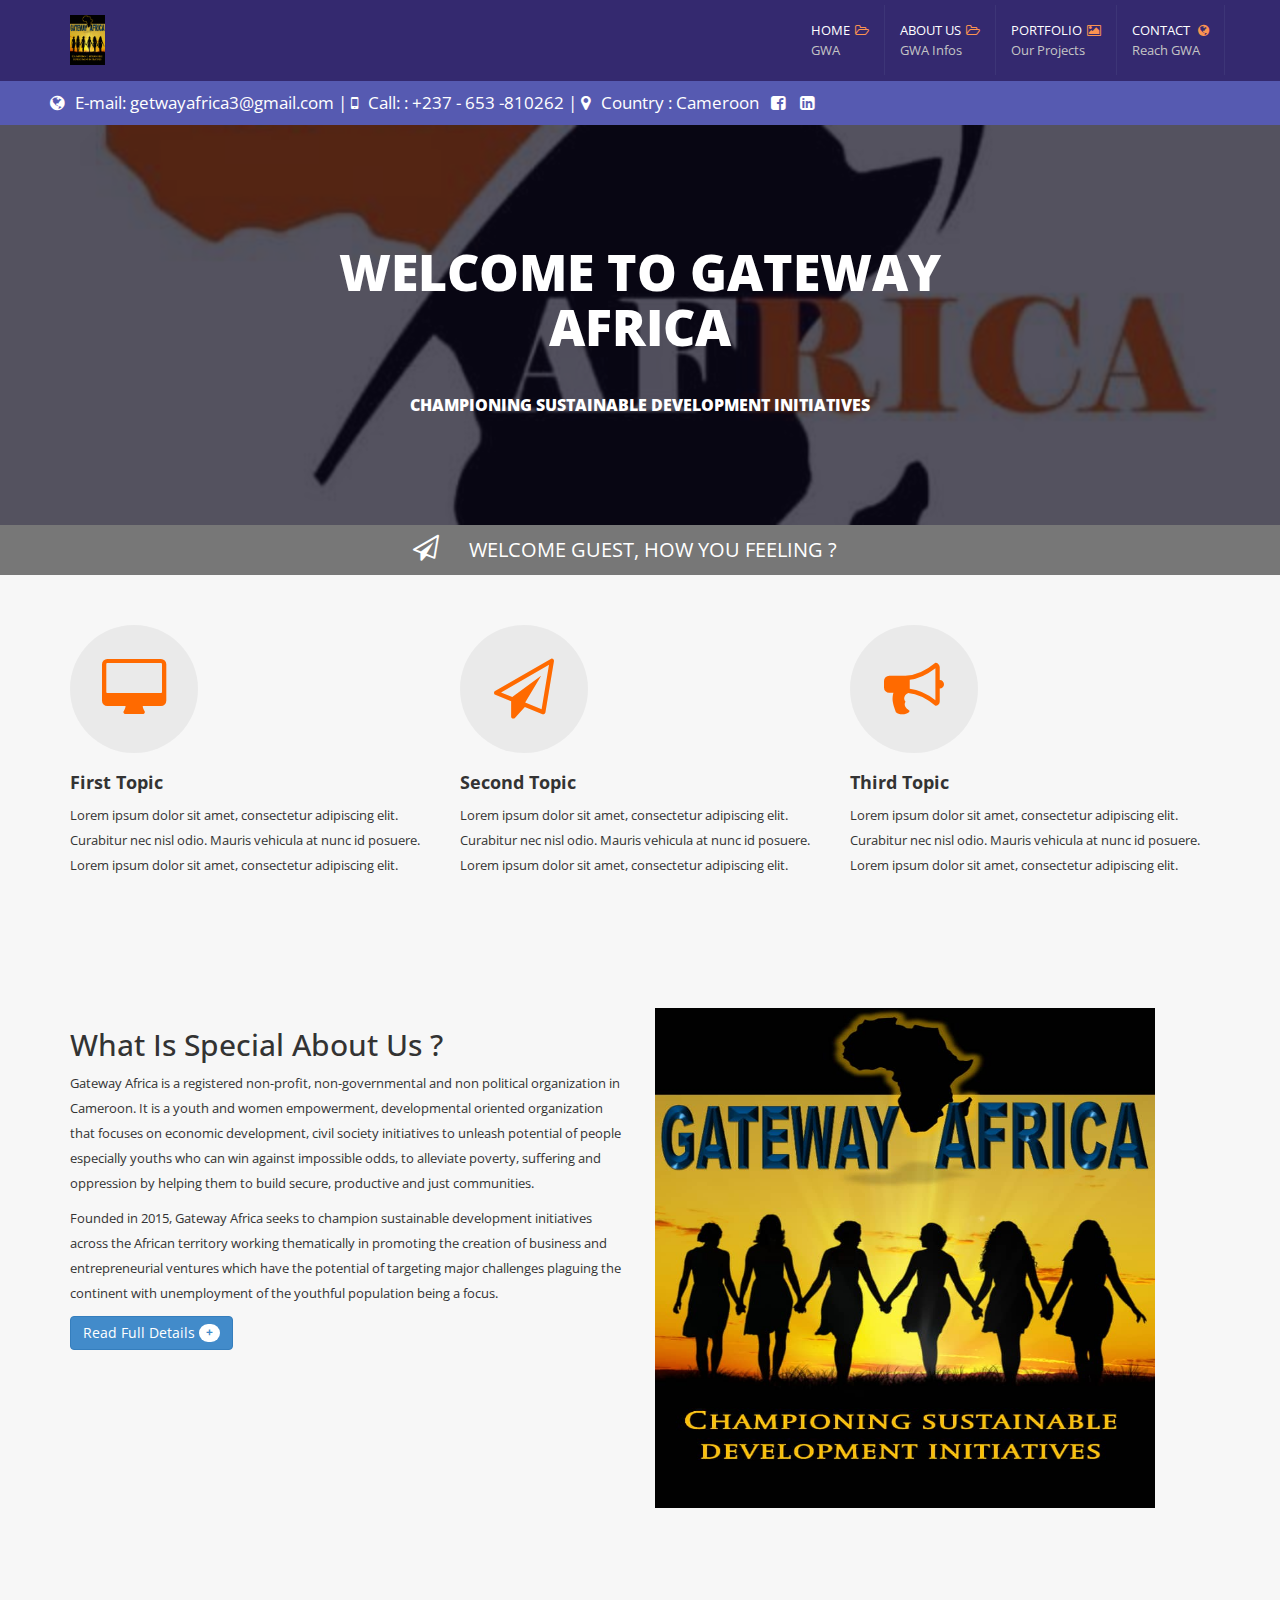
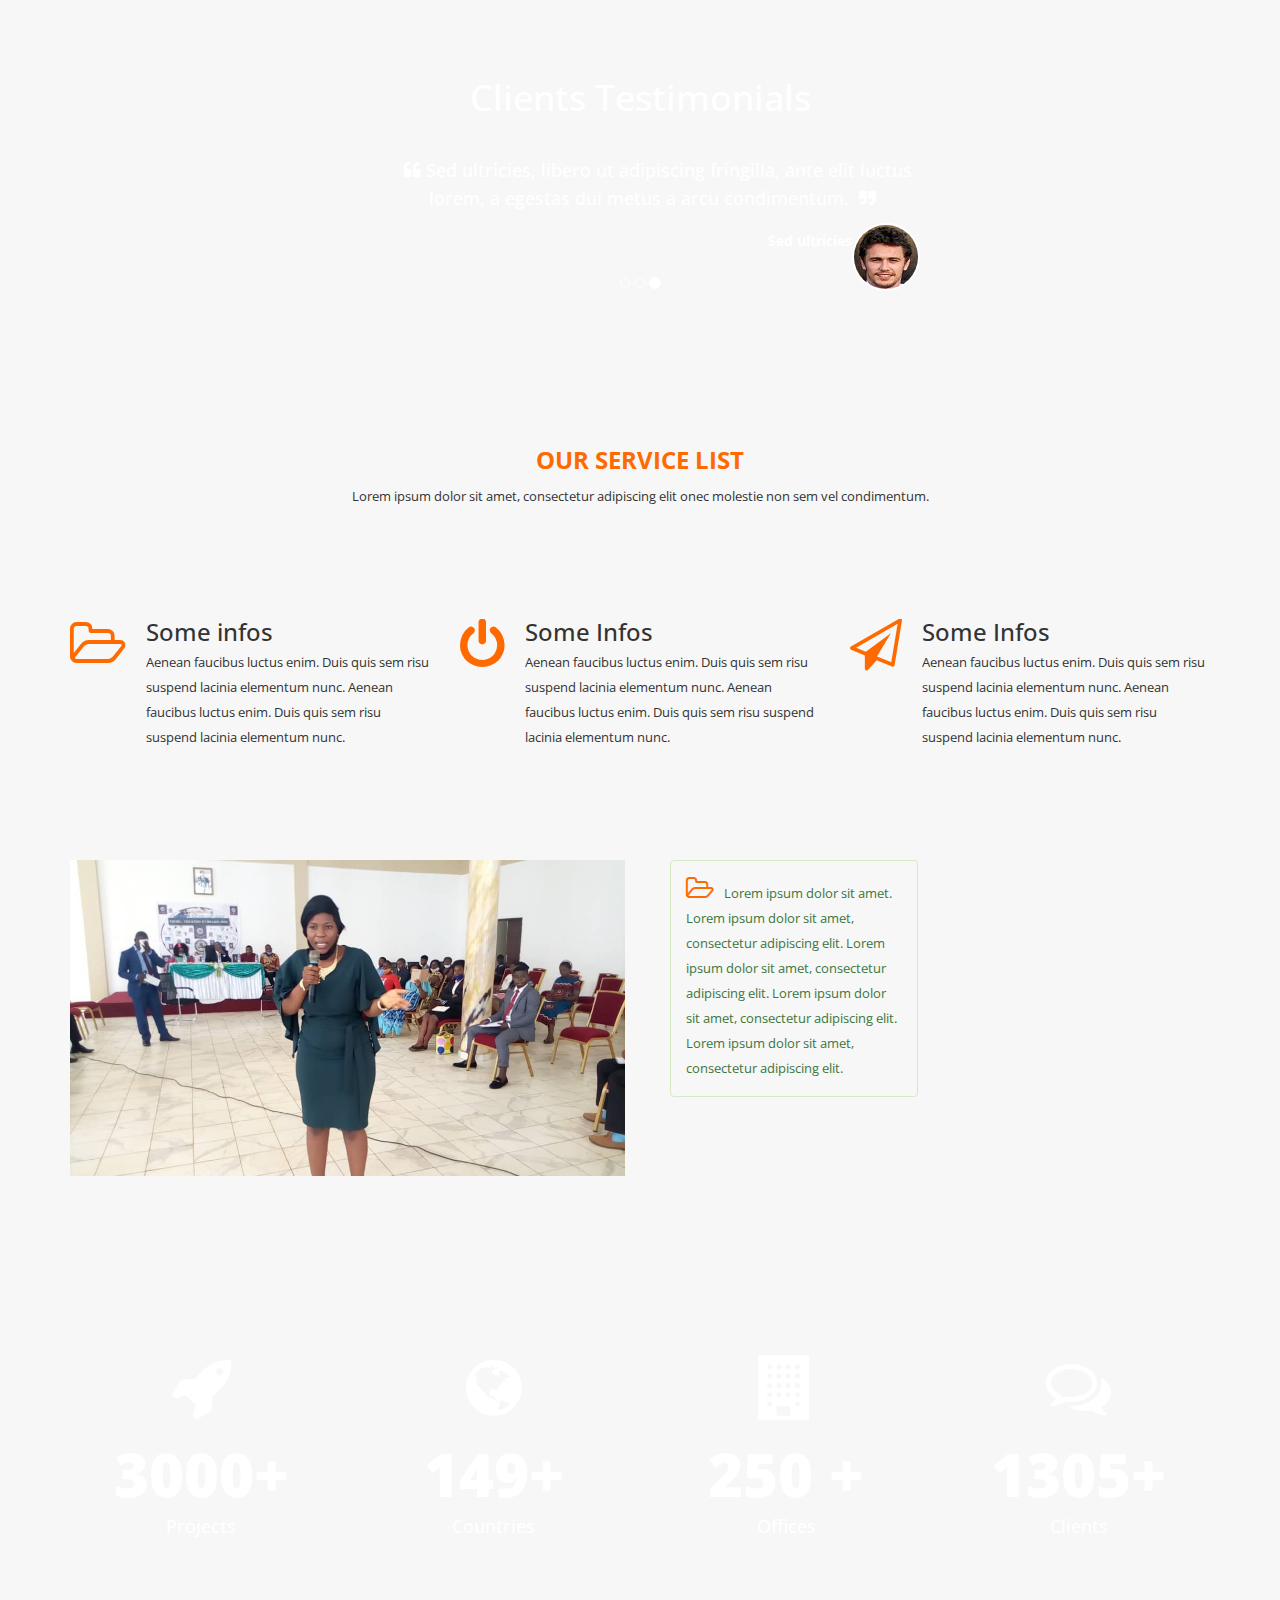
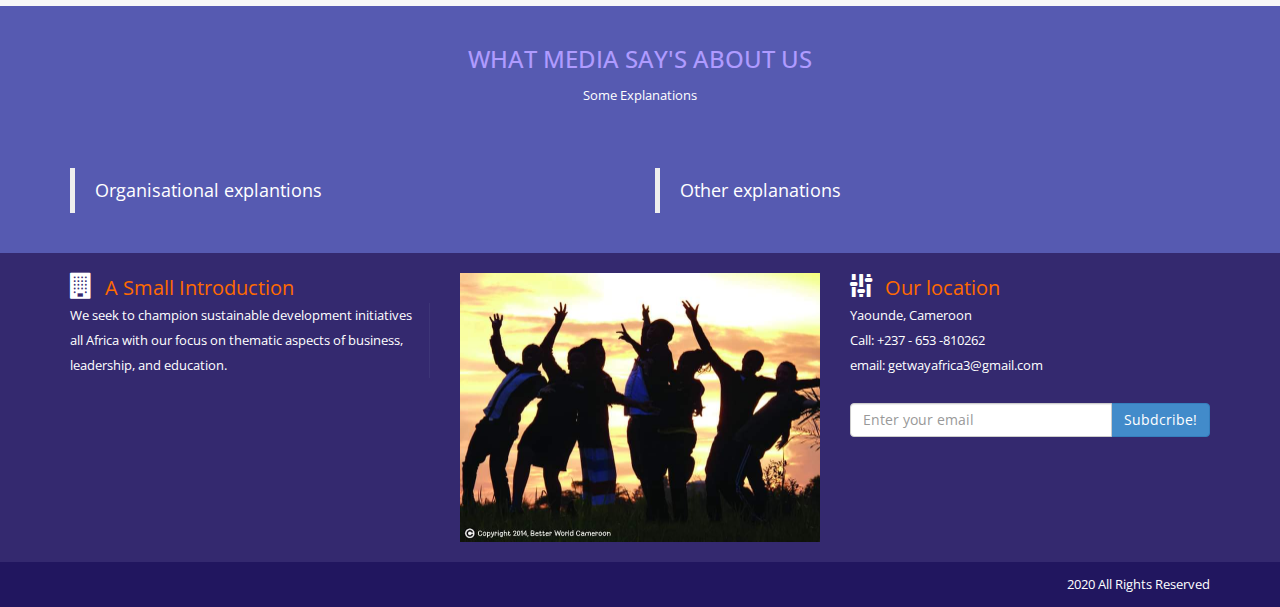
<file: index.html>
﻿<!DOCTYPE html>
<!--[if lt IE 7 ]><html class="ie ie6" lang="en"> <![endif]-->
<!--[if IE 7 ]><html class="ie ie7" lang="en"> <![endif]-->
<!--[if IE 8 ]><html class="ie ie8" lang="en"> <![endif]-->
<!--[if (gte IE 9)|!(IE)]><!-->
<html lang="en">
<!--<![endif]-->
<head>
    <meta charset="utf-8" />
    <meta name="viewport" content="width=device-width, initial-scale=1, maximum-scale=1" />
    <meta name="description" content="" />
    <meta name="author" content="" />
     <!--[if IE]>
        <meta http-equiv="X-UA-Compatible" content="IE=edge,chrome=1">
        <![endif]-->
    <title>Gateway Africa</title>
    <!--  Bootstrap Style -->
    <link href="assets/css/bootstrap.css" rel="stylesheet" />
     <!--  Font-Awesome Style -->
    <link href="assets/css/font-awesome.min.css" rel="stylesheet" />
     <!--  Font-Awesome Animation Style -->
    <link href="assets/css/font-awesome-animation.css" rel="stylesheet" />
     <!--  Pretty Photo Style -->
    <link href="assets/css/prettyPhoto.css" rel="stylesheet" />
        <!--  Google Font Style -->
    <link href='http://fonts.googleapis.com/css?family=Open+Sans' rel='stylesheet' type='text/css' />
     <!--  Custom Style -->
    <link href="assets/css/style.css" rel="stylesheet" />
    <!-- HTML5 shim and Respond.js IE8 support of HTML5 elements and media queries -->
    <!--[if lt IE 9]>
      <script src="https://oss.maxcdn.com/libs/html5shiv/3.7.0/html5shiv.js"></script>
      <script src="https://oss.maxcdn.com/libs/respond.js/1.3.0/respond.min.js"></script>
    <![endif]-->
</head>
<body>

  <div class="navbar navbar-default navbar-fixed-top menu-back">
        <div class="container">
            <div class="navbar-header">
                <button type="button" class="navbar-toggle" data-toggle="collapse" data-target=".navbar-collapse">
                    <span class="icon-bar"></span>
                    <span class="icon-bar"></span>
                    <span class="icon-bar"></span>
                </button>

                <a class="navbar-brand" href="#">
                    <img src="assets/img/gwa.jpg" class="navbar-brand-logo " alt="" />
                </a>
            </div>
            <div class="navbar-collapse collapse" >
                <ul class="nav navbar-nav navbar-right">
                   
                    <li class="dropdown">
                        <a href="index.html">HOME<i class="fa fa-folder-open-o"></i>
                            <span>GWA</span>

                        </a>
                        <ul class="dropdown-menu dropdown-menu-left">
                            <li>
                                <a href="index.html">
                                    <i class="fa fa-paperclip"></i>Home Page
              <span>Gateway Africa</span>
                                </a>

                            </li>
                          

                        </ul>
                    </li>
                    <li class="dropdown">
                        <a href="about.html">ABOUT US<i class="fa fa-folder-open-o"></i>
                            <span>GWA Infos</span>

                        </a>
                        <ul class="dropdown-menu dropdown-menu-left">
                            <li>
                                <a href="about.html">
                                    <i class="fa fa-edit"></i>Our Services
              <span>Grow with Us</span>
                                </a>

                            </li>
                            <li>
                                <a href="team-members.html">
                                    <i class="fa fa-bullhorn"></i>Team Members 
              <span>GWA Team</span>
                                </a>

                            </li>
                          

                        </ul>
                    </li>

                    <li class="dropdown">
                        <a href="#">PORTFOLIO<i class="fa fa-image"></i>
                            <span>Our Projects</span>
                        </a>
                        <ul class="dropdown-menu dropdown-menu-left">

<!--
                            <li>
                                <a href="4column-portfolio.html">
                                    <i class="fa fa-paper-plane-o"></i>Four Column 
              <span>replace this text</span>
                                </a>

                            </li>
                            <li>
                                <a href="3column-portfolio.html">
                                    <i class="fa fa-folder-open-o"></i>Three Column
              <span>replace this text</span>
                                </a>

                            </li>
-->
                            <li>
                                <a href="portfolio.html">
                                    <i class="fa fa-bullhorn"></i>GWA Projects
              <span>Works</span>
                                </a>

                            </li>
                        </ul>
                    </li>

                   
<!--
                    <li class="dropdown">
                        <a href="#">EXTRAS <i class="fa fa-bars"></i>
                            <span>replace this text</span>
                        </a>
                        <ul class="dropdown-menu dropdown-menu-left">

                            
                             <
                            <li>
                                <a href="blog-home.html">
                                    <i class="fa fa-map-marker"></i>Blog Home
              <span>replace this text</span>
                                </a>

                            </li>
                            <li>
                                <a href="blog-single.html">
                                    <i class="fa fa-flask"></i>Blog Single
              <span>replace this text</span>
                                </a>

                            </li>
                           
                           
                           
                        </ul>
                    </li>
-->
                     <li class="dropdown">
                        <a href="contact.html">CONTACT <i class="fa fa-globe"></i>
                            <span>Reach GWA</span>
                        </a>

                    </li>
                </ul>
            </div>

        </div>
    </div>
    <!--./ Top Menu End -->
    <div class="div-social-top">

        <i class="fa fa-globe "></i>E-mail:  getwayafrica3@gmail.com   | <i class="fa fa-mobile "></i>Call: : +237 - 653 -810262  |  <i class="fa fa-map-marker "></i>Country : Cameroon &nbsp;
              <a href="https://web.facebook.com/gatewayafrica">
                  <i class="fa fa-facebook-square "></i>
              </a>

        <a href="https://www.linkedin.com/in/tandi-timia-966aa0112/">
            <i class="fa fa-linkedin-square "></i>
        </a>
<!--
        <a href="#">
            <i class="fa fa-pinterest-square "></i>
        </a>
-->


    </div>
    <!--./ Social Div End -->
    <div id="index2-header">
        <div class="overlay">
            <div class="container">
            <div class="row ">
                <div class="col-lg-8 col-lg-offset-2 col-md-8 col-md-offset-2 col-sm-10 col-sm-offset-1 col-xs-12" >
                     <h1>WELCOME TO GATEWAY AFRICA </h1>
            <p >
                CHAMPIONING SUSTAINABLE DEVELOPMENT INITIATIVES

            </p>
                    </div>
                </div>
                </div>
           
        </div>
        

    </div>
    <!--./ Main Slider End -->
    <div id="welocme-note">

        <div class="welcome-div">
            <i class="fa fa-paper-plane-o fa-2x"></i><span>WELCOME GUEST, HOW YOU FEELING ?  </span>
        </div>

    </div>
    <!--./ Welcome Section End -->
    <section id="home-service" style="margin-top:20px;">
        <div class="container">
            <div class="row ">
                <div class="col-lg-4 col-md-4  col-sm-4 "  >
                    <i  class="fa fa-desktop fa-5x  icon-round  faa-ring animated"></i>
                    <h4><strong>First Topic</strong> </h4>
                    <p>
                        Lorem ipsum dolor sit amet, consectetur adipiscing elit.
                         Curabitur nec nisl odio. Mauris vehicula at nunc id posuere.
                                Lorem ipsum dolor sit amet, consectetur adipiscing elit.
                    </p>
                </div>
                <div class="col-lg-4 col-md-4  col-sm-4" >
                    <i class="fa fa-paper-plane-o  fa-5x icon-round  faa-pulse animated"></i>
                    <h4><strong>Second Topic</strong> </h4>
                    <p>
                        Lorem ipsum dolor sit amet, consectetur adipiscing elit.
                         Curabitur nec nisl odio. Mauris vehicula at nunc id posuere.
                                Lorem ipsum dolor sit amet, consectetur adipiscing elit.
                    </p>
                </div>
                <div class="col-lg-4 col-md-4  col-sm-4" >
                    <i class="fa fa-bullhorn  fa-5x icon-round faa-horizontal animated"></i>
                    <h4><strong>Third Topic </strong></h4>
                    <p>
                        Lorem ipsum dolor sit amet, consectetur adipiscing elit.
                         Curabitur nec nisl odio. Mauris vehicula at nunc id posuere.
                                Lorem ipsum dolor sit amet, consectetur adipiscing elit.
                    </p>
                </div>

            </div>

        </div>
    </section>
    <!--./ Home Service End -->
    <section id="vedio-sec">
        <div class="container">
            <div class="row pad-top-botm">
                <div class="col-lg-6 col-md-6">
                    <h2>What Is Special About Us ? </h2>
                    <p>
                       Gateway Africa is a registered non-profit, non-governmental and non political organization in Cameroon. It is a youth and women empowerment, developmental oriented organization that focuses on economic development, civil society initiatives to unleash potential of people especially youths who can win against impossible odds, to alleviate poverty, suffering and oppression by helping them to build secure, productive and just communities.
                    </p>
                    <p>
                        Founded in 2015, Gateway Africa seeks to champion sustainable development initiatives across the African territory working thematically in promoting the creation of business and entrepreneurial ventures which have the potential of targeting major challenges plaguing the continent with unemployment of the youthful population being a focus. 

                    </p><a href="about.html">
                    <button class="btn btn-primary" type="button">
                        Read Full Details <span class="badge">+</span>
                    </button></a>
                    <br />
                    <br />
                </div>

                <div class="col-lg-6 col-md-6">
                   <div class="side-image">
                       <img src="assets/img/gwa.jpg" alt="" height="100%" width="100%">
                   </div>
                    

                </div>
            </div>
        </div>
    </section>
    <!--./ vedio-sec End -->
    <div class="middle-section">
        <div class="container">
            <div class="row ">
                <div class="col-lg-12 col-md-12 ">
                    <h1>Clients Testimonials</h1>
                    <div id="testimonials" class="carousel slide" data-ride="carousel">

                        <ol class="carousel-indicators">
                            <li data-target="#testimonials" data-slide-to="0" class=""></li>
                            <li data-target="#testimonials" data-slide-to="1" class=""></li>
                            <li data-target="#testimonials" data-slide-to="2" class="active"></li>
                        </ol>

                        <div class="carousel-inner">
                            <div class="item">
                                <div class="container center">
                                    <div class="col-lg-6 col-lg-offset-3 col-md-6 col-md-offset-3 slide-custom">

                                        <h4><i class="fa fa-quote-left"></i>Lorem ipsum dolor sit amet, consectetur adipiscing elit onec molestie non sem vel condimentum. <i class="fa fa-quote-right"></i></h4>
                                        <div class="user-img pull-right">
                                            <img src="assets/img/user.gif" alt="" class="img-u image-responsive" />
                                        </div>
                                        <h5 class="pull-right"><strong class="c-black">Lorem Dolor</strong></h5>
                                    </div>
                                </div>
                            </div>
                            <div class="item">
                                <div class="container center">
                                    <div class="col-lg-6 col-lg-offset-3 col-md-6 col-md-offset-3 slide-custom">
                                        <h4><i class="fa fa-quote-left"></i>Aenean faucibus luctus enim. Duis quis sem risu suspend lacinia elementum nunc. <i class="fa fa-quote-right"></i></h4>
                                        <div class="user-img pull-right">
                                            <img src="assets/img/user2.png" alt="" class="img-u image-responsive" />
                                        </div>
                                        <h5 class="pull-right"><strong class="c-black">Faucibus luctus</strong></h5>
                                    </div>
                                </div>
                            </div>
                            <div class="item active">
                                <div class="container center">
                                    <div class="col-lg-6 col-lg-offset-3 col-md-6 col-md-offset-3 slide-custom">
                                        <h4><i class="fa fa-quote-left"></i>Sed ultricies, libero ut adipiscing fringilla, ante elit luctus lorem, a egestas dui metus a arcu condimentum. <i class="fa fa-quote-right"></i></h4>
                                        <div class="user-img pull-right">
                                            <img src="assets/img/user.gif" alt="" class="img-u image-responsive" />
                                        </div>
                                        <h5 class="pull-right"><strong class="c-black">Sed ultricies</strong></h5>
                                    </div>
                                </div>
                            </div>
                        </div>
                    </div>
                </div>
            </div>
        </div>
    </div>
    <!--./ Testimonials End -->
  
    <section id="service-info">
        <div class="container">
            <div class="row text-center">
                <div class="col-lg-12 col-md-12">
                    <h3 class="clr-main"><strong>OUR SERVICE LIST </strong></h3>
                    <p>Lorem ipsum dolor sit amet, consectetur adipiscing elit onec molestie non sem vel condimentum. </p>
                    <br />
                    <br />
                </div>
            </div>
            <div class="row pad-top-botm">
                <div class="col-lg-4 col-md-4">
                    <div class="media">
                        <div class="pull-left">
                            <i class=" fa fa-folder-open-o fa-4x rotate-icon "></i>

                        </div>
                        <div class="media-body">
                            <h3 class="media-heading">Some infos</h3>
                            <p>
                                Aenean faucibus luctus enim. Duis quis sem risu suspend lacinia elementum nunc. 
                                Aenean faucibus luctus enim. Duis quis sem risu suspend lacinia elementum nunc.
                            </p>

                        </div>
                    </div>
                </div>
                <div class="col-lg-4 col-md-4">
                    <div class="media">
                        <div class="pull-left">
                            <i class="fa fa-power-off fa-4x rotate-icon "></i>
                        </div>
                        <div class="media-body">
                            <h3 class="media-heading">Some Infos</h3>
                            <p>
                                Aenean faucibus luctus enim. Duis quis sem risu suspend lacinia elementum nunc. 
                                Aenean faucibus luctus enim. Duis quis sem risu suspend lacinia elementum nunc.
                            </p>

                        </div>
                    </div>
                </div>
                <div class="col-lg-4 col-md-4">
                    <div class="media">
                        <div class="pull-left">
                            <i class="fa fa-paper-plane-o fa-4x rotate-icon "></i>
                        </div>
                        <div class="media-body">
                            <h3 class="media-heading">Some Infos</h3>
                            <p>
                                Aenean faucibus luctus enim. Duis quis sem risu suspend lacinia elementum nunc. 
                                Aenean faucibus luctus enim. Duis quis sem risu suspend lacinia elementum nunc.
                            </p>

                        </div>
                    </div>
                </div>
            </div>

            <div class="row pad-top-botm ">
                <div class="col-lg-6 col-md-6">
                   <img src="assets/img/tim.jpg" width="100%" height="100%" alt="">
                </div>

                <div class="col-lg-6 col-md-6">
                    <div class="col-lg-6 col-md-6">

                        <div class="alert alert-success transparent-bk upfront-trans">
                            <i class="fa fa-folder-open-o fa-2x"></i>Lorem ipsum dolor sit amet.
                              Lorem ipsum dolor sit amet, consectetur adipiscing elit.
                        Lorem ipsum dolor sit amet, consectetur adipiscing elit.
                             Lorem ipsum dolor sit amet, consectetur adipiscing elit.
                             Lorem ipsum dolor sit amet, consectetur adipiscing elit.
                        </div>
                                              

                    </div>
                    <div class="col-lg-6 col-md-6">

                        <iframe src="http://www.facebook.com/plugins/likebox.php?href=http%3A%2F%2Fwww.facebook.com%2Fenvato&amp;width=235&amp;height=258&amp;colorscheme=light&amp;show_faces=true&amp;header=false&amp;stream=false&amp;show_border=false&amp;appId=438889712801266" style="border: none; overflow: hidden; width: 235px; height: 200px;"></iframe>

                    </div>
                    
                </div>
            </div>
        </div>
    </section>
    <!--./ Service info Section End -->
    <div class="just-stats">
        <div class="container">
            <div class="row ">
                <div class="col-lg-3 col-md-3 ">
                    <div class="stats-div">
                        <i class="fa fa-rocket fa-5x"></i>
                        <h3>3000+</h3>
                        <h4>Projects</h4>
                    </div>
                </div>


                <div class="col-lg-3 col-md-3 ">
                    <div class="stats-div">
                        <i class="fa fa-globe fa-5x"></i>
                        <h3>149+</h3>
                        <h4>Countries</h4>
                    </div>

                </div>
                <div class="col-lg-3 col-md-3 ">

                    <div class="stats-div">
                        <i class="fa fa-building fa-5x"></i>
                        <h3>250 +</h3>
                        <h4>Offices</h4>
                    </div>
                </div>
                <div class="col-lg-3 col-md-3 ">
                    <div class="stats-div">
                        <i class="fa fa-comments-o fa-5x"></i>
                        <h3>1305+</h3>
                        <h4>Clients</h4>
                    </div>
                </div>
            </div>
        </div>
    </div>
    <!--./ stats div end -->
      <div id="media-sec">
        <div class="container">

            <div class="row">
                <div class="col-lg-12 col-md-12" >
                    <div class="text-center">
                        <h3>WHAT MEDIA SAY'S ABOUT US</h3>
                        <p>Some Explanations </p>
                        <br />
                        <br />
                    </div>
                </div>
                <div class="col-lg-6 col-md-6">
                    <blockquote>
                        <p>Organisational explantions </p>
                        
                    </blockquote>

                </div>
                <div class="col-lg-6 col-md-6">
                    <blockquote>
                        <p>Other explanations </p>
                       
                    </blockquote>

                </div>
            </div>

        </div>

    </div>
    <!--./ Media Section End -->
   <div id="footer-sec">
        <div class="container">
            <div class="row">
                <div class="col-lg-4 col-md-4" id="about-ftr">
                    <i class="fa fa-building fa-2x"></i>
                    <span>A Small Introduction</span>
                    
                    <p>
                    We seek to champion sustainable development initiatives all Africa with our focus on thematic aspects of business, leadership, and education.
                    </p>
                </div>
                <div class="col-lg-4 col-md-4">
                    <img src="assets/img/footimg.jpg" width="100%" height="100%" alt="">
                </div>

                <div class="col-lg-4 col-md-4">
                    <i class="fa fa-sliders fa-2x"></i>
                    <span>Our location</span><br>
                    
                    Yaounde, Cameroon
                    <br />
                    Call: +237 - 653 -810262
                     <br />
                    email: getwayafrica3@gmail.com
                    <br />
                    <br />
                    <form role="form">
                        <div class="input-group">
                            <input type="text" class="form-control" autocomplete="off" placeholder="Enter your email" required />
                            <span class="input-group-btn">
                                <button class="btn btn-primary" type="button">Subdcribe!</button>
                            </span>
                        </div>
                    </form>
                </div>
            </div>
        </div>
         </div>
    <!--./ footer-sec  End -->
    <div id="footser-end">
        <div class="container">

            <div class="row">
                <div class="col-lg-12 col-md-12">
                    2020 All Rights Reserved 
                </div>
            </div>

        </div>
    </div>
    <!--./ footer-end End -->
    <!--  Jquery Core Script -->
    <script src="assets/js/jquery-1.10.2.js"></script>
    <!--  Core Bootstrap Script -->
    <script src="assets/js/bootstrap.js"></script>
        <!--  Custom Scripts -->
    <script src="assets/js/custom.js"></script>
   
</body>
</html>
</file>
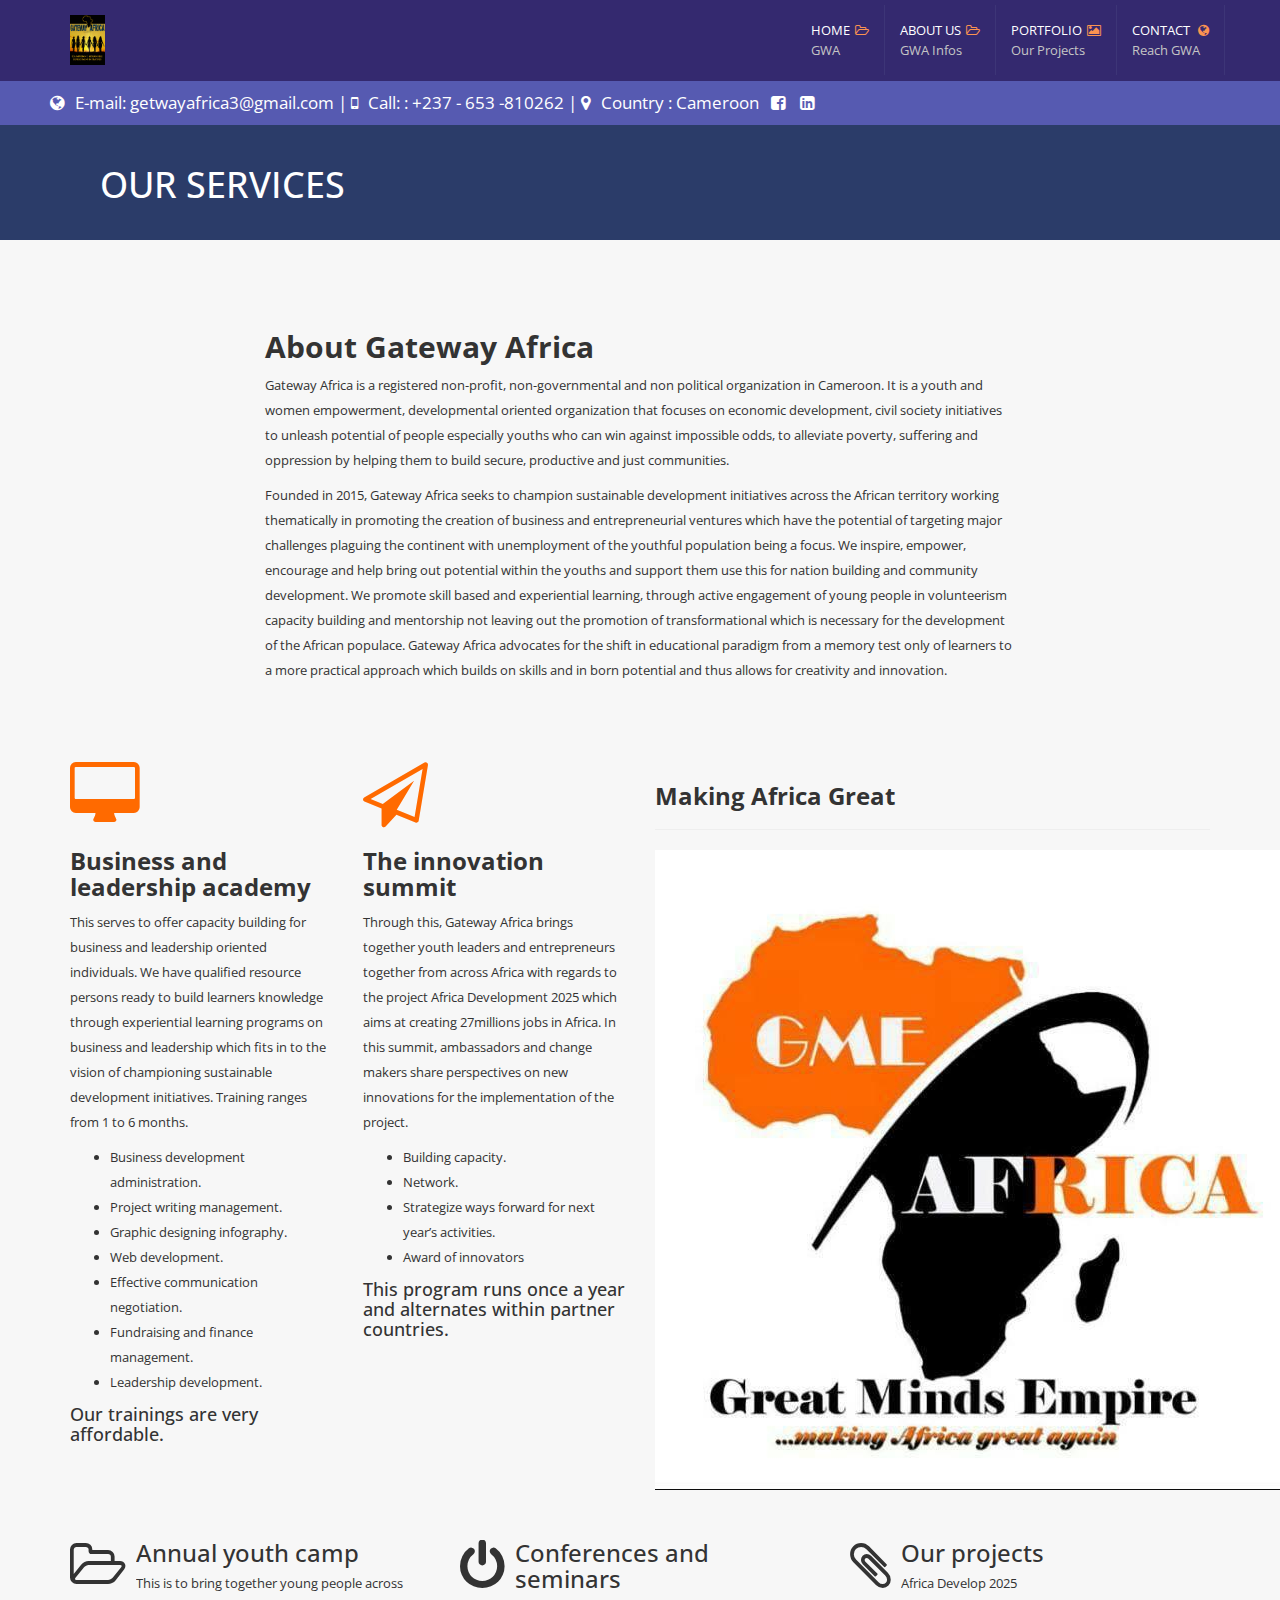
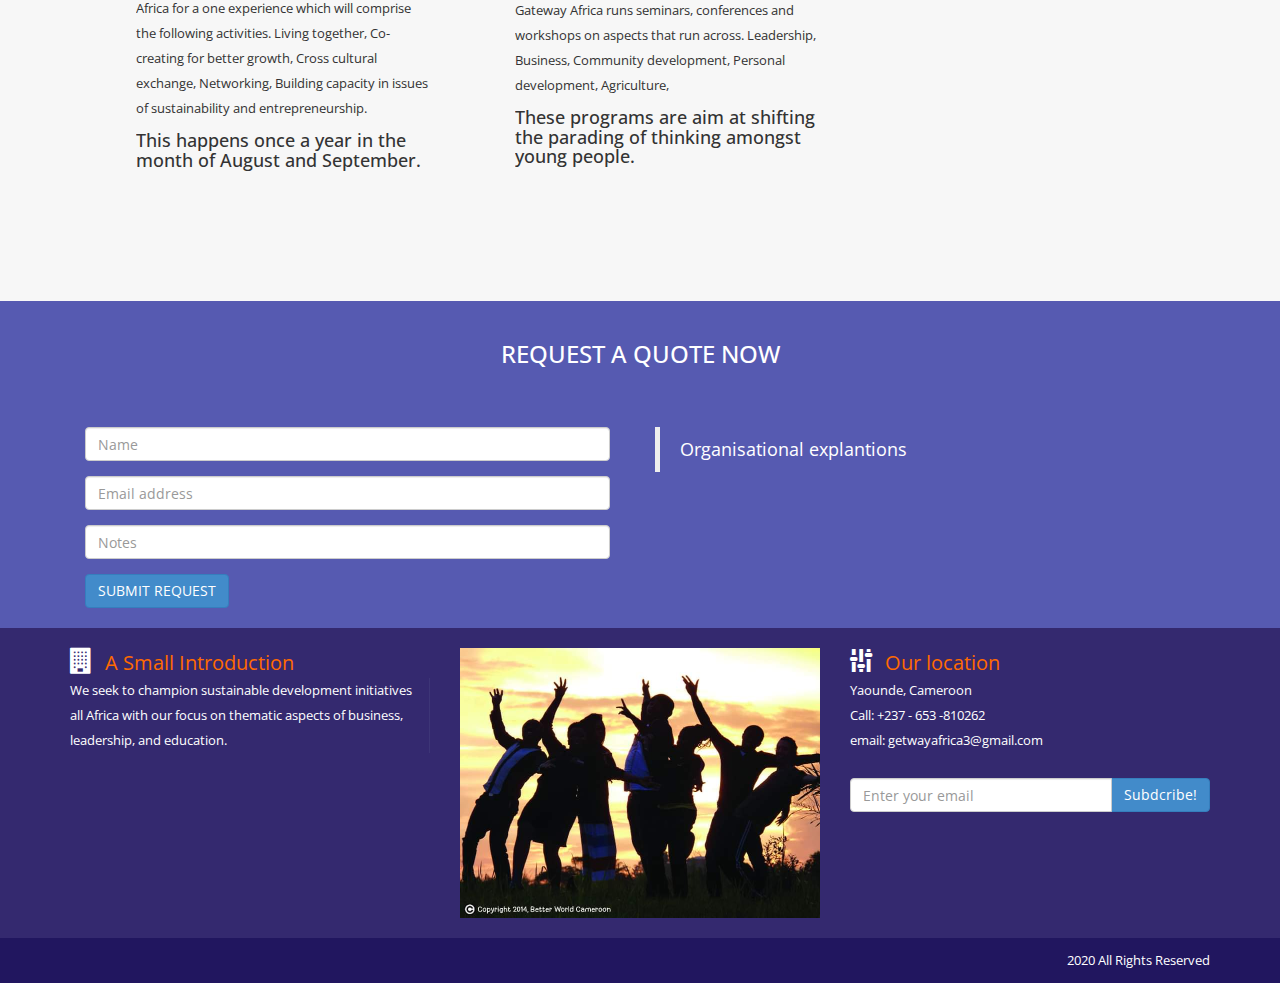
<file: about.html>
﻿<!DOCTYPE html>
<!--[if lt IE 7 ]><html class="ie ie6" lang="en"> <![endif]-->
<!--[if IE 7 ]><html class="ie ie7" lang="en"> <![endif]-->
<!--[if IE 8 ]><html class="ie ie8" lang="en"> <![endif]-->
<!--[if (gte IE 9)|!(IE)]><!-->
<html lang="en">
<!--<![endif]-->
<head>
    <meta charset="utf-8" />
    <meta name="viewport" content="width=device-width, initial-scale=1, maximum-scale=1" />
    <meta name="description" content="" />
    <meta name="author" content="" />
     <!--[if IE]>
        <meta http-equiv="X-UA-Compatible" content="IE=edge,chrome=1">
        <![endif]-->
    <title>Speak Multipager Responsive Template</title>
    <!--  Bootstrap Style -->
    <link href="assets/css/bootstrap.css" rel="stylesheet" />
     <!--  Font-Awesome Style -->
    <link href="assets/css/font-awesome.min.css" rel="stylesheet" />
     <!--  Font-Awesome Animation Style -->
    <link href="assets/css/font-awesome-animation.css" rel="stylesheet" />
     <!--  Pretty Photo Style -->
    <link href="assets/css/prettyPhoto.css" rel="stylesheet" />
        <!--  Google Font Style -->
    <link href='http://fonts.googleapis.com/css?family=Open+Sans' rel='stylesheet' type='text/css' />
     <!--  Custom Style -->
    <link href="assets/css/style.css" rel="stylesheet" />
    <!-- HTML5 shim and Respond.js IE8 support of HTML5 elements and media queries -->
    <!--[if lt IE 9]>
      <script src="https://oss.maxcdn.com/libs/html5shiv/3.7.0/html5shiv.js"></script>
      <script src="https://oss.maxcdn.com/libs/respond.js/1.3.0/respond.min.js"></script>
    <![endif]-->
</head>
<body>

<div class="navbar navbar-default navbar-fixed-top menu-back">
        <div class="container">
            <div class="navbar-header">
                <button type="button" class="navbar-toggle" data-toggle="collapse" data-target=".navbar-collapse">
                    <span class="icon-bar"></span>
                    <span class="icon-bar"></span>
                    <span class="icon-bar"></span>
                </button>

                <a class="navbar-brand" href="#">
                    <img src="assets/img/gwa.jpg" class="navbar-brand-logo " alt="" />
                </a>
            </div>
            <div class="navbar-collapse collapse" >
                <ul class="nav navbar-nav navbar-right">
                   
                    <li class="dropdown">
                        <a href="index.html">HOME<i class="fa fa-folder-open-o"></i>
                            <span>GWA</span>

                        </a>
                        <ul class="dropdown-menu dropdown-menu-left">
                            <li>
                                <a href="index.html">
                                    <i class="fa fa-paperclip"></i>Home Page
              <span>Gateway Africa</span>
                                </a>

                            </li>
                          

                        </ul>
                    </li>
                    <li class="dropdown">
                        <a href="about.html">ABOUT US<i class="fa fa-folder-open-o"></i>
                            <span>GWA Infos</span>

                        </a>
                        <ul class="dropdown-menu dropdown-menu-left">
                            <li>
                                <a href="about.html">
                                    <i class="fa fa-edit"></i>Our Services
              <span>Grow with Us</span>
                                </a>

                            </li>
                            <li>
                                <a href="team-members.html">
                                    <i class="fa fa-bullhorn"></i>Team Members 
              <span>GWA Team</span>
                                </a>

                            </li>
                          

                        </ul>
                    </li>

                    <li class="dropdown">
                        <a href="#">PORTFOLIO<i class="fa fa-image"></i>
                            <span>Our Projects</span>
                        </a>
                        <ul class="dropdown-menu dropdown-menu-left">

<!--
                            <li>
                                <a href="4column-portfolio.html">
                                    <i class="fa fa-paper-plane-o"></i>Four Column 
              <span>replace this text</span>
                                </a>

                            </li>
                            <li>
                                <a href="3column-portfolio.html">
                                    <i class="fa fa-folder-open-o"></i>Three Column
              <span>replace this text</span>
                                </a>

                            </li>
-->
                            <li>
                                <a href="portfolio.html">
                                    <i class="fa fa-bullhorn"></i>GWA Projects
              <span>Works</span>
                                </a>

                            </li>
                        </ul>
                    </li>

                   
<!--
                    <li class="dropdown">
                        <a href="#">EXTRAS <i class="fa fa-bars"></i>
                            <span>replace this text</span>
                        </a>
                        <ul class="dropdown-menu dropdown-menu-left">

                            
                             <
                            <li>
                                <a href="blog-home.html">
                                    <i class="fa fa-map-marker"></i>Blog Home
              <span>replace this text</span>
                                </a>

                            </li>
                            <li>
                                <a href="blog-single.html">
                                    <i class="fa fa-flask"></i>Blog Single
              <span>replace this text</span>
                                </a>

                            </li>
                           
                           
                           
                        </ul>
                    </li>
-->
                     <li class="dropdown">
                        <a href="contact.html">CONTACT <i class="fa fa-globe"></i>
                            <span>Reach GWA</span>
                        </a>

                    </li>
                </ul>
            </div>

        </div>
    </div>
    <!--./ Top Menu End -->
    <div class="div-social-top">

        <i class="fa fa-globe "></i>E-mail:  getwayafrica3@gmail.com   | <i class="fa fa-mobile "></i>Call: : +237 - 653 -810262  |  <i class="fa fa-map-marker "></i>Country : Cameroon &nbsp;
              <a href="https://web.facebook.com/gatewayafrica">
                  <i class="fa fa-facebook-square "></i>
              </a>

        <a href="https://www.linkedin.com/in/tandi-timia-966aa0112/">
            <i class="fa fa-linkedin-square "></i>
        </a>
<!--
        <a href="#">
            <i class="fa fa-pinterest-square "></i>
        </a>
-->


    </div>
    <!--./ Social Div End -->
   <div class="general-subhead">
       <h1>OUR SERVICES</h1>
   </div>
     <!--./ Gereral Subhead End -->
     <section  >
        <div class="container">
            <div class="row ">
                <div class="col-lg-8 col-lg-offset-2 col-md-8 col-md-offset-2"  >
                     <h2><strong>About Gateway Africa</strong> </h2>
                    <p>
                        Gateway Africa is a registered non-profit, non-governmental and non political organization in Cameroon. It is a youth and women empowerment, developmental oriented organization that focuses on economic development, civil society initiatives to unleash potential of people especially youths who can win against impossible odds, to alleviate poverty, suffering and oppression by helping them to build secure, productive and just communities.</p>
                        <p>
Founded in 2015, Gateway Africa seeks to champion sustainable development initiatives across the African territory working thematically in promoting the creation of business and entrepreneurial ventures which have the potential of targeting major challenges plaguing the continent with unemployment of the youthful population being a focus. 
We inspire, empower, encourage and help bring out potential within the youths and support them use this for nation building and community development.
We promote skill based and experiential learning, through active engagement of young people in volunteerism capacity building and mentorship not leaving out the promotion of transformational which is necessary for the development of the African populace. Gateway Africa advocates for the shift in educational paradigm from a memory test  only of learners to a more practical approach which builds on skills and in born potential and thus allows for creativity and innovation.


                              
                    </p>
                    </div>
                </div>
                </div>
         </section>
     <!--./ text section End -->
    <section >
        <div class="container">
            <div class="row ">
                <div class="col-lg-3 col-md-3  col-sm-3 "  >
                    <i  class="fa fa-desktop fa-5x  rotate-icon clr-main"></i>
                    <h3><strong>Business and leadership academy</strong> </h3>
                    <p>
                        This serves to offer capacity building for business and leadership oriented individuals. We have qualified resource persons ready to build learners knowledge through experiential learning programs on business and leadership which fits in to the vision of championing sustainable development initiatives. Training ranges from 1 to 6 months.

                    </p>
                    <ul>
                        <li>Business development administration. </li>
                        <li>Project writing management.</li>
                        <li>Graphic designing infography.</li>
                        <li>Web development.</li>
                        <li>Effective communication negotiation.</li>
                        <li>Fundraising and finance management.</li>
                        <li>Leadership development.</li>
                        
                        
                    </ul>
                    <h4>Our trainings are very affordable.</h4>
                </div>
                <div class="col-lg-3 col-md-3  col-sm-3" >
                    <i class="fa fa-paper-plane-o  fa-5x rotate-icon clr-main"></i>
                    <h3><strong>The innovation summit</strong> </h3>
                    <p>
                        Through this, Gateway Africa brings together youth leaders and entrepreneurs together from across Africa with regards to the project Africa Development 2025 which aims at creating 27millions jobs in Africa. In this summit, ambassadors and change makers share perspectives on new innovations for the implementation of the project.
                        
                        <ul>
                            <li>Building capacity.</li>
                            <li>Network.</li>
                            <li>Strategize ways forward for next year’s activities.</li>
                            <li>Award of innovators</li>
                            
                        </ul>
                        <h4>This program runs once a year and alternates within partner countries.</h4>

                    </p>
                </div>
                <div class="col-lg-6 col-md-6  col-sm-6" >
                    <h3><strong>Making Africa Great</strong> </h3>
                    <hr />
                     <img src="assets/img/header-background.jpg" alt="">
                </div>

            </div>
            <div class="row pad-top-botm">
                <div class="col-lg-4  col-md-4">
                    <div class="media">
                        <div class="pull-left">
                            <i class=" fa fa-folder-open-o fa-4x rotate-icon "></i>

                        </div>
                        <div class="media-body">
                            <h3 class="media-heading">Annual youth camp</h3>
                            <p>
                                This is to bring together young people across Africa for a one experience which will comprise the following activities.
                                Living together, Co-creating  for better growth, Cross cultural exchange, Networking, 
Building capacity in issues of sustainability and entrepreneurship.

                            </p>
                            <h4>This happens once a year in the month of August and September.</h4>

                        </div>
                    </div>
                </div>
                <div class="col-lg-4 col-md-4">
                    <div class="media">
                        <div class="pull-left">
                            <i class="fa fa-power-off fa-4x rotate-icon "></i>
                        </div>
                        <div class="media-body">
                            <h3 class="media-heading">Conferences and seminars </h3>
                            <p>
                                Gateway Africa runs seminars, conferences and workshops on aspects that run across. Leadership, Business, Community development, Personal development, Agriculture,
<h4>These programs are aim at shifting the parading of thinking amongst young people. 
</h4>

                            </p>
                            

                        </div>
                    </div>
                </div>
                <div class="col-lg-4 col-md-4">
                    <div class="media">
                        <div class="pull-left">
                            <i class="fa fa-paperclip fa-4x rotate-icon"></i>
                        </div>
                        <div class="media-body">
                            <h3 class="media-heading">Our projects</h3>
                            <p>
                                Africa Develop 2025

                            </p>

                        </div>
                    </div>
                </div>
            </div>
        </div>
    </section>
    <!--./ main our-services end -->
    
    <div id="request-quote">
        <div class="container">

            <div class="row">
                <div class="col-lg-12 col-md-12" >
                    <div class="text-center">
                        <h3>REQUEST A QUOTE NOW</h3>
                        
                        <br />
                        <br />
                    </div>
                </div>
                <div class="col-lg-6 col-md-6">
                   <form>
                            <div class="col-lg-12 col-md-12 ">
                                <div class="form-group">
                                    <input type="text" class="form-control" required="required" placeholder="Name" />
                                </div>
                            </div>
                            <div class="col-lg-12 col-md-12">
                                <div class="form-group">
                                    <input type="text" class="form-control" required="required" placeholder="Email address" />
                                </div>
                            </div>
                            <div class="col-lg-12 col-md-12">
                                <div class="form-group">
                                    <input type="text" class="form-control" required="required" placeholder="Notes" />
                                </div>
                            </div>
                            <div class=" col-lg-12 col-md-12">
                                                                   <button type="submit" class="btn btn-primary">SUBMIT REQUEST</button>

                            </div>
                                 </form>

                </div>
                <div class="col-lg-6 col-md-6">
                    <blockquote>
                        <p>Organisational explantions</p>
                        
                    </blockquote>

                </div>
            </div>

        </div>

    </div>
    <!--./ Request Quote End -->
  
   
  <div id="footer-sec">
        <div class="container">
            <div class="row">
                <div class="col-lg-4 col-md-4" id="about-ftr">
                    <i class="fa fa-building fa-2x"></i>
                    <span>A Small Introduction</span>
                    
                    <p>
                       We seek to champion sustainable development initiatives all Africa with our focus on thematic aspects of business, leadership, and education.
                    </p>
                </div>
                <div class="col-lg-4 col-md-4">
                                    <img src="assets/img/footimg.jpg" width="100%" height="100%" alt="">

                </div>

                <div class="col-lg-4 col-md-4">
                    <i class="fa fa-sliders fa-2x"></i>
                    <span>Our location</span><br>
                    
                    Yaounde, Cameroon
                    <br />
                    Call: +237 - 653 -810262
                     <br />
                    email: getwayafrica3@gmail.com
                    <br />
                    <br />
                    <form role="form">
                        <div class="input-group">
                            <input type="text" class="form-control" autocomplete="off" placeholder="Enter your email" required />
                            <span class="input-group-btn">
                                <button class="btn btn-primary" type="button">Subdcribe!</button>
                            </span>
                        </div>
                    </form>
                </div>
            </div>
        </div>
         </div>
    <!--./ footer-sec  End -->
    <div id="footser-end">
        <div class="container">

            <div class="row">
                <div class="col-lg-12 col-md-12">
                    2020 All Rights Reserved 
                    
                </div>
            </div>

        </div>
    </div>
    <!--./ footer-end End -->
    <!--  Jquery Core Script -->
    <script src="assets/js/jquery-1.10.2.js"></script>
    <!--  Core Bootstrap Script -->
    <script src="assets/js/bootstrap.js"></script>
        <!--  Custom Scripts -->
    <script src="assets/js/custom.js"></script>
   
</body>
</html>
</file>
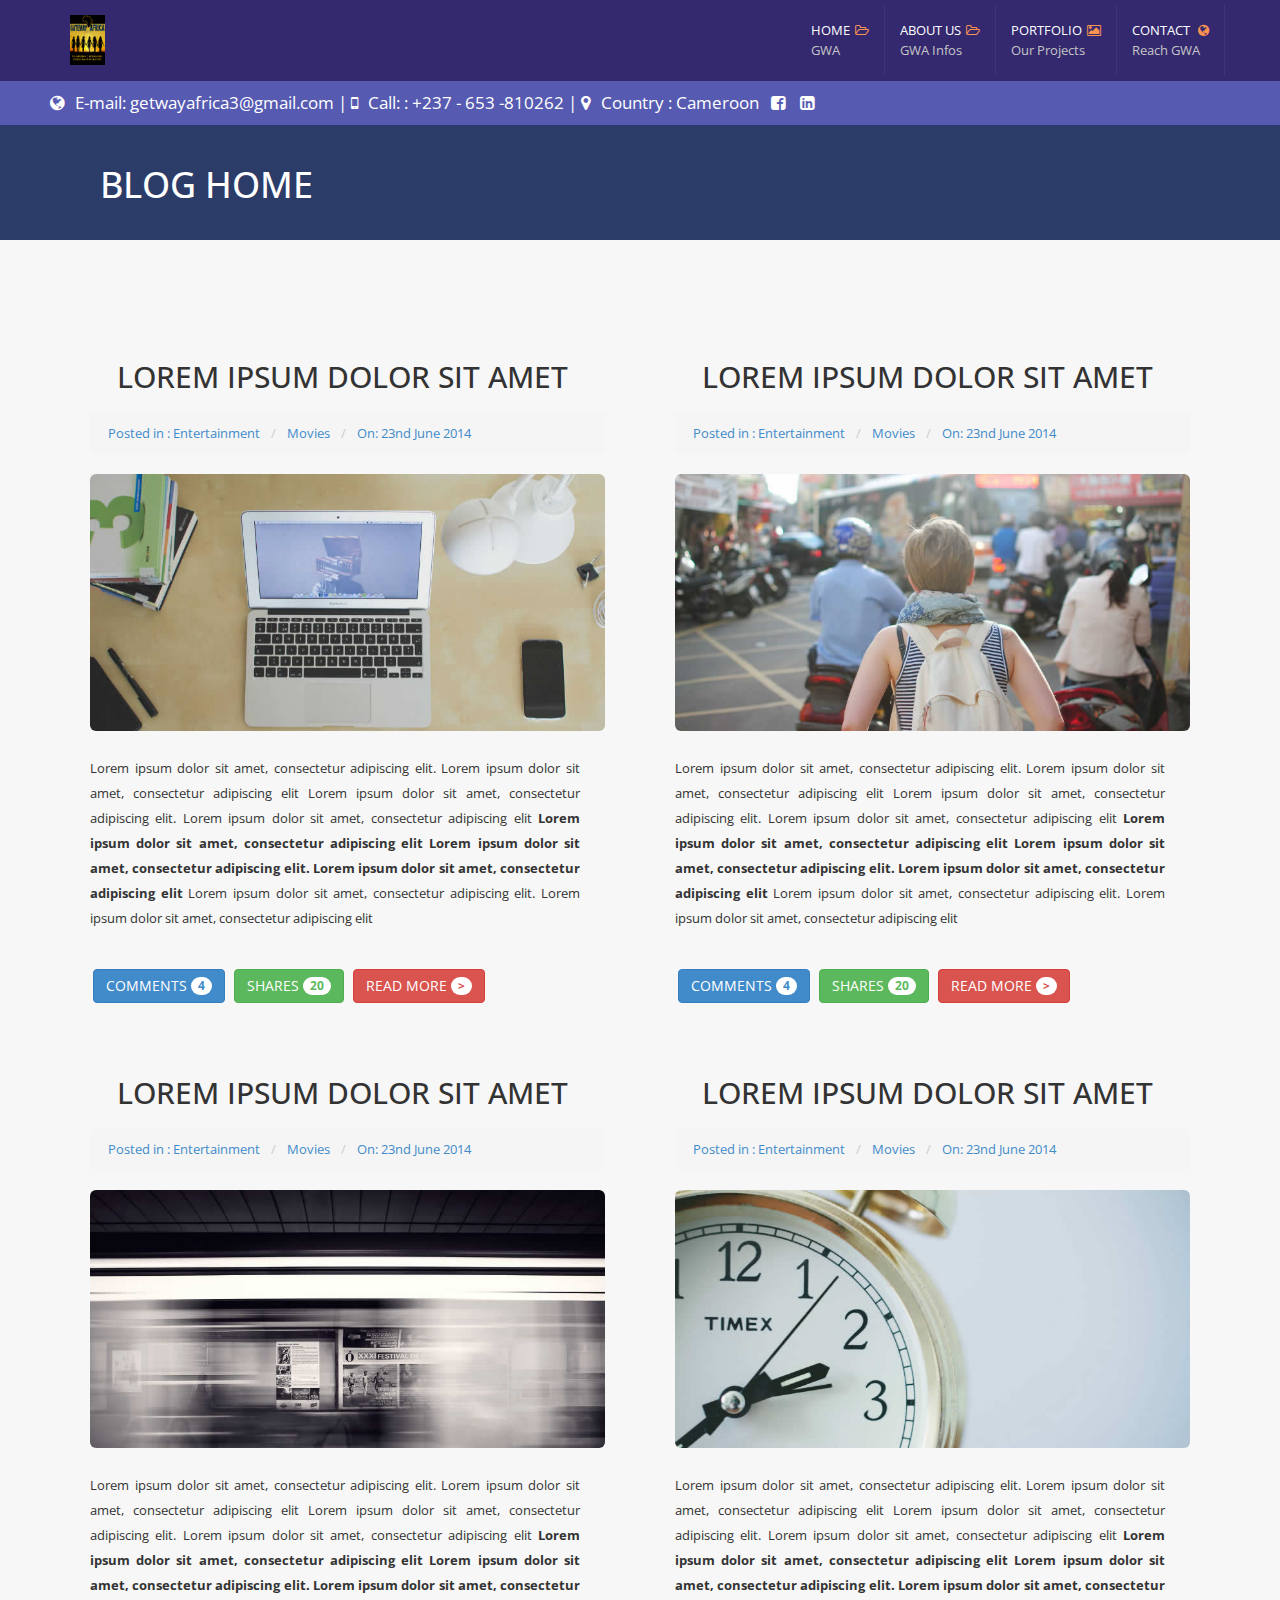
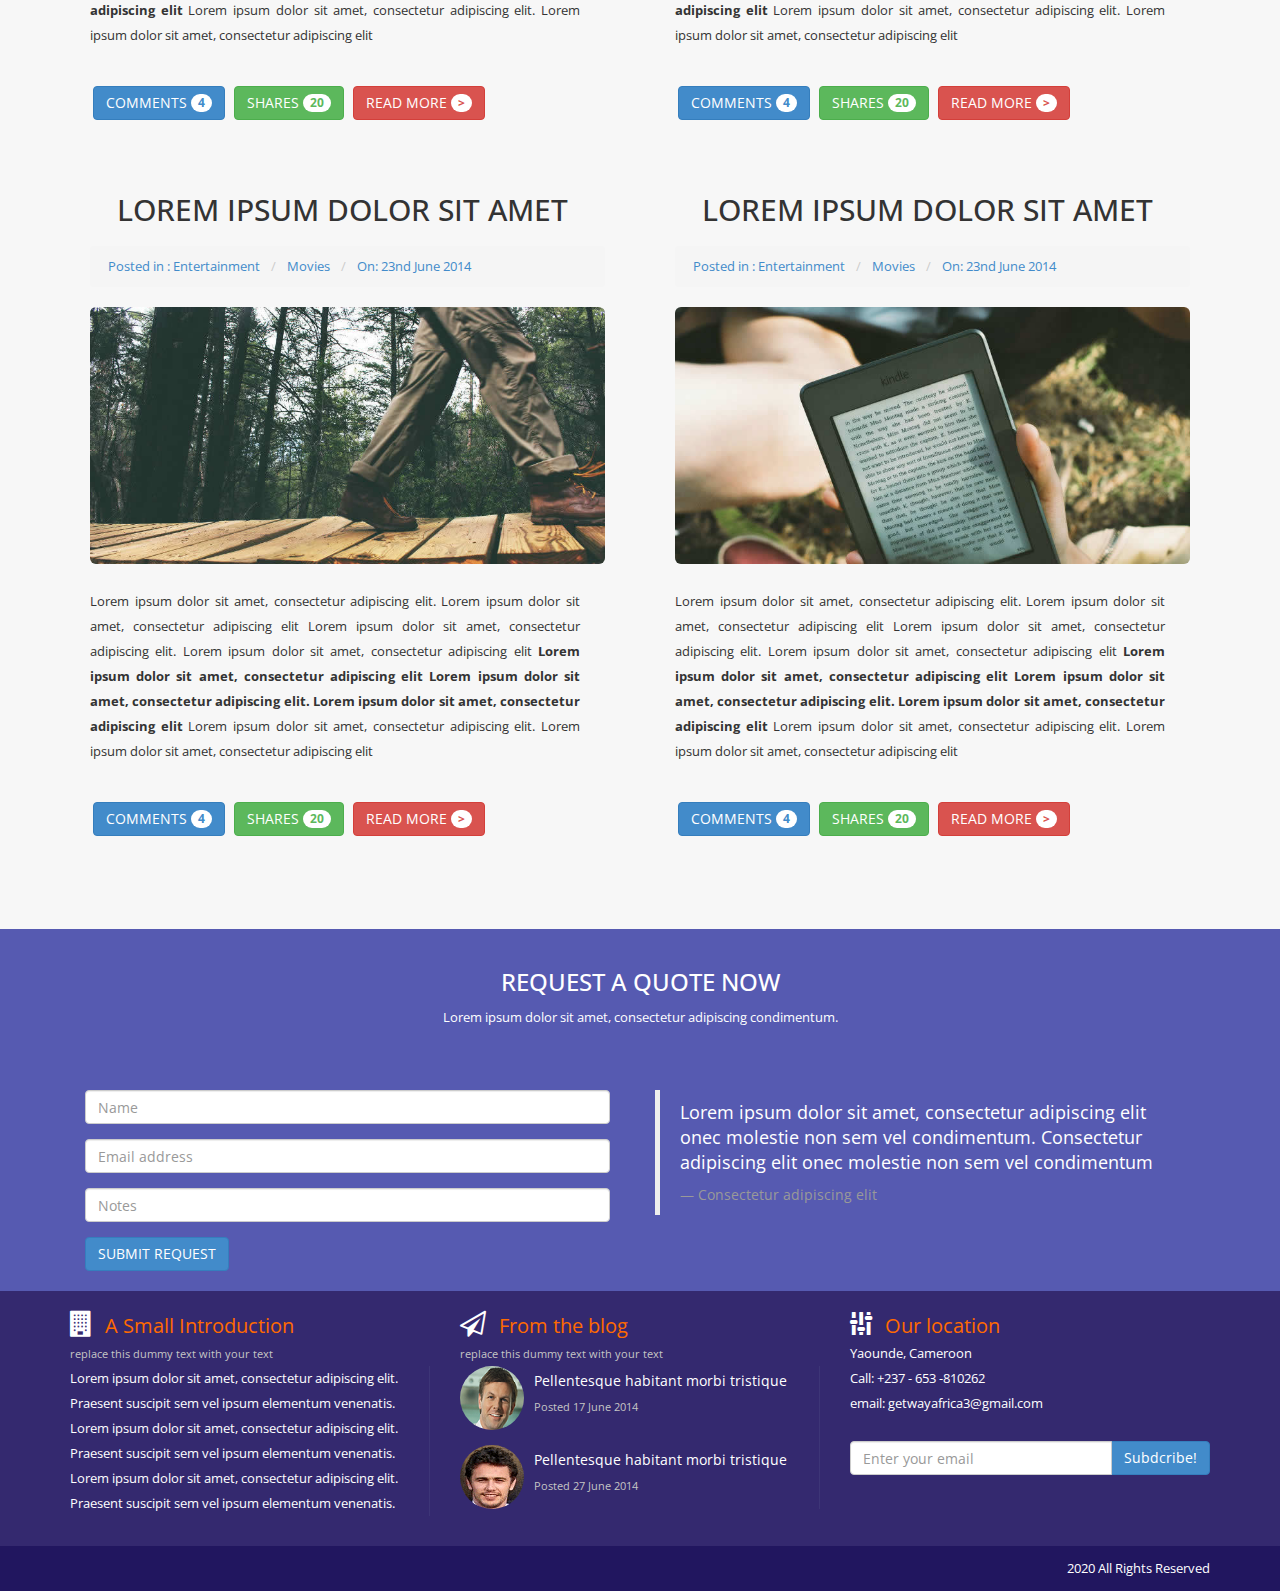
<file: blog-home.html>
﻿<!DOCTYPE html>
<!--[if lt IE 7 ]><html class="ie ie6" lang="en"> <![endif]-->
<!--[if IE 7 ]><html class="ie ie7" lang="en"> <![endif]-->
<!--[if IE 8 ]><html class="ie ie8" lang="en"> <![endif]-->
<!--[if (gte IE 9)|!(IE)]><!-->
<html lang="en">
<!--<![endif]-->
<head>
    <meta charset="utf-8" />
    <meta name="viewport" content="width=device-width, initial-scale=1, maximum-scale=1" />
    <meta name="description" content="" />
    <meta name="author" content="" />
     <!--[if IE]>
        <meta http-equiv="X-UA-Compatible" content="IE=edge,chrome=1">
        <![endif]-->
    <title>Speak Multipager Responsive Template</title>
    <!--  Bootstrap Style -->
    <link href="assets/css/bootstrap.css" rel="stylesheet" />
     <!--  Font-Awesome Style -->
    <link href="assets/css/font-awesome.min.css" rel="stylesheet" />
     <!--  Font-Awesome Animation Style -->
    <link href="assets/css/font-awesome-animation.css" rel="stylesheet" />
     <!--  Pretty Photo Style -->
    <link href="assets/css/prettyPhoto.css" rel="stylesheet" />
        <!--  Google Font Style -->
    <link href='http://fonts.googleapis.com/css?family=Open+Sans' rel='stylesheet' type='text/css' />
     <!--  Custom Style -->
    <link href="assets/css/style.css" rel="stylesheet" />
    <!-- HTML5 shim and Respond.js IE8 support of HTML5 elements and media queries -->
    <!--[if lt IE 9]>
      <script src="https://oss.maxcdn.com/libs/html5shiv/3.7.0/html5shiv.js"></script>
      <script src="https://oss.maxcdn.com/libs/respond.js/1.3.0/respond.min.js"></script>
    <![endif]-->
</head>
<body>
<div class="navbar navbar-default navbar-fixed-top menu-back">
        <div class="container">
            <div class="navbar-header">
                <button type="button" class="navbar-toggle" data-toggle="collapse" data-target=".navbar-collapse">
                    <span class="icon-bar"></span>
                    <span class="icon-bar"></span>
                    <span class="icon-bar"></span>
                </button>

                <a class="navbar-brand" href="#">
                    <img src="assets/img/gwa.jpg" class="navbar-brand-logo " alt="" />
                </a>
            </div>
            <div class="navbar-collapse collapse" >
                <ul class="nav navbar-nav navbar-right">
                   
                    <li class="dropdown">
                        <a href="index.html">HOME<i class="fa fa-folder-open-o"></i>
                            <span>GWA</span>

                        </a>
                        <ul class="dropdown-menu dropdown-menu-left">
                            <li>
                                <a href="index.html">
                                    <i class="fa fa-paperclip"></i>Home Page
              <span>Gateway Africa</span>
                                </a>

                            </li>
                          

                        </ul>
                    </li>
                    <li class="dropdown">
                        <a href="about.html">ABOUT US<i class="fa fa-folder-open-o"></i>
                            <span>GWA Infos</span>

                        </a>
                        <ul class="dropdown-menu dropdown-menu-left">
                            <li>
                                <a href="about.html">
                                    <i class="fa fa-edit"></i>Our Services
              <span>Grow with Us</span>
                                </a>

                            </li>
                            <li>
                                <a href="team-members.html">
                                    <i class="fa fa-bullhorn"></i>Team Members 
              <span>GWA Team</span>
                                </a>

                            </li>
                          

                        </ul>
                    </li>

                    <li class="dropdown">
                        <a href="#">PORTFOLIO<i class="fa fa-image"></i>
                            <span>Our Projects</span>
                        </a>
                        <ul class="dropdown-menu dropdown-menu-left">


                            <li>
                                <a href="portfolio.html">
                                    <i class="fa fa-bullhorn"></i>GWA Projects
              <span>Works</span>
                                </a>

                            </li>
                        </ul>
                    </li>

                   

                     <li class="dropdown">
                        <a href="contact.html">CONTACT <i class="fa fa-globe"></i>
                            <span>Reach GWA</span>
                        </a>

                    </li>
                </ul>
            </div>

        </div>
    </div>
    <!--./ Top Menu End -->
    <div class="div-social-top">

        <i class="fa fa-globe "></i>E-mail:  getwayafrica3@gmail.com  | <i class="fa fa-mobile "></i>Call: : +237 - 653 -810262  |  <i class="fa fa-map-marker "></i>Country : Cameroon &nbsp;
              <a href="https://web.facebook.com/gatewayafrica">
                  <i class="fa fa-facebook-square "></i>
              </a>

        <a href="https://www.linkedin.com/in/tandi-timia-966aa0112/">
            <i class="fa fa-linkedin-square "></i>
        </a>
<!--
        <a href="#">
            <i class="fa fa-pinterest-square "></i>
        </a>
-->


    </div>
    <!--./ Social Div End -->
   <div class="general-subhead">
       <h1>BLOG HOME</h1>
   </div>
     <!--./ Gereral Subhead End -->
        
    <section>
        <div class="container">
          <div class="row ">
                <div class="col-lg-6 col-md-6">
                    <div class="custom-blog">
 <h2>Lorem ipsum dolor sit amet</h2>
                        <div>
                            <ol class="breadcrumb">
  <li><a href="#">Posted in : Entertainment</a></li>
  <li><a href="#">Movies</a></li>
  <li><a href="#">On: 23nd June 2014</a></li>
</ol>
                        </div>
                    <img src="assets/img/blog/blog-single.jpg" class="img-rounded img-responsive " alt="" />
                   <p>
                        Lorem ipsum dolor sit amet, consectetur adipiscing elit.
                        Lorem ipsum dolor sit amet, consectetur adipiscing elit
                        Lorem ipsum dolor sit amet, consectetur adipiscing elit.
                        Lorem ipsum dolor sit amet, consectetur adipiscing elit
                       <strong>
                           Lorem ipsum dolor sit amet, consectetur adipiscing elit
                        Lorem ipsum dolor sit amet, consectetur adipiscing elit.
                        Lorem ipsum dolor sit amet, consectetur adipiscing elit
                       </strong>
                       Lorem ipsum dolor sit amet, consectetur adipiscing elit.
                        Lorem ipsum dolor sit amet, consectetur adipiscing elit
                    </p>
                        <a class="btn btn-primary" href="blog-single.html"   >
      COMMENTS <span class="badge">4</span>
    </a>
                         <a class="btn btn-success" href="blog-single.html" >
      SHARES <span class="badge">20</span>
    </a>
                         <a class="btn btn-danger" href="blog-single.html" >
      READ MORE  <span class="badge">&gt;</span>
    </a>
                    </div>
                    
                    </div>
                     <div class="col-lg-6 col-md-6">
                    <div class="custom-blog">
 <h2>Lorem ipsum dolor sit amet</h2>
                        <div>
                            <ol class="breadcrumb">
  <li><a href="#">Posted in : Entertainment</a></li>
  <li><a href="#">Movies</a></li>
  <li><a href="#">On: 23nd June 2014</a></li>
</ol>
                        </div>
                    <img src="assets/img/blog/1.jpg" class="img-rounded img-responsive " alt="" />
                  <p>
                        Lorem ipsum dolor sit amet, consectetur adipiscing elit.
                        Lorem ipsum dolor sit amet, consectetur adipiscing elit
                        Lorem ipsum dolor sit amet, consectetur adipiscing elit.
                        Lorem ipsum dolor sit amet, consectetur adipiscing elit
                       <strong>
                           Lorem ipsum dolor sit amet, consectetur adipiscing elit
                        Lorem ipsum dolor sit amet, consectetur adipiscing elit.
                        Lorem ipsum dolor sit amet, consectetur adipiscing elit
                       </strong>
                       Lorem ipsum dolor sit amet, consectetur adipiscing elit.
                        Lorem ipsum dolor sit amet, consectetur adipiscing elit
                    </p>
                       <a class="btn btn-primary" href="blog-single.html"   >
      COMMENTS <span class="badge">4</span>
    </a>
                         <a class="btn btn-success" href="blog-single.html" >
      SHARES <span class="badge">20</span>
    </a>
                         <a class="btn btn-danger" href="blog-single.html" >
      READ MORE  <span class="badge">&gt;</span>
    </a>
                    </div>
                    
                    </div>
                 
        </div>
            <div class="row ">
                <div class="col-lg-6 col-md-6">
                    <div class="custom-blog">
 <h2>Lorem ipsum dolor sit amet</h2>
                        <div>
                            <ol class="breadcrumb">
  <li><a href="#">Posted in : Entertainment</a></li>
  <li><a href="#">Movies</a></li>
  <li><a href="#">On: 23nd June 2014</a></li>
</ol>
                        </div>
                    <img src="assets/img/blog/2.jpg" class="img-rounded img-responsive " alt="" />
                  <p>
                        Lorem ipsum dolor sit amet, consectetur adipiscing elit.
                        Lorem ipsum dolor sit amet, consectetur adipiscing elit
                        Lorem ipsum dolor sit amet, consectetur adipiscing elit.
                        Lorem ipsum dolor sit amet, consectetur adipiscing elit
                       <strong>
                           Lorem ipsum dolor sit amet, consectetur adipiscing elit
                        Lorem ipsum dolor sit amet, consectetur adipiscing elit.
                        Lorem ipsum dolor sit amet, consectetur adipiscing elit
                       </strong>
                       Lorem ipsum dolor sit amet, consectetur adipiscing elit.
                        Lorem ipsum dolor sit amet, consectetur adipiscing elit
                    </p>
                         <a class="btn btn-primary" href="blog-single.html"   >
      COMMENTS <span class="badge">4</span>
    </a>
                         <a class="btn btn-success" href="blog-single.html" >
      SHARES <span class="badge">20</span>
    </a>
                         <a class="btn btn-danger" href="blog-single.html" >
      READ MORE  <span class="badge">&gt;</span>
    </a>
                    </div>
                    
                    </div>
                     <div class="col-lg-6 col-md-6">
                    <div class="custom-blog">
 <h2>Lorem ipsum dolor sit amet</h2>
                        <div>
                            <ol class="breadcrumb">
  <li><a href="#">Posted in : Entertainment</a></li>
  <li><a href="#">Movies</a></li>
  <li><a href="#">On: 23nd June 2014</a></li>
</ol>
                        </div>
                    <img src="assets/img/blog/3.jpg" class="img-rounded img-responsive " alt="" />
                  <p>
                        Lorem ipsum dolor sit amet, consectetur adipiscing elit.
                        Lorem ipsum dolor sit amet, consectetur adipiscing elit
                        Lorem ipsum dolor sit amet, consectetur adipiscing elit.
                        Lorem ipsum dolor sit amet, consectetur adipiscing elit
                       <strong>
                           Lorem ipsum dolor sit amet, consectetur adipiscing elit
                        Lorem ipsum dolor sit amet, consectetur adipiscing elit.
                        Lorem ipsum dolor sit amet, consectetur adipiscing elit
                       </strong>
                       Lorem ipsum dolor sit amet, consectetur adipiscing elit.
                        Lorem ipsum dolor sit amet, consectetur adipiscing elit
                    </p>
                         <a class="btn btn-primary" href="blog-single.html"  >
      COMMENTS <span class="badge">4</span>
    </a>
                         <a class="btn btn-success" href="blog-single.html" >
      SHARES <span class="badge">20</span>
    </a>
                         <a class="btn btn-danger" href="blog-single.html" >
      READ MORE  <span class="badge">&gt;</span>
    </a>
                    </div>
                    
                    </div>
                 
        </div>
            <div class="row ">
                <div class="col-lg-6 col-md-6">
                    <div class="custom-blog">
 <h2>Lorem ipsum dolor sit amet</h2>
                        <div>
                            <ol class="breadcrumb">
  <li><a href="#">Posted in : Entertainment</a></li>
  <li><a href="#">Movies</a></li>
  <li><a href="#">On: 23nd June 2014</a></li>
</ol>
                        </div>
                    <img src="assets/img/blog/4.jpg" class="img-rounded img-responsive " alt="" />
                   <p>
                        Lorem ipsum dolor sit amet, consectetur adipiscing elit.
                        Lorem ipsum dolor sit amet, consectetur adipiscing elit
                        Lorem ipsum dolor sit amet, consectetur adipiscing elit.
                        Lorem ipsum dolor sit amet, consectetur adipiscing elit
                       <strong>
                           Lorem ipsum dolor sit amet, consectetur adipiscing elit
                        Lorem ipsum dolor sit amet, consectetur adipiscing elit.
                        Lorem ipsum dolor sit amet, consectetur adipiscing elit
                       </strong>
                       Lorem ipsum dolor sit amet, consectetur adipiscing elit.
                        Lorem ipsum dolor sit amet, consectetur adipiscing elit
                    </p>
                       <a class="btn btn-primary" href="blog-single.html"   >
      COMMENTS <span class="badge">4</span>
    </a>
                         <a class="btn btn-success" href="blog-single.html" >
      SHARES <span class="badge">20</span>
    </a>
                         <a class="btn btn-danger" href="blog-single.html" >
      READ MORE  <span class="badge">&gt;</span>
    </a>
                    </div>
                    
                    </div>
                     <div class="col-lg-6 col-md-6">
                    <div class="custom-blog">
 <h2>Lorem ipsum dolor sit amet</h2>
                        <div>
                            <ol class="breadcrumb">
  <li><a href="#">Posted in : Entertainment</a></li>
  <li><a href="#">Movies</a></li>
  <li><a href="#">On: 23nd June 2014</a></li>
</ol>
                        </div>
                    <img src="assets/img/blog/5.jpg" class="img-rounded img-responsive " alt="" />
                    <p>
                        Lorem ipsum dolor sit amet, consectetur adipiscing elit.
                        Lorem ipsum dolor sit amet, consectetur adipiscing elit
                        Lorem ipsum dolor sit amet, consectetur adipiscing elit.
                        Lorem ipsum dolor sit amet, consectetur adipiscing elit
                       <strong>
                           Lorem ipsum dolor sit amet, consectetur adipiscing elit
                        Lorem ipsum dolor sit amet, consectetur adipiscing elit.
                        Lorem ipsum dolor sit amet, consectetur adipiscing elit
                       </strong>
                       Lorem ipsum dolor sit amet, consectetur adipiscing elit.
                        Lorem ipsum dolor sit amet, consectetur adipiscing elit
                    </p>
                         <a class="btn btn-primary" href="blog-single.html"   >
      COMMENTS <span class="badge">4</span>
    </a>
                         <a class="btn btn-success" href="blog-single.html" >
      SHARES <span class="badge">20</span>
    </a>
                         <a class="btn btn-danger" href="blog-single.html" >
      READ MORE  <span class="badge">&gt;</span>
    </a>
                    </div>
                    
                    </div>
                 
        </div>
        </div>
    </section>
     <!--./Blog Home End -->
    
    <div id="request-quote">
        <div class="container">

            <div class="row">
                <div class="col-lg-12 col-md-12" >
                    <div class="text-center">
                        <h3>REQUEST A QUOTE NOW</h3>
                        <p>Lorem ipsum dolor sit amet, consectetur adipiscing  condimentum. </p>
                        <br />
                        <br />
                    </div>
                </div>
                <div class="col-lg-6 col-md-6">
                   <form>
                            <div class="col-lg-12 col-md-12 ">
                                <div class="form-group">
                                    <input type="text" class="form-control" required="required" placeholder="Name" />
                                </div>
                            </div>
                            <div class="col-lg-12 col-md-12">
                                <div class="form-group">
                                    <input type="text" class="form-control" required="required" placeholder="Email address" />
                                </div>
                            </div>
                            <div class="col-lg-12 col-md-12">
                                <div class="form-group">
                                    <input type="text" class="form-control" required="required" placeholder="Notes" />
                                </div>
                            </div>
                            <div class="col-lg-12 col-md-12">
                                                                   <button type="submit" class="btn btn-primary">SUBMIT REQUEST</button>

                            </div>
                                 </form>

                </div>
                <div class="col-lg-6 col-md-6">
                    <blockquote>
                        <p>Lorem ipsum dolor sit amet, consectetur adipiscing elit onec molestie non sem vel condimentum. Consectetur adipiscing elit onec molestie non sem vel condimentum </p>
                        <small>Consectetur adipiscing elit</small>
                    </blockquote>

                </div>
            </div>

        </div>

    </div>
    <!--./ Request Quote End -->
  
   
    <div id="footer-sec">
        <div class="container">
            <div class="row">
                <div class="col-lg-4 col-md-4" id="about-ftr">
                    <i class="fa fa-building fa-2x"></i>
                    <span>A Small Introduction</span>
                    <small>replace this dummy text with your text</small>
                    <p>
                        Lorem ipsum dolor sit amet, consectetur adipiscing elit.
                             Praesent suscipit sem vel ipsum elementum venenatis. 
                        Lorem ipsum dolor sit amet, consectetur adipiscing elit.
                             Praesent suscipit sem vel ipsum elementum venenatis.
                     
                        Lorem ipsum dolor sit amet, consectetur adipiscing elit.
                             Praesent suscipit sem vel ipsum elementum venenatis.
                    </p>
                </div>
                <div class="col-lg-4 col-md-4">
                    <i class="fa fa-paper-plane-o fa-2x"></i>
                    <span>From the blog</span>
                    <small>replace this dummy text with your text</small>
                    <div id="blog-footer-div">
                        <div class="media">
                            <div class="pull-left">
                                <img src="assets/img/user2.png" class="img-circle" alt="" />
                            </div>
                            <div class="media-body">
                                <span class="media-heading"><a href="blog-home.html">Pellentesque habitant morbi tristique</a></span>
                                <small class="muted">Posted 17 June 2014</small>
                            </div>
                        </div>
                        <div class="media">
                            <div class="pull-left">
                                <img src="assets/img/user.gif" class="img-circle" alt=""/>
                            </div>
                            <div class="media-body">
                                <span class="media-heading"><a href="blog-home.html">Pellentesque habitant morbi tristique</a></span>
                                <small class="muted">Posted 27 June 2014</small>
                            </div>
                        </div>
                    </div>
                </div>

                <div class="col-lg-4 col-md-4">
                    <i class="fa fa-sliders fa-2x"></i>
                    <span>Our location</span><br>
                    
                    Yaounde, Cameroon
                    <br />
                    Call: +237 - 653 -810262
                     <br />
                    email: getwayafrica3@gmail.com
                    <br />
                    <br />
                    <form role="form">
                        <div class="input-group">
                            <input type="text" class="form-control" autocomplete="off" placeholder="Enter your email" required />
                            <span class="input-group-btn">
                                <button class="btn btn-primary" type="button">Subdcribe!</button>
                            </span>
                        </div>
                    </form>
                </div>
            </div>
        </div>
        </div>
    <!--./ footer-sec  End -->
    <div id="footser-end">
        <div class="container">

            <div class="row">
                <div class="col-lg-12 col-md-12">
                    2020 All Rights Reserved 
                </div>
            </div>

        </div>
    </div>
    <!--./ footer-end End -->
    <!--  Jquery Core Script -->
    <script src="assets/js/jquery-1.10.2.js"></script>
    <!--  Core Bootstrap Script -->
    <script src="assets/js/bootstrap.js"></script>
        <!--  Custom Scripts -->
    <script src="assets/js/custom.js"></script>
   
</body>
</html>
</file>
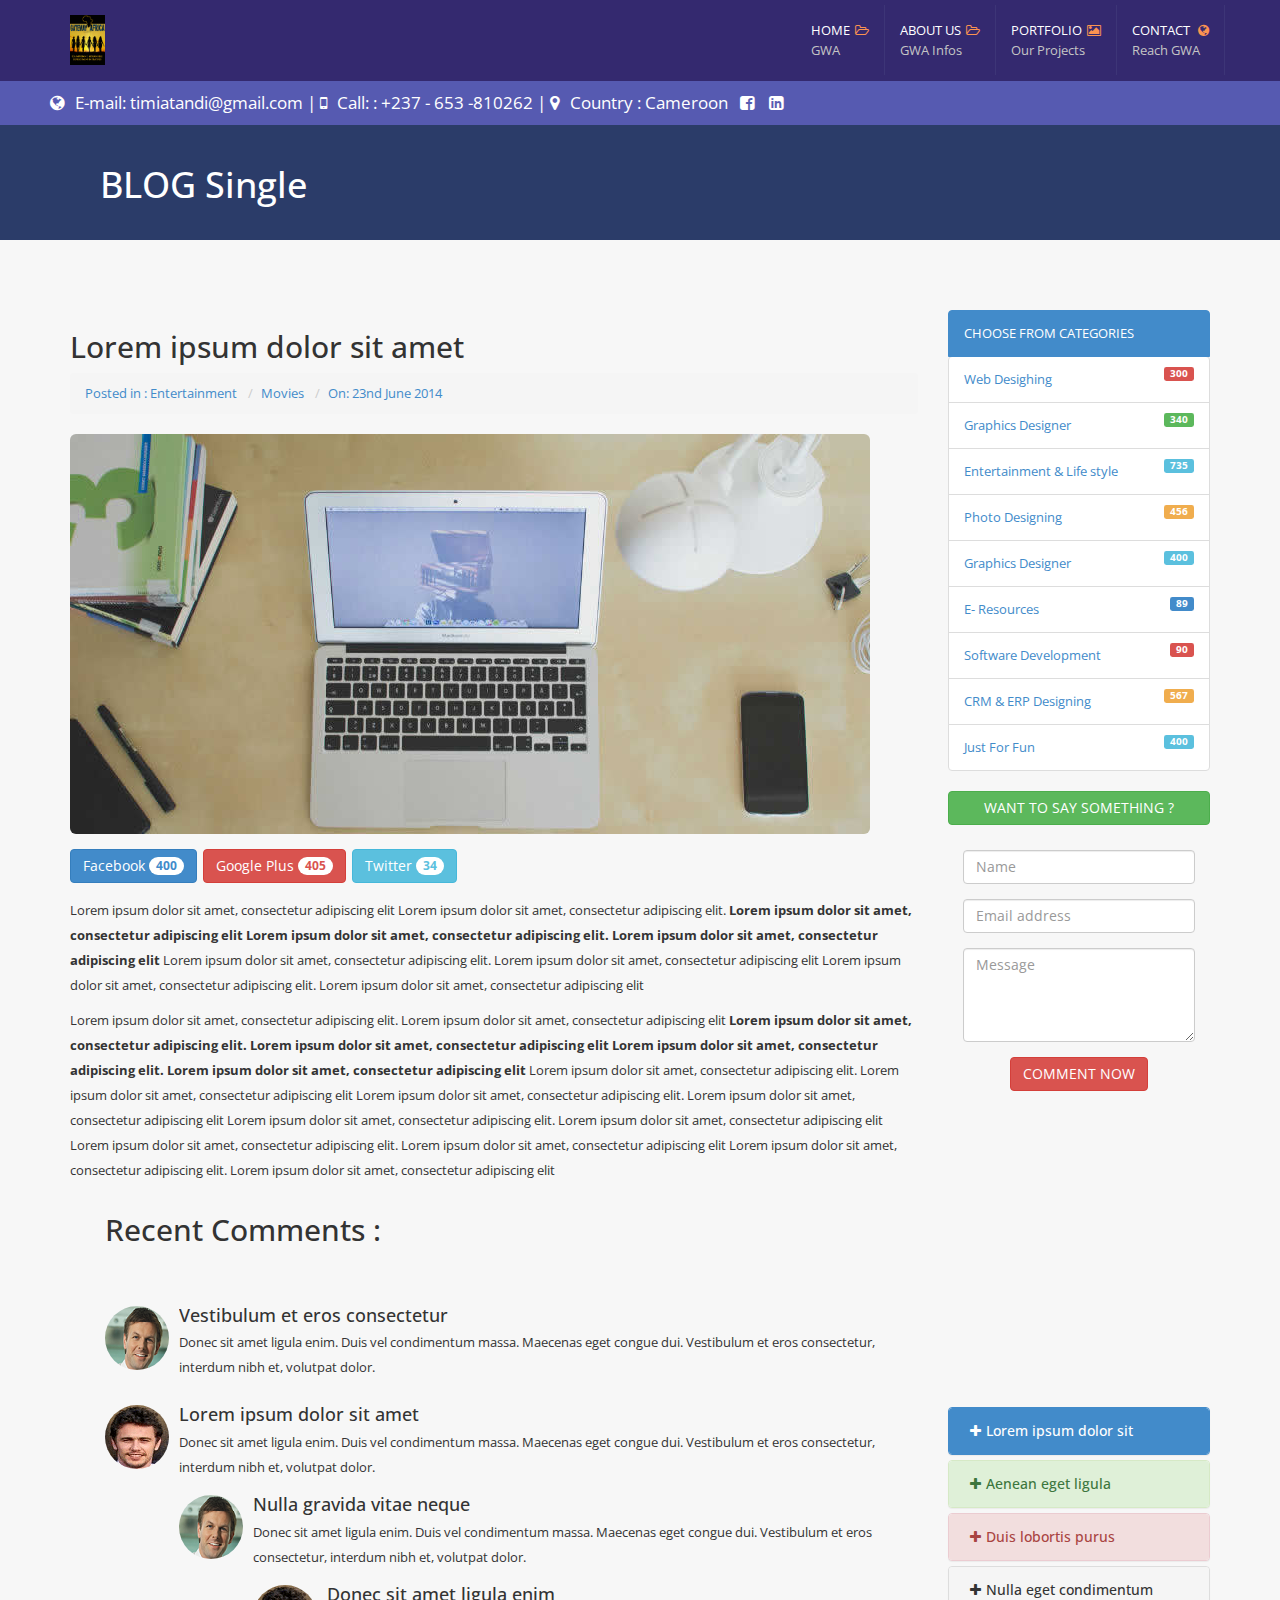
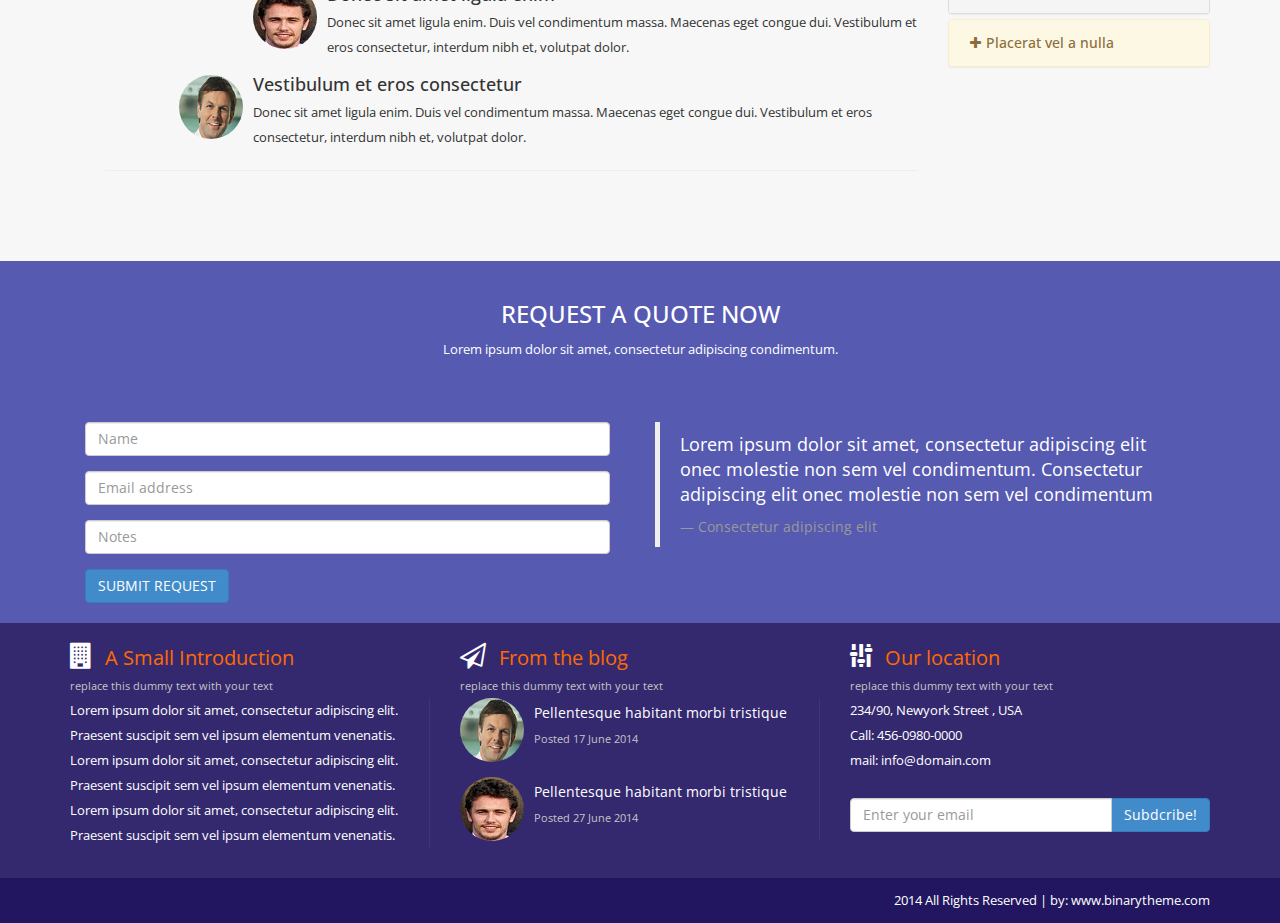
<file: blog-single.html>
﻿<!DOCTYPE html>
<!--[if lt IE 7 ]><html class="ie ie6" lang="en"> <![endif]-->
<!--[if IE 7 ]><html class="ie ie7" lang="en"> <![endif]-->
<!--[if IE 8 ]><html class="ie ie8" lang="en"> <![endif]-->
<!--[if (gte IE 9)|!(IE)]><!-->
<html lang="en">
<!--<![endif]-->
<head>
    <meta charset="utf-8" />
    <meta name="viewport" content="width=device-width, initial-scale=1, maximum-scale=1" />
    <meta name="description" content="" />
    <meta name="author" content="" />
     <!--[if IE]>
        <meta http-equiv="X-UA-Compatible" content="IE=edge,chrome=1">
        <![endif]-->
    <title>Speak Multipager Responsive Template</title>
    <!--  Bootstrap Style -->
    <link href="assets/css/bootstrap.css" rel="stylesheet" />
     <!--  Font-Awesome Style -->
    <link href="assets/css/font-awesome.min.css" rel="stylesheet" />
     <!--  Font-Awesome Animation Style -->
    <link href="assets/css/font-awesome-animation.css" rel="stylesheet" />
     <!--  Pretty Photo Style -->
    <link href="assets/css/prettyPhoto.css" rel="stylesheet" />
        <!--  Google Font Style -->
    <link href='http://fonts.googleapis.com/css?family=Open+Sans' rel='stylesheet' type='text/css' />
     <!--  Custom Style -->
    <link href="assets/css/style.css" rel="stylesheet" />
    <!-- HTML5 shim and Respond.js IE8 support of HTML5 elements and media queries -->
    <!--[if lt IE 9]>
      <script src="https://oss.maxcdn.com/libs/html5shiv/3.7.0/html5shiv.js"></script>
      <script src="https://oss.maxcdn.com/libs/respond.js/1.3.0/respond.min.js"></script>
    <![endif]-->
</head>
<body>

 <div class="navbar navbar-default navbar-fixed-top menu-back">
        <div class="container">
            <div class="navbar-header">
                <button type="button" class="navbar-toggle" data-toggle="collapse" data-target=".navbar-collapse">
                    <span class="icon-bar"></span>
                    <span class="icon-bar"></span>
                    <span class="icon-bar"></span>
                </button>

                <a class="navbar-brand" href="#">
                    <img src="assets/img/gwa.jpg" class="navbar-brand-logo " alt="" />
                </a>
            </div>
            <div class="navbar-collapse collapse" >
                <ul class="nav navbar-nav navbar-right">
                   
                    <li class="dropdown">
                        <a href="index.html">HOME<i class="fa fa-folder-open-o"></i>
                            <span>GWA</span>

                        </a>
                        <ul class="dropdown-menu dropdown-menu-left">
                            <li>
                                <a href="index.html">
                                    <i class="fa fa-paperclip"></i>Home Page
              <span>Gateway Africa</span>
                                </a>

                            </li>
                          

                        </ul>
                    </li>
                    <li class="dropdown">
                        <a href="about.html">ABOUT US<i class="fa fa-folder-open-o"></i>
                            <span>GWA Infos</span>

                        </a>
                        <ul class="dropdown-menu dropdown-menu-left">
                            <li>
                                <a href="about.html">
                                    <i class="fa fa-edit"></i>Our Services
              <span>Grow with Us</span>
                                </a>

                            </li>
                            <li>
                                <a href="team-members.html">
                                    <i class="fa fa-bullhorn"></i>Team Members 
              <span>GWA Team</span>
                                </a>

                            </li>
                          

                        </ul>
                    </li>

                    <li class="dropdown">
                        <a href="#">PORTFOLIO<i class="fa fa-image"></i>
                            <span>Our Projects</span>
                        </a>
                        <ul class="dropdown-menu dropdown-menu-left">

<!--
                            <li>
                                <a href="4column-portfolio.html">
                                    <i class="fa fa-paper-plane-o"></i>Four Column 
              <span>replace this text</span>
                                </a>

                            </li>
                            <li>
                                <a href="3column-portfolio.html">
                                    <i class="fa fa-folder-open-o"></i>Three Column
              <span>replace this text</span>
                                </a>

                            </li>
-->
                            <li>
                                <a href="2column-portfolio.html">
                                    <i class="fa fa-bullhorn"></i>GWA Projects
              <span>Works</span>
                                </a>

                            </li>
                        </ul>
                    </li>

                   
<!--
                    <li class="dropdown">
                        <a href="#">EXTRAS <i class="fa fa-bars"></i>
                            <span>replace this text</span>
                        </a>
                        <ul class="dropdown-menu dropdown-menu-left">

                            
                             <
                            <li>
                                <a href="blog-home.html">
                                    <i class="fa fa-map-marker"></i>Blog Home
              <span>replace this text</span>
                                </a>

                            </li>
                            <li>
                                <a href="blog-single.html">
                                    <i class="fa fa-flask"></i>Blog Single
              <span>replace this text</span>
                                </a>

                            </li>
                           
                           
                           
                        </ul>
                    </li>
-->
                     <li class="dropdown">
                        <a href="contact.html">CONTACT <i class="fa fa-globe"></i>
                            <span>Reach GWA</span>
                        </a>

                    </li>
                </ul>
            </div>

        </div>
    </div>
    <!--./ Top Menu End -->
    <div class="div-social-top">

        <i class="fa fa-globe "></i>E-mail:  timiatandi@gmail.com   | <i class="fa fa-mobile "></i>Call: : +237 - 653 -810262  |  <i class="fa fa-map-marker "></i>Country : Cameroon &nbsp;
              <a href="https://web.facebook.com/gatewayafrica">
                  <i class="fa fa-facebook-square "></i>
              </a>

        <a href="https://www.linkedin.com/in/tandi-timia-966aa0112/">
            <i class="fa fa-linkedin-square "></i>
        </a>
<!--
        <a href="#">
            <i class="fa fa-pinterest-square "></i>
        </a>
-->


    </div>
    <!--./ Social Div End -->
   <div class="general-subhead">
       <h1>BLOG Single</h1>
   </div>
     <!--./ Gereral Subhead End -->        
    <section>
        <div class="container">
          <div class="row ">
                <div class="col-lg-9 col-md-9">
                    <div class="blog-single" >
 <h2>Lorem ipsum dolor sit amet</h2>
                        <div>
                            <ol class="breadcrumb">
  <li><a href="#">Posted in : Entertainment</a></li>
  <li><a href="#">Movies</a></li>
  <li><a href="#">On: 23nd June 2014</a></li>
</ol>
                        </div>
                    <img src="assets/img/blog/blog-single.jpg" class="img-rounded img-responsive " alt="" />
                        
                          <a class="btn btn-primary" href="#" >
      Facebook <span class="badge">400</span>
    </a>
                          <a class="btn btn-danger" href="#" >
      Google Plus <span class="badge">405</span>
    </a>
                           <a class="btn btn-info" href="#" >
      Twitter  <span class="badge">34</span>
    </a>
                       
                   <p>
                        
                        Lorem ipsum dolor sit amet, consectetur adipiscing elit 
                       Lorem ipsum dolor sit amet, consectetur adipiscing elit.
                       <strong>Lorem ipsum dolor sit amet, consectetur adipiscing elit
                        Lorem ipsum dolor sit amet, consectetur adipiscing elit.
                        Lorem ipsum dolor sit amet, consectetur adipiscing elit 
                           </strong> 
                       Lorem ipsum dolor sit amet, consectetur adipiscing elit.
                        Lorem ipsum dolor sit amet, consectetur adipiscing elit
                        Lorem ipsum dolor sit amet, consectetur adipiscing elit.
                        Lorem ipsum dolor sit amet, consectetur adipiscing elit
                    </p>

                        <p>
                        Lorem ipsum dolor sit amet, consectetur adipiscing elit.
                        Lorem ipsum dolor sit amet, consectetur adipiscing elit
                     <strong>    Lorem ipsum dolor sit amet, consectetur adipiscing elit.
                        Lorem ipsum dolor sit amet, consectetur adipiscing elit
                        Lorem ipsum dolor sit amet, consectetur adipiscing elit.
                        Lorem ipsum dolor sit amet, consectetur adipiscing elit
                         </strong> 
                        Lorem ipsum dolor sit amet, consectetur adipiscing elit.
                        Lorem ipsum dolor sit amet, consectetur adipiscing elit 
                       Lorem ipsum dolor sit amet, consectetur adipiscing elit.
                        Lorem ipsum dolor sit amet, consectetur adipiscing elit
                        Lorem ipsum dolor sit amet, consectetur adipiscing elit.
                        Lorem ipsum dolor sit amet, consectetur adipiscing elit 
                       Lorem ipsum dolor sit amet, consectetur adipiscing elit.
                        Lorem ipsum dolor sit amet, consectetur adipiscing elit
                        Lorem ipsum dolor sit amet, consectetur adipiscing elit.
                        Lorem ipsum dolor sit amet, consectetur adipiscing elit
                    </p>
                      
                    </div>
                      <div class="row blog-comments">
                           <div class="col-lg-12 col-md-12" style="padding-left:50px;">
                               <h2>Recent Comments :</h2>
                               
                  <ul class="media-list">
                        <li class="media">
        <a class="pull-left" href="#">
          <img class="media-object img-circle" src="assets/img/user2.png" alt="" />
        </a>
        <div class="media-body">
            <h4 class="media-heading">Vestibulum et eros consectetur</h4>
          <p>
              Donec sit amet ligula enim. Duis vel condimentum massa.
               Maecenas eget congue dui. Vestibulum et eros consectetur,
               interdum nibh et, volutpat dolor.
          </p>
            </div>
                            </li>
                   <!-- COMMENT SECTION - ONE END-->
      <li class="media">
        <a class="pull-left" href="#">
          <img class="media-object img-circle" src="assets/img/user.gif" alt=""  />
        </a>
        <div class="media-body">
          <h4 class="media-heading">Lorem ipsum dolor sit amet</h4>
          <p>
              Donec sit amet ligula enim. Duis vel condimentum massa.
               Maecenas eget congue dui. Vestibulum et eros consectetur,
               interdum nibh et, volutpat dolor.
          </p>
          <!-- Nested media object -->
          <div class="media">
            <a class="pull-left" href="#">
              <img class="media-object img-circle" src="assets/img/user2.png" alt=""  />
            </a>
            <div class="media-body">
              <h4 class="media-heading">Nulla gravida vitae neque </h4>
             Donec sit amet ligula enim. Duis vel condimentum massa.
               Maecenas eget congue dui. Vestibulum et eros consectetur,
               interdum nibh et, volutpat dolor.
              <!-- Nested media object -->
              <div class="media">
                <a class="pull-left" href="#">
                 <img class="media-object img-circle" src="assets/img/user.gif" alt="" >
                </a>
                <div class="media-body">
                  <h4 class="media-heading">Donec sit amet ligula enim</h4>
                     Donec sit amet ligula enim. Duis vel condimentum massa.
               Maecenas eget congue dui. Vestibulum et eros consectetur,
               interdum nibh et, volutpat dolor.
                </div>
              </div>
            </div>
          </div>
          <!-- Nested media object -->
          <div class="media">
            <a class="pull-left" href="#">
              <img class="media-object img-circle" src="assets/img/user2.png" alt=""  />
            </a>
            <div class="media-body">
              <h4 class="media-heading">Vestibulum et eros consectetur</h4>
               Donec sit amet ligula enim. Duis vel condimentum massa.
               Maecenas eget congue dui. Vestibulum et eros consectetur,
               interdum nibh et, volutpat dolor.
            </div>
          </div>
        </div>
      </li>
                      <!-- COMMENT SECTION - TWO END-->
      
    </ul>
                               <hr />
                </div>
              </div>
                    </div>
                     <div class="col-lg-3 col-md-3">
                         <div id="list-cat">

                        
                         <a href="#" class="list-group-item active ">
                             CHOOSE FROM CATEGORIES
                    </a>
                    <ul class="list-group">

                        <li class="list-group-item">
                            <a href="#"> Web Desighing </a>
                             <span class="label label-danger pull-right">300</span>
                        </li>
                        <li class="list-group-item">  <a href="#">Graphics Designer</a>
                             <span class="label label-success pull-right">340</span>
                        </li>
                        <li class="list-group-item">  <a href="#">Entertainment & Life style</a>
                             <span class="label label-info pull-right">735</span>
                        </li>
                         <li class="list-group-item">  <a href="#">Photo Designing</a>
                             <span class="label label-warning pull-right">456</span>
                        </li>
                       
                        <li class="list-group-item">  <a href="#">Graphics Designer</a>
                             <span class="label label-info pull-right">400</span>
                        </li>
                        <li class="list-group-item">  <a href="#">E- Resources</a>
                             <span class="label label-primary pull-right">89</span>
                        </li>
                        <li class="list-group-item">  <a href="#">Software Development</a>
                             <span class="label label-danger pull-right">90</span>
                        </li>
                        <li class="list-group-item">  <a href="#">CRM & ERP Designing</a>
                             <span class="label label-warning pull-right">567</span>
                        </li>
                        <li class="list-group-item">  <a href="#">Just For Fun</a>
                             <span class="label label-info pull-right">400</span>
                        </li>
                        
                    </ul>
 </div>
                         <div id="comment-sec" class="text-center" >
                              <a href="#" class="btn btn-success btn-block">WANT TO SAY SOMETHING ?
                    </a>
                             <br />
<form>
                            <div class="col-lg-12 col-md-12 ">
                                <div class="form-group">
                                    <input type="text" class="form-control" required="required" placeholder="Name" />
                                </div>
                            </div>
                            <div class="col-lg-12 col-md-12">
                                <div class="form-group">
                                    <input type="text" class="form-control" required="required" placeholder="Email address" />
                                </div>
                            </div>
                            <div class="col-lg-12 col-md-12">
                               <div class="form-group">
                                        <textarea name="message" id="message" required="required" class="form-control" rows="4" placeholder="Message"></textarea>
                                    </div>
                            </div>
                            <div class="col-lg-12 col-md-12">
                                                                   <button type="submit" class="btn btn-danger">COMMENT NOW</button>

                            </div>
                                 </form>
                         </div>
                         <div id="facebook-div-sec">
                             
                        <iframe src="http://www.facebook.com/plugins/likebox.php?href=http%3A%2F%2Fwww.facebook.com%2Fenvato&amp;width=235&amp;height=258&amp;colorscheme=light&amp;show_faces=true&amp;header=false&amp;stream=false&amp;show_border=false&amp;appId=438889712801266" class="facebook-div"></iframe>

                         </div>
                         <div class="panel-group pad-top-botm" id="accordion">
                    <div class="panel panel-primary">
                        <div class="panel-heading">
                            <h4 class="panel-title panel-title-adjust">
                                <a data-toggle="collapse" data-parent="#accordion" href="#collapseOne" class="collapsed">
                                    <i class="fa fa-plus"></i>Lorem ipsum dolor sit 
                                </a>
                            </h4>
                        </div>
                        <div id="collapseOne" class="panel-collapse collapse" style="height: 0px;">
                            <div class="panel-body">
                                Lorem ipsum dolor sit amet, consectetur adipiscing elit.
           Vivamus sagittis egestas mauris ut vehicula. Cras viverra ac orci ac aliquam.
           Nulla eget condimentum mauris, eget tincidunt est. Quisque in luctus ligula.
          
                            </div>
                        </div>
                    </div>
                    <div class="panel panel-success">
                        <div class="panel-heading">
                            <h4 class="panel-title panel-title-adjust">
                                <a data-toggle="collapse" data-parent="#accordion" href="#collapseTwo" class="collapsed">
                                    <i class="fa fa-plus"></i>Aenean eget ligula 
                                </a>
                            </h4>
                        </div>
                        <div id="collapseTwo" class="panel-collapse collapse" style="height: 0px;">
                            <div class="panel-body">
                                Lorem ipsum dolor sit amet, consectetur adipiscing elit.
           Vivamus sagittis egestas mauris ut vehicula. Cras viverra ac orci ac aliquam.
           Nulla eget condimentum mauris, eget tincidunt est. Quisque in luctus ligula.
         
                            </div>
                        </div>
                    </div>
                    <div class="panel panel-danger">
                        <div class="panel-heading">
                            <h4 class="panel-title panel-title-adjust">
                                <a data-toggle="collapse" data-parent="#accordion" href="#collapseThree" class="collapsed">
                                    <i class="fa fa-plus"></i>Duis lobortis purus 
                                </a>
                            </h4>
                        </div>
                        <div id="collapseThree" class="panel-collapse collapse" style="height: 0px;">
                            <div class="panel-body">
                                Lorem ipsum dolor sit amet, consectetur adipiscing elit.
           Vivamus sagittis egestas mauris ut vehicula. Cras viverra ac orci ac aliquam.
           Nulla eget condimentum mauris, eget tincidunt est. Quisque in luctus ligula.
         
                            </div>
                        </div>
                    </div>
                    <div class="panel panel-default">
                        <div class="panel-heading">
                            <h4 class="panel-title panel-title-adjust">
                                <a data-toggle="collapse" data-parent="#accordion" href="#collapsefour" class="collapsed">
                                    <i class="fa fa-plus"></i>Nulla eget condimentum
                                </a>
                            </h4>
                        </div>
                        <div id="collapsefour" class="panel-collapse collapse" style="height: 0px;">
                            <div class="panel-body">
                                Lorem ipsum dolor sit amet, consectetur adipiscing elit.
           Vivamus sagittis egestas mauris ut vehicula. Cras viverra ac orci ac aliquam.
           Nulla eget condimentum mauris, eget tincidunt est. Quisque in luctus ligula.
        
                            </div>
                        </div>
                    </div>
                    <div class="panel panel-warning">
                        <div class="panel-heading">
                            <h4 class="panel-title panel-title-adjust">
                                <a data-toggle="collapse" data-parent="#accordion" href="#collapsefive" class="collapsed">
                                    <i class="fa fa-plus"></i>Placerat vel a nulla
                                </a>
                            </h4>
                        </div>
                        <div id="collapsefive" class="panel-collapse collapse">
                            <div class="panel-body">
                                Lorem ipsum dolor sit amet, consectetur adipiscing elit.
           Vivamus sagittis egestas mauris ut vehicula. Cras viverra ac orci ac aliquam.
           Nulla eget condimentum mauris, eget tincidunt est. Quisque in luctus ligula.
          
                            </div>
                        </div>
                    </div>
                </div>
                       </div>
                       
                </div>
         
        </div>
    </section>
     <!--./Blog Single End -->    
    <div id="request-quote">
        <div class="container">

            <div class="row">
                <div class="col-lg-12 col-md-12" >
                    <div class="text-center">
                        <h3>REQUEST A QUOTE NOW</h3>
                        <p>Lorem ipsum dolor sit amet, consectetur adipiscing  condimentum. </p>
                        <br />
                        <br />
                    </div>
                </div>
                <div class="col-lg-6 col-md-6">
                   <form>
                            <div class="col-lg-12 col-md-12 ">
                                <div class="form-group">
                                    <input type="text" class="form-control" required="required" placeholder="Name" />
                                </div>
                            </div>
                            <div class="col-lg-12 col-md-12">
                                <div class="form-group">
                                    <input type="text" class="form-control" required="required" placeholder="Email address" />
                                </div>
                            </div>
                            <div class="col-lg-12 col-md-12">
                                <div class="form-group">
                                    <input type="text" class="form-control" required="required" placeholder="Notes" />
                                </div>
                            </div>
                            <div class="col-lg-12 col-md-12">
                                                                   <button type="submit" class="btn btn-primary">SUBMIT REQUEST</button>

                            </div>
                                 </form>

                </div>
                <div class="col-lg-6 col-md-6">
                    <blockquote>
                        <p>Lorem ipsum dolor sit amet, consectetur adipiscing elit onec molestie non sem vel condimentum. Consectetur adipiscing elit onec molestie non sem vel condimentum </p>
                        <small>Consectetur adipiscing elit</small>
                    </blockquote>

                </div>
            </div>

        </div>

    </div>
    <!--./ Request Quote End -->    
     <div id="footer-sec">
        <div class="container">
            <div class="row">
                <div class="col-lg-4 col-md-4" id="about-ftr">
                    <i class="fa fa-building fa-2x"></i>
                    <span>A Small Introduction</span>
                    <small>replace this dummy text with your text</small>
                    <p>
                        Lorem ipsum dolor sit amet, consectetur adipiscing elit.
                             Praesent suscipit sem vel ipsum elementum venenatis. 
                        Lorem ipsum dolor sit amet, consectetur adipiscing elit.
                             Praesent suscipit sem vel ipsum elementum venenatis.
                     
                        Lorem ipsum dolor sit amet, consectetur adipiscing elit.
                             Praesent suscipit sem vel ipsum elementum venenatis.
                    </p>
                </div>
                <div class="col-lg-4 col-md-4">
                    <i class="fa fa-paper-plane-o fa-2x"></i>
                    <span>From the blog</span>
                    <small>replace this dummy text with your text</small>
                    <div id="blog-footer-div">
                        <div class="media">
                            <div class="pull-left">
                                <img src="assets/img/user2.png" class="img-circle" alt="" />
                            </div>
                            <div class="media-body">
                                <span class="media-heading"><a href="blog-home.html">Pellentesque habitant morbi tristique</a></span>
                                <small class="muted">Posted 17 June 2014</small>
                            </div>
                        </div>
                        <div class="media">
                            <div class="pull-left">
                                <img src="assets/img/user.gif" class="img-circle" alt=""/>
                            </div>
                            <div class="media-body">
                                <span class="media-heading"><a href="blog-home.html">Pellentesque habitant morbi tristique</a></span>
                                <small class="muted">Posted 27 June 2014</small>
                            </div>
                        </div>
                    </div>
                </div>

                <div class="col-lg-4 col-md-4">
                    <i class="fa fa-sliders fa-2x"></i>
                    <span>Our location</span>
                    <small>replace this dummy text with your text</small>
                    234/90, Newyork Street , USA
                    <br />
                    Call: 456-0980-0000
                     <br />
                    mail: info@domain.com
                    <br />
                    <br />
                    <form role="form">
                        <div class="input-group">
                            <input type="text" class="form-control" autocomplete="off" placeholder="Enter your email" required />
                            <span class="input-group-btn">
                                <button class="btn btn-primary" type="button">Subdcribe!</button>
                            </span>
                        </div>
                    </form>
                </div>
            </div>
        </div>
         </div>
    
    <!--./ footer-sec  End -->
    <div id="footser-end">
        <div class="container">

            <div class="row">
                <div class="col-lg-12 col-md-12">
                    2014 All Rights Reserved | by: <a href="http://binarytheme.com" target="_blank" style="color:#fff" >www.binarytheme.com</a>
                    
                </div>
            </div>

        </div>
    </div>
    <!--./ footer-end End -->
    <!--  Jquery Core Script -->
    <script src="assets/js/jquery-1.10.2.js"></script>
    <!--  Core Bootstrap Script -->
    <script src="assets/js/bootstrap.js"></script>
        <!--  Custom Scripts -->
    <script src="assets/js/custom.js"></script>
   
</body>
</html>
</file>
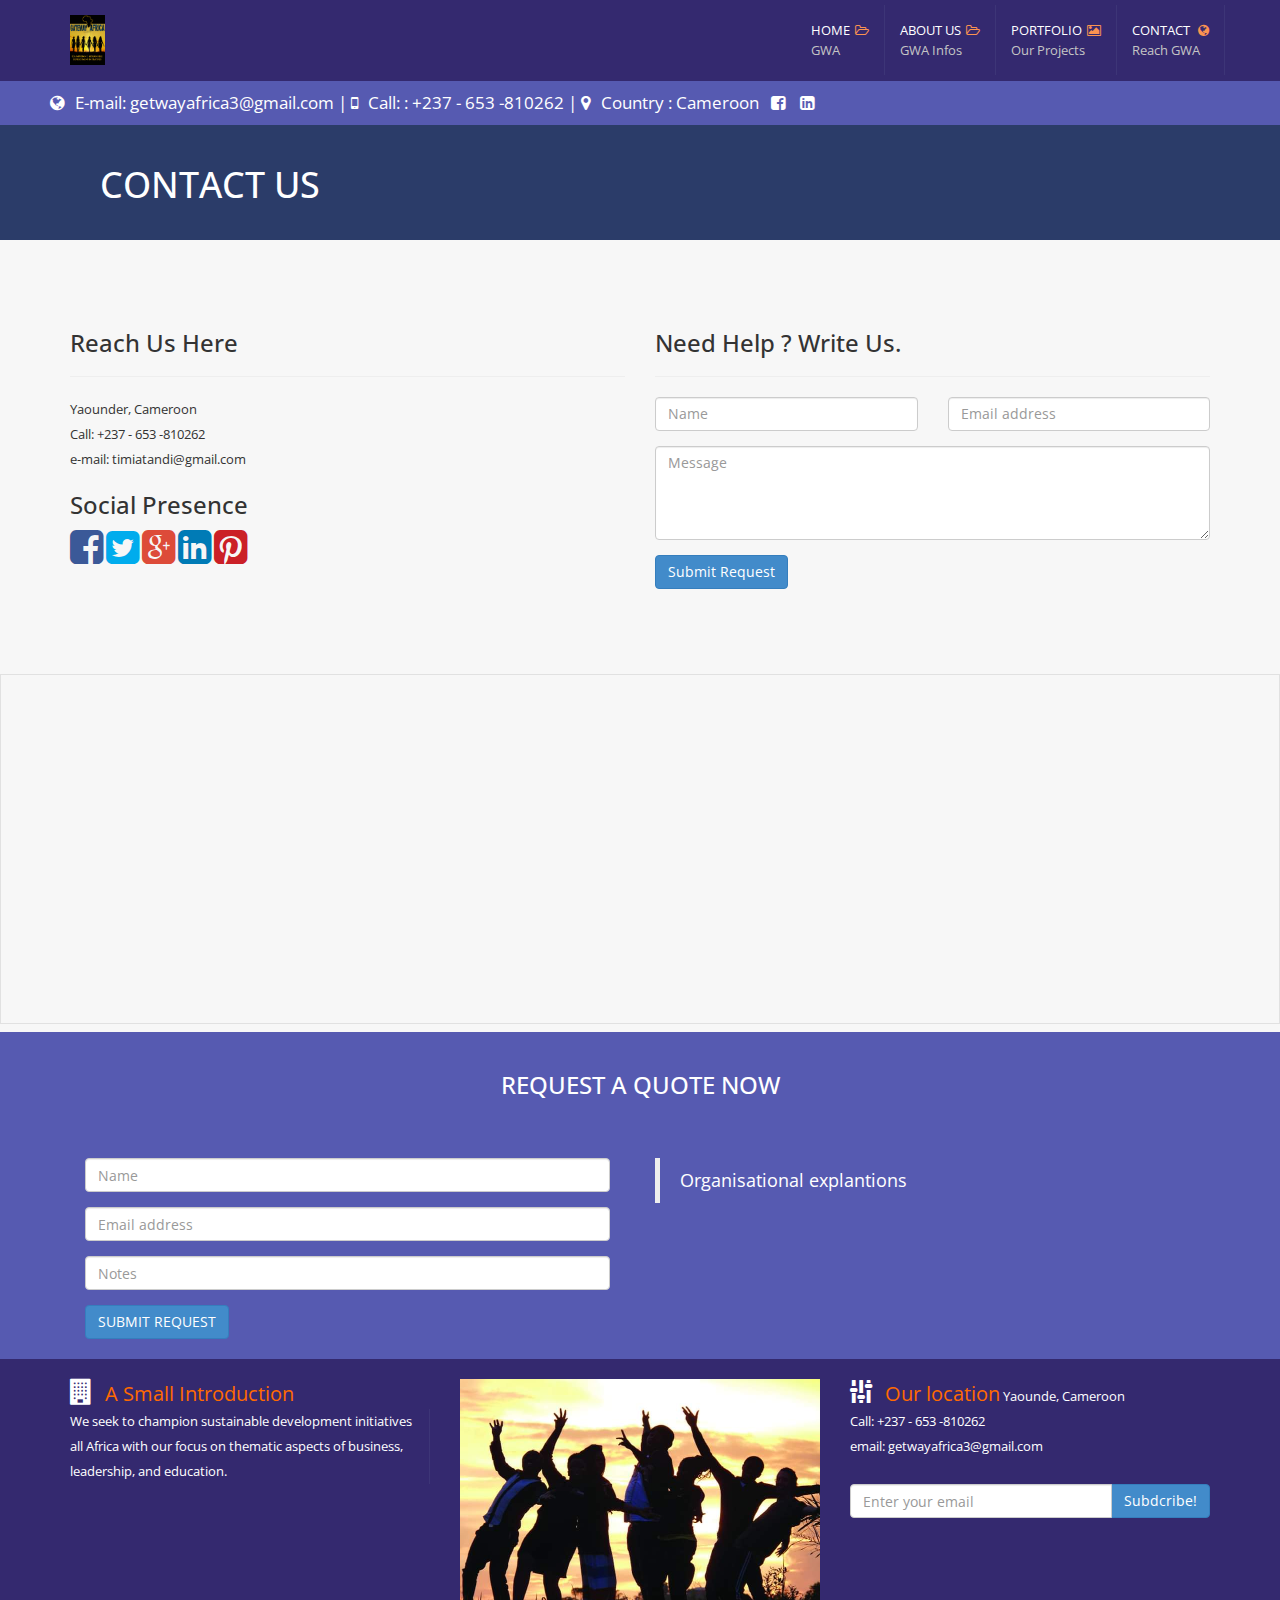
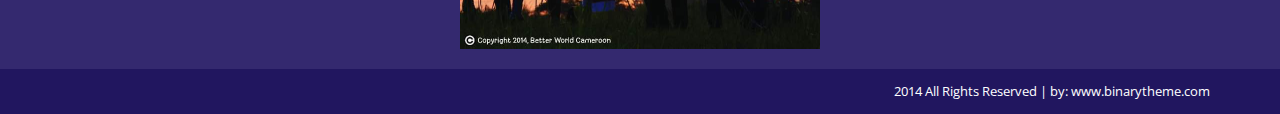
<file: contact.html>
﻿<!DOCTYPE html>
<!--[if lt IE 7 ]><html class="ie ie6" lang="en"> <![endif]-->
<!--[if IE 7 ]><html class="ie ie7" lang="en"> <![endif]-->
<!--[if IE 8 ]><html class="ie ie8" lang="en"> <![endif]-->
<!--[if (gte IE 9)|!(IE)]><!-->
<html lang="en">
<!--<![endif]-->
<head>
    <meta charset="utf-8" />
    <meta name="viewport" content="width=device-width, initial-scale=1, maximum-scale=1" />
    <meta name="description" content="" />
    <meta name="author" content="" />
     <!--[if IE]>
        <meta http-equiv="X-UA-Compatible" content="IE=edge,chrome=1">
        <![endif]-->
    <title>Gateway Africa</title>
    <!--  Bootstrap Style -->
    <link href="assets/css/bootstrap.css" rel="stylesheet" />
     <!--  Font-Awesome Style -->
    <link href="assets/css/font-awesome.min.css" rel="stylesheet" />
     <!--  Font-Awesome Animation Style -->
    <link href="assets/css/font-awesome-animation.css" rel="stylesheet" />
     <!--  Pretty Photo Style -->
    <link href="assets/css/prettyPhoto.css" rel="stylesheet" />
        <!--  Google Font Style -->
    <link href='http://fonts.googleapis.com/css?family=Open+Sans' rel='stylesheet' type='text/css' />
     <!--  Custom Style -->
    <link href="assets/css/style.css" rel="stylesheet" />
    <!-- HTML5 shim and Respond.js IE8 support of HTML5 elements and media queries -->
    <!--[if lt IE 9]>
      <script src="https://oss.maxcdn.com/libs/html5shiv/3.7.0/html5shiv.js"></script>
      <script src="https://oss.maxcdn.com/libs/respond.js/1.3.0/respond.min.js"></script>
    <![endif]-->
</head>
<body>
 <div class="navbar navbar-default navbar-fixed-top menu-back">
        <div class="container">
            <div class="navbar-header">
                <button type="button" class="navbar-toggle" data-toggle="collapse" data-target=".navbar-collapse">
                    <span class="icon-bar"></span>
                    <span class="icon-bar"></span>
                    <span class="icon-bar"></span>
                </button>

                <a class="navbar-brand" href="#">
                    <img src="assets/img/gwa.jpg" class="navbar-brand-logo " alt="" />
                </a>
            </div>
            <div class="navbar-collapse collapse" >
                <ul class="nav navbar-nav navbar-right">
                   
                    <li class="dropdown">
                        <a href="index.html">HOME<i class="fa fa-folder-open-o"></i>
                            <span>GWA</span>

                        </a>
                        <ul class="dropdown-menu dropdown-menu-left">
                            <li>
                                <a href="index.html">
                                    <i class="fa fa-paperclip"></i>Home Page
              <span>Gateway Africa</span>
                                </a>

                            </li>
                          

                        </ul>
                    </li>
                    <li class="dropdown">
                        <a href="about.html">ABOUT US<i class="fa fa-folder-open-o"></i>
                            <span>GWA Infos</span>

                        </a>
                        <ul class="dropdown-menu dropdown-menu-left">
                            <li>
                                <a href="about.html">
                                    <i class="fa fa-edit"></i>Our Services
              <span>Grow with Us</span>
                                </a>

                            </li>
                            <li>
                                <a href="team-members.html">
                                    <i class="fa fa-bullhorn"></i>Team Members 
              <span>GWA Team</span>
                                </a>

                            </li>
                          

                        </ul>
                    </li>

                    <li class="dropdown">
                        <a href="#">PORTFOLIO<i class="fa fa-image"></i>
                            <span>Our Projects</span>
                        </a>
                        <ul class="dropdown-menu dropdown-menu-left">

                            <li>
                                <a href="portfolio.html">
                                    <i class="fa fa-bullhorn"></i>GWA Projects
              <span>Works</span>
                                </a>

                            </li>
                        </ul>
                    </li>

                   
                     <li class="dropdown">
                        <a href="contact.html">CONTACT <i class="fa fa-globe"></i>
                            <span>Reach GWA</span>
                        </a>

                    </li>
                </ul>
            </div>

        </div>
    </div>
    <!--./ Top Menu End -->
    <div class="div-social-top">

        <i class="fa fa-globe "></i>E-mail:  getwayafrica3@gmail.com   | <i class="fa fa-mobile "></i>Call: : +237 - 653 -810262  |  <i class="fa fa-map-marker "></i>Country : Cameroon &nbsp;
              <a href="https://web.facebook.com/gatewayafrica">
                  <i class="fa fa-facebook-square "></i>
              </a>

        <a href="https://www.linkedin.com/in/tandi-timia-966aa0112/">
            <i class="fa fa-linkedin-square "></i>
        </a>
<!--
        <a href="#">
            <i class="fa fa-pinterest-square "></i>
        </a>
-->


    </div>
    <!--./ Social Div End -->
    <div class="general-subhead">
        <h1>CONTACT US</h1>
    </div>
    <!--./ Gereral Subhead End -->
    <section>
        <div class="container">
            <div class="row">

                <div class="col-lg-6 col-md-6  col-sm-12">
                    <h3>Reach Us Here</h3>
                    <hr />
                    <p>
                    Yaounder, Cameroon
                            <br />
                        Call: +237 - 653 -810262
                            <br />
                        e-mail: timiatandi@gmail.com
                             <br />
                    </p>
                    <h3>Social Presence</h3>
                    <a href="#"><i class="fa fa-facebook-square fa-3x color-facebook"></i></a>
                    <a href="#"><i class="fa fa-twitter-square fa-3x color-twitter"></i></a>
                    <a href="#"><i class="fa fa-google-plus-square fa-3x color-google-plus"></i></a>
                    <a href="#"><i class="fa fa-linkedin-square fa-3x color-linkedin"></i></a>
                    <a href="#"><i class="fa fa-pinterest-square fa-3x color-pinterest"></i></a>
                </div>
                <div class="col-lg-6 col-md-6  col-sm-12">
                    <h3>Need Help ? Write Us. </h3>
                    <hr />
                    <form>
                        <div class="row">
                            <div class="col-lg-6 col-md-6 col-sm-6">
                                <div class="form-group">
                                    <input type="text" class="form-control" required="required" placeholder="Name" />
                                </div>
                            </div>
                            <div class="col-lg-6 col-md-6 col-sm-6">
                                <div class="form-group">
                                    <input type="text" class="form-control" required="required" placeholder="Email address" />
                                </div>
                            </div>
                        </div>
                        <div class="row">
                            <div class="col-lg-12 col-md-12 col-sm-12">
                                <div class="form-group">
                                    <textarea name="message" id="message" required="required" class="form-control" rows="4" placeholder="Message"></textarea>
                                </div>
                                <div class="form-group">
                                    <button type="submit" class="btn btn-primary">Submit Request</button>
                                </div>
                            </div>
                        </div>
                    </form>
                </div>

            </div>
        </div>

    </section>
    <!--./ Main Contact end -->
    <div>
        <iframe class="cnt" src="https://www.google.com/maps/embed?pb=!1m18!1m12!1m3!1d2999841.293321206!2d-75.80920404999999!3d42.75594204999997!2m3!1f0!2f0!3f0!3m2!1i1024!2i768!4f13.1!3m3!1m2!1s0x4ccc4bf0f123a5a9%3A0xddcfc6c1de189567!2sNew+York!5e0!3m2!1sen!2s!4v1395313088825"></iframe>
    </div>
    <!--./ Map end -->
    <div id="request-quote">
        <div class="container">

            <div class="row">
                <div class="col-lg-12 col-md-12">
                    <div class="text-center">
                        <h3>REQUEST A QUOTE NOW</h3>
                        
                        <br />
                        <br />
                    </div>
                </div>
                <div class="col-lg-6 col-md-6">
                    <form>
                        <div class="col-lg-12 col-md-12 ">
                            <div class="form-group">
                                <input type="text" class="form-control" required="required" placeholder="Name" />
                            </div>
                        </div>
                        <div class="col-lg-12 col-md-12">
                            <div class="form-group">
                                <input type="text" class="form-control" required="required" placeholder="Email address" />
                            </div>
                        </div>
                        <div class="col-lg-12 col-md-12">
                            <div class="form-group">
                                <input type="text" class="form-control" required="required" placeholder="Notes" />
                            </div>
                        </div>
                        <div class="col-lg-12 col-md-12">
                            <button type="submit" class="btn btn-primary">SUBMIT REQUEST</button>

                        </div>
                    </form>

                </div>
                <div class="col-lg-6 col-md-6">
                    <blockquote>
                        <p>Organisational explantions</p>
                        
                    </blockquote>

                </div>
            </div>

        </div>

    </div>
    <!--./ Request Quote End -->
     <div id="footer-sec">
        <div class="container">
            <div class="row">
                <div class="col-lg-4 col-md-4" id="about-ftr">
                    <i class="fa fa-building fa-2x"></i>
                    <span>A Small Introduction</span>
                    
                    <p>
                       We seek to champion sustainable development initiatives all Africa with our focus on thematic aspects of business, leadership, and education.
                    </p>
                </div>
                <div class="col-lg-4 col-md-4">
                    <img src="assets/img/footimg.jpg" width="100%" height="100%" alt="">

                </div>

                <div class="col-lg-4 col-md-4">
                    <i class="fa fa-sliders fa-2x"></i>
                    <span>Our location</span>
                    
                    Yaounde, Cameroon
                    <br />
                    Call: +237 - 653 -810262
                     <br />
                    email: getwayafrica3@gmail.com
                    <br />
                    <br />
                    <form role="form">
                        <div class="input-group">
                            <input type="text" class="form-control" autocomplete="off" placeholder="Enter your email" required />
                            <span class="input-group-btn">
                                <button class="btn btn-primary" type="button">Subdcribe!</button>
                            </span>
                        </div>
                    </form>
                </div>
            </div>
        </div>
    </div>
    <!--./ footer-sec  End -->
    <div id="footser-end">
        <div class="container">

            <div class="row">
                <div class="col-lg-12 col-md-12">
                    2014 All Rights Reserved | by: <a href="http://binarytheme.com" target="_blank" style="color:#fff" >www.binarytheme.com</a>
                    
                </div>
            </div>

        </div>
    </div>
    <!--./ footer-end End -->
    <!--  Jquery Core Script -->
    <script src="assets/js/jquery-1.10.2.js"></script>
    <!--  Core Bootstrap Script -->
    <script src="assets/js/bootstrap.js"></script>
    <!--  Custom Scripts -->
    <script src="assets/js/custom.js"></script>

</body>
</html>
</file>
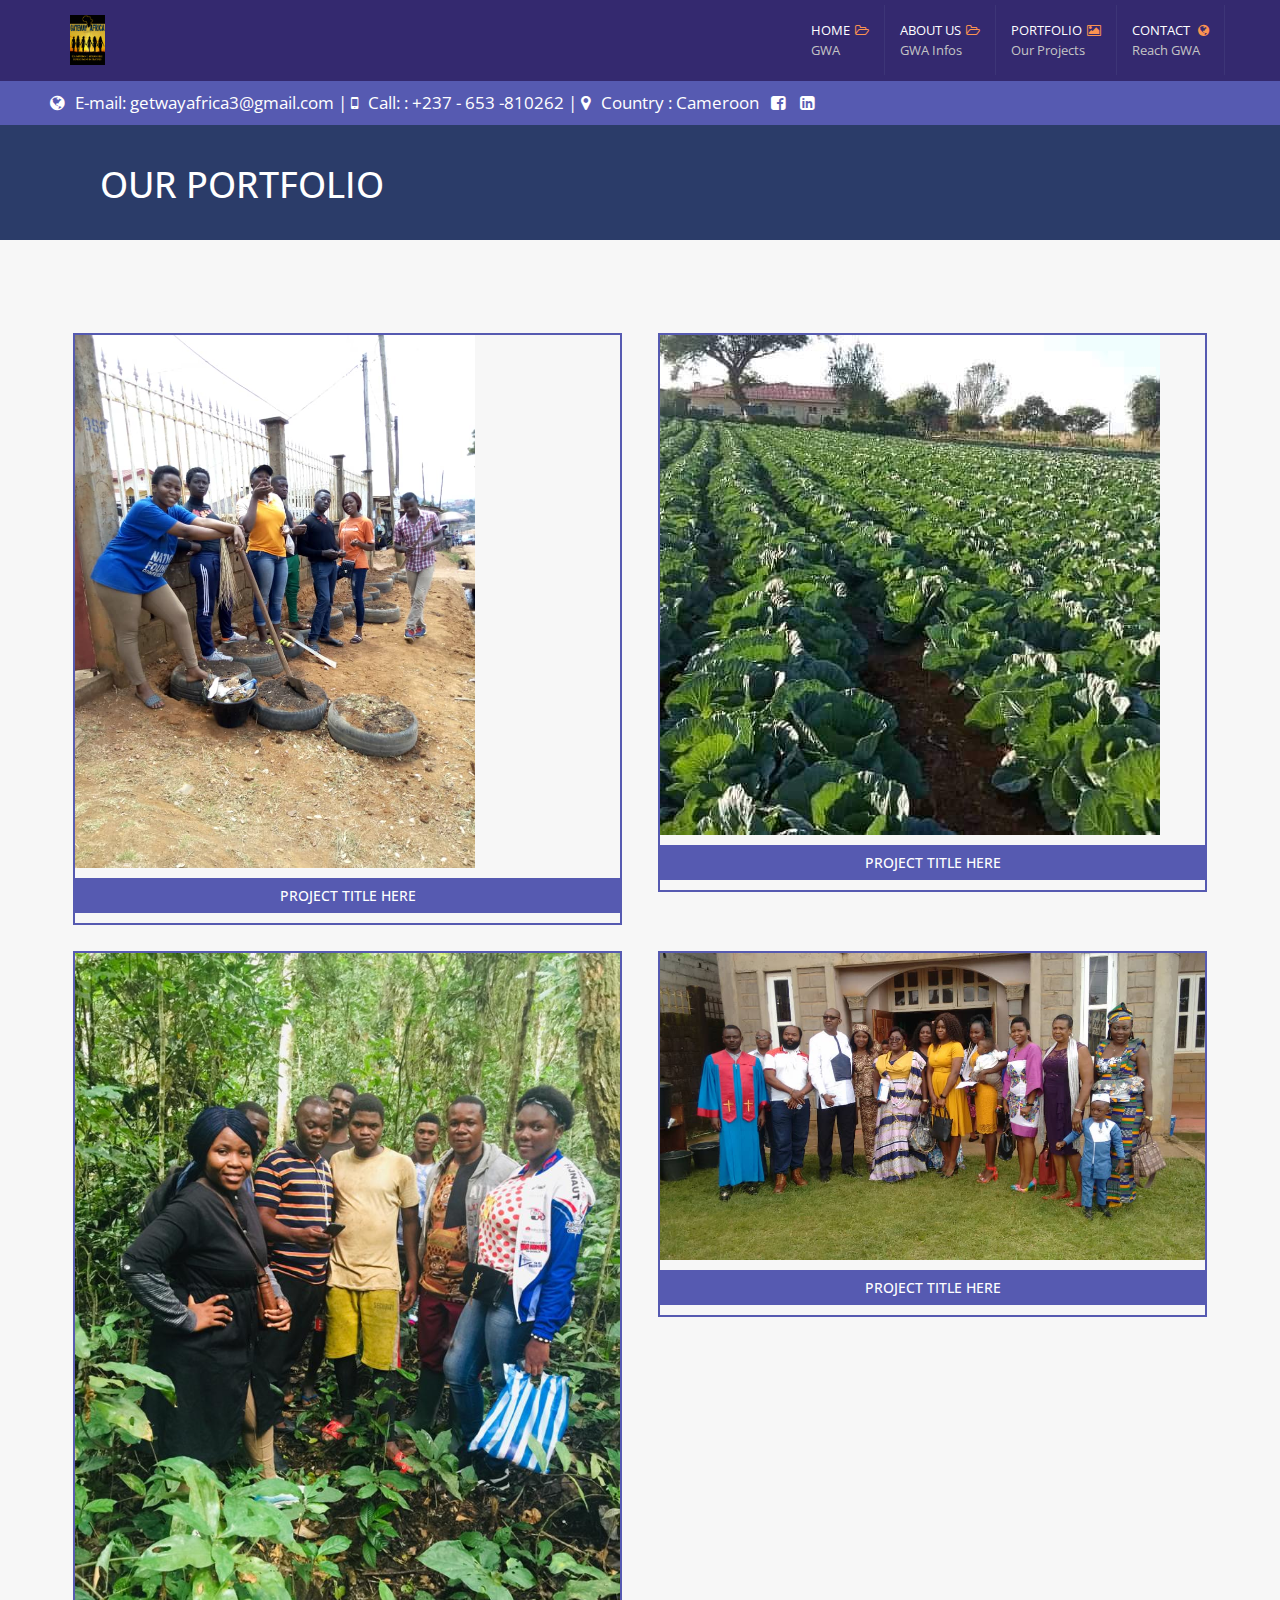
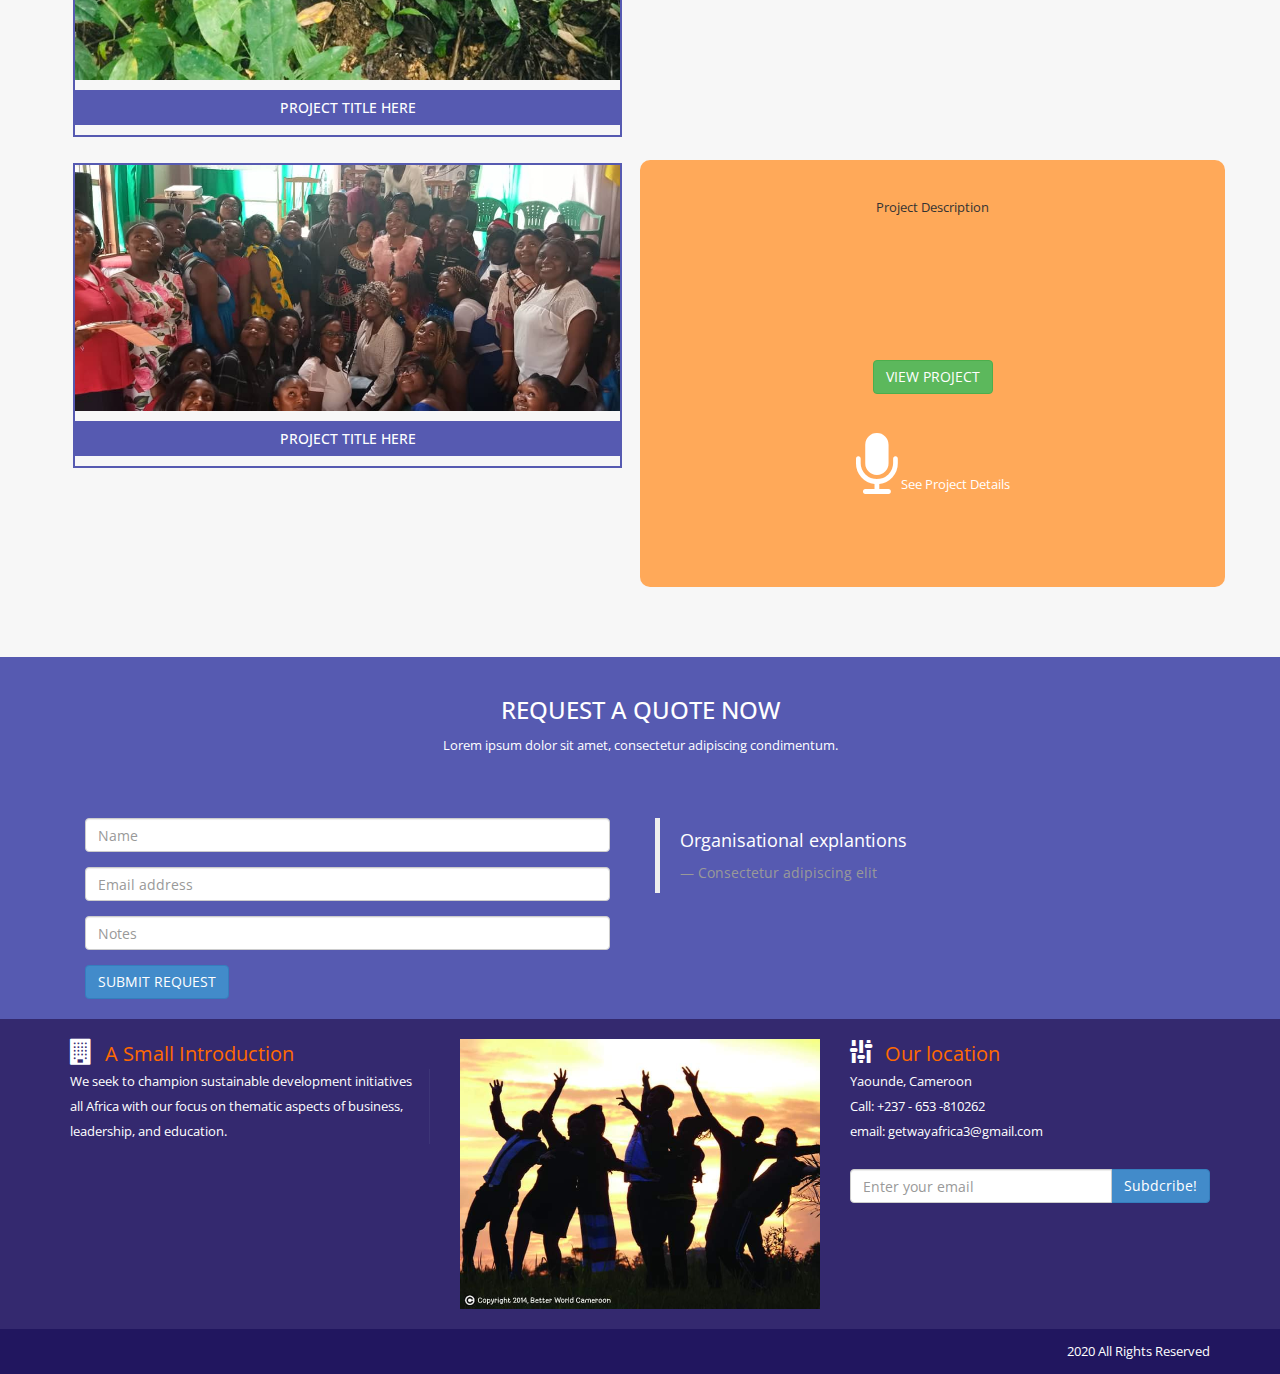
<file: portfolio.html>
﻿<!DOCTYPE html>
<!--[if lt IE 7 ]><html class="ie ie6" lang="en"> <![endif]-->
<!--[if IE 7 ]><html class="ie ie7" lang="en"> <![endif]-->
<!--[if IE 8 ]><html class="ie ie8" lang="en"> <![endif]-->
<!--[if (gte IE 9)|!(IE)]><!-->
<html lang="en">
<!--<![endif]-->
<head>
    <meta charset="utf-8" />
    <meta name="viewport" content="width=device-width, initial-scale=1, maximum-scale=1" />
    <meta name="description" content="" />
    <meta name="author" content="" />
     <!--[if IE]>
        <meta http-equiv="X-UA-Compatible" content="IE=edge,chrome=1">
        <![endif]-->
    <title>Speak Multipager Responsive Template</title>
    <!--  Bootstrap Style -->
    <link href="assets/css/bootstrap.css" rel="stylesheet" />
     <!--  Font-Awesome Style -->
    <link href="assets/css/font-awesome.min.css" rel="stylesheet" />
     <!--  Font-Awesome Animation Style -->
    <link href="assets/css/font-awesome-animation.css" rel="stylesheet" />
     <!--  Pretty Photo Style -->
    <link href="assets/css/prettyPhoto.css" rel="stylesheet" />
        <!--  Google Font Style -->
    <link href='http://fonts.googleapis.com/css?family=Open+Sans' rel='stylesheet' type='text/css' />
     <!--  Custom Style -->
    <link href="assets/css/style.css" rel="stylesheet" />
    <!-- HTML5 shim and Respond.js IE8 support of HTML5 elements and media queries -->
    <!--[if lt IE 9]>
      <script src="https://oss.maxcdn.com/libs/html5shiv/3.7.0/html5shiv.js"></script>
      <script src="https://oss.maxcdn.com/libs/respond.js/1.3.0/respond.min.js"></script>
    <![endif]-->
</head>
<body>
<div class="navbar navbar-default navbar-fixed-top menu-back">
        <div class="container">
            <div class="navbar-header">
                <button type="button" class="navbar-toggle" data-toggle="collapse" data-target=".navbar-collapse">
                    <span class="icon-bar"></span>
                    <span class="icon-bar"></span>
                    <span class="icon-bar"></span>
                </button>

                <a class="navbar-brand" href="#">
                    <img src="assets/img/gwa.jpg" class="navbar-brand-logo " alt="" />
                </a>
            </div>
            <div class="navbar-collapse collapse" >
                <ul class="nav navbar-nav navbar-right">
                   
                    <li class="dropdown">
                        <a href="index.html">HOME<i class="fa fa-folder-open-o"></i>
                            <span>GWA</span>

                        </a>
                        <ul class="dropdown-menu dropdown-menu-left">
                            <li>
                                <a href="index.html">
                                    <i class="fa fa-paperclip"></i>Home Page
              <span>Gateway Africa</span>
                                </a>

                            </li>
                          

                        </ul>
                    </li>
                    <li class="dropdown">
                        <a href="about.html">ABOUT US<i class="fa fa-folder-open-o"></i>
                            <span>GWA Infos</span>

                        </a>
                        <ul class="dropdown-menu dropdown-menu-left">
                            <li>
                                <a href="about.html">
                                    <i class="fa fa-edit"></i>Our Services
              <span>Grow with Us</span>
                                </a>

                            </li>
                            <li>
                                <a href="team-members.html">
                                    <i class="fa fa-bullhorn"></i>Team Members 
              <span>GWA Team</span>
                                </a>

                            </li>
                          

                        </ul>
                    </li>

                    <li class="dropdown">
                        <a href="#">PORTFOLIO<i class="fa fa-image"></i>
                            <span>Our Projects</span>
                        </a>
                        <ul class="dropdown-menu dropdown-menu-left">

                            <li>
                                <a href="portfolio.html">
                                    <i class="fa fa-bullhorn"></i>GWA Projects
              <span>Works</span>
                                </a>

                            </li>
                        </ul>
                    </li>

                   
                     <li class="dropdown">
                        <a href="contact.html">CONTACT <i class="fa fa-globe"></i>
                            <span>Reach GWA</span>
                        </a>

                    </li>
                </ul>
            </div>

        </div>
    </div>
    <!--./ Top Menu End -->
    <div class="div-social-top">

        <i class="fa fa-globe "></i>E-mail:  getwayafrica3@gmail.com   | <i class="fa fa-mobile "></i>Call: : +237 - 653 -810262  |  <i class="fa fa-map-marker "></i>Country : Cameroon &nbsp;
              <a href="https://web.facebook.com/gatewayafrica">
                  <i class="fa fa-facebook-square "></i>
              </a>

        <a href="https://www.linkedin.com/in/tandi-timia-966aa0112/">
            <i class="fa fa-linkedin-square "></i>
        </a>
<!--
        <a href="#">
            <i class="fa fa-pinterest-square "></i>
        </a>
-->


    </div>
    <!--./ Social Div End -->
    <div class="general-subhead">
        <h1>OUR PORTFOLIO</h1>
    </div>
    <!--./ Gereral Subhead End -->
    

    <section id="port-folio">
        <div class="container">

            <div class="row pad-row">
                <div class="col-lg-6 col-md-6 col-sm-6 ">

                    <div class="portfolio-item">

                   
                    <img src="assets/img/pro1.jpg" height="200px" width="400px" class="img-responsive " alt="" />
                         <h5 >PROJECT TITLE HERE</h5>
                    <div class="overlay">
                        <a class="preview btn btn-success " title="Image Title Here" href="assets/img/pro12.jpg">VIEW PROJECT</a>
                        <p>
                           
                            Project Description here 
                        </p>
                        <a class="preview"  href="assets/img/pro1.jpg" >
                             <i class="fa fa-microphone fa-5x"></i>
                            See Project Details

                        </a>
                    </div>
                         </div>
                </div>
                <div class="col-lg-6 col-md-6 col-sm-6 ">

                    <div class="portfolio-item">

                   
                    <img src="assets/img/pro2.jpg" class="img-responsive " alt="" />
                         <h5 >PROJECT TITLE HERE</h5>
                    <div class="overlay">
                        <a class="preview btn btn-success " title="Image Title Here" href="assets/img/pro2.jpg">VIEW PROJECT</a>
                        <p>
                           
                            Project Description here
                        </p>
                        <a class="preview"  href="assets/img/pro2.jpg" >
                            <i class="fa fa-microphone fa-5x"></i>
                            See Project Details</a>
                    </div>
                         </div>
                </div>
             
                </div>
                   <div class="row pad-row">
                  <div class="col-lg-6 col-md-6 col-sm-6 ">
                    <div class="portfolio-item">

                   
                    <img src="assets/img/pro3.jpg" class="img-responsive " alt="" />
                         <h5 >PROJECT TITLE HERE</h5>
                    <div class="overlay">
                        <a class="preview btn btn-success " title="Image Title Here" href="assets/img/pro3.jpg">VIEW PROJECT</a>
                        <p>
                           
                            Project Description 
                        </p>
                        <a class="preview"  href="assets/img/pro3.jpg" >
                            <i class="fa fa-microphone fa-5x"></i>
                            See Project Details</a>
                    </div>
                         </div>
                </div>
                <div class="col-lg-6 col-md-6 col-sm-6 ">

                    <div class="portfolio-item">

                   
                    <img src="assets/img/pro4.jpg" class="img-responsive " alt="" />
                         <h5 >PROJECT TITLE HERE</h5>
                    <div class="overlay">
                        <a class="preview btn btn-success " title="Image Title Here" href="assets/img/pro4.jpg">VIEW PROJECT</a>
                        <p>
                           Project Description
                        </p>
                        <a class="preview"  href="assets/img/pro4.jpg" >
                            <i class="fa fa-microphone fa-5x"></i>
                            See Project Details</a>
                    </div>
                         </div>
                </div>
              
            </div>
            <div class="row pad-row">
                  <div class="col-lg-6 col-md-6 col-sm-6 ">
                    <div class="portfolio-item">

                   
                    <img src="assets/img/pro5.jpg" class="img-responsive " alt="" />
                         <h5 >PROJECT TITLE HERE</h5>
                    <div class="overlay">
                        <a class="preview btn btn-success " title="Image Title Here" href="assets/img/pro5.jpg">VIEW PROJECT</a>
                        <p>
                           Project Description 
                        </p>
                        <a class="preview"  href="assets/img/pro51.jpg" >
                            <i class="fa fa-microphone fa-5x"></i>
                            See Project Details</a>
                    </div>
                         </div>
                </div>
                <div class="col-lg-6 col-md-6 col-sm-6 ">

                    <div class="portfolio-item">

                   
                    <img src="assets/img/pro6.jpg" class="img-responsive " alt="" />
                         <h5 >PROJECT TITLE HERE</h5>
                    <div class="overlay set-hover-portfolio">
                        <a class="preview btn btn-success " title="Image Title Here" href="assets/img/pro6.jpg">VIEW PROJECT</a>
                        <p>
                           Project Description
                        </p>
                        <a class="preview"  href="assets/img/pro6.jpg" >
                            <i class="fa fa-microphone fa-5x"></i>
                            See Project Details</a>
                    </div>
                         </div>
                </div>
             
            </div>
          
        </div>
    </section>
      <!-- Portfolio End-->
    <div id="request-quote">
        <div class="container">

            <div class="row">
                <div class="col-lg-12 col-md-12">
                    <div class="text-center">
                        <h3>REQUEST A QUOTE NOW</h3>
                        <p>Lorem ipsum dolor sit amet, consectetur adipiscing  condimentum. </p>
                        <br />
                        <br />
                    </div>
                </div>
                <div class="col-lg-6 col-md-6">
                    <form>
                        <div class="col-lg-12 col-md-12 ">
                            <div class="form-group">
                                <input type="text" class="form-control" required="required" placeholder="Name" />
                            </div>
                        </div>
                        <div class="col-lg-12 col-md-12">
                            <div class="form-group">
                                <input type="text" class="form-control" required="required" placeholder="Email address" />
                            </div>
                        </div>
                        <div class="col-lg-12 col-md-12">
                            <div class="form-group">
                                <input type="text" class="form-control" required="required" placeholder="Notes" />
                            </div>
                        </div>
                        <div class="col-lg-12 col-md-12">
                            <button type="submit" class="btn btn-primary">SUBMIT REQUEST</button>

                        </div>
                    </form>

                </div>
                <div class="col-lg-6 col-md-6">
                    <blockquote>
                        <p>Organisational explantions</p>
                        <small>Consectetur adipiscing elit</small>
                    </blockquote>

                </div>
            </div>

        </div>

    </div>
    <!--./ Request Quote End -->
      <div id="footer-sec">
        <div class="container">
            <div class="row">
                <div class="col-lg-4 col-md-4" id="about-ftr">
                    <i class="fa fa-building fa-2x"></i>
                    <span>A Small Introduction</span>
                    
                    <p>
                        We seek to champion sustainable development initiatives all Africa with our focus on thematic aspects of business, leadership, and education.
                    </p>
                </div>
                <div class="col-lg-4 col-md-4">
                <img src="assets/img/footimg.jpg" width="100%" height="100%" alt="">
<!--
                    <i class="fa fa-paper-plane-o fa-2x"></i>
                    <span>From the blog</span>
                    <small>replace this dummy text with your text</small>
                    <div id="blog-footer-div">
                        <div class="media">
                            <div class="pull-left">
                                <img src="assets/img/user2.png" class="img-circle" alt="" />
                            </div>
                            <div class="media-body">
                                <span class="media-heading"><a href="blog-home.html">Pellentesque habitant morbi tristique</a></span>
                                <small class="muted">Posted 17 June 2014</small>
                            </div>
                        </div>
                        <div class="media">
                            <div class="pull-left">
                                <img src="assets/img/user.gif" class="img-circle" alt="" />
                            </div>
                            <div class="media-body">
                                <span class="media-heading"><a href="blog-home.html">Pellentesque habitant morbi tristique</a></span>
                                <small class="muted">Posted 27 June 2014</small>
                            </div>
                        </div>
                    </div>
-->
                </div>

                <div class="col-lg-4 col-md-4">
                    <i class="fa fa-sliders fa-2x"></i>
                    <span>Our location</span><br>
                    
                    Yaounde, Cameroon
                    <br />
                    Call: +237 - 653 -810262
                     <br />
                    email: getwayafrica3@gmail.com
                    <br />
                    <br />
                    <form role="form">
                        <div class="input-group">
                            <input type="text" class="form-control" autocomplete="off" placeholder="Enter your email" required />
                            <span class="input-group-btn">
                                <button class="btn btn-primary" type="button">Subdcribe!</button>
                            </span>
                        </div>
                    </form>
                </div>
            </div>
        </div>
          </div>
    <!--./ footer-sec  End -->
    <div id="footser-end">
        <div class="container">

            <div class="row">
                <div class="col-lg-12 col-md-12">
                    2020 All Rights Reserved 
                </div>
            </div>

        </div>
    </div>
    <!--./ footer-end End -->
    <!--  Jquery Core Script -->
    <script src="assets/js/jquery-1.10.2.js"></script>
    <!--  Core Bootstrap Script -->
    <script src="assets/js/bootstrap.js"></script>
    <!--  PrettyPhoto Script -->
    <script src="assets/js/jquery.prettyPhoto.js"></script>
    <!--  Custom Scripts -->
    <script src="assets/js/custom.js"></script>

</body>
</html>
</file>
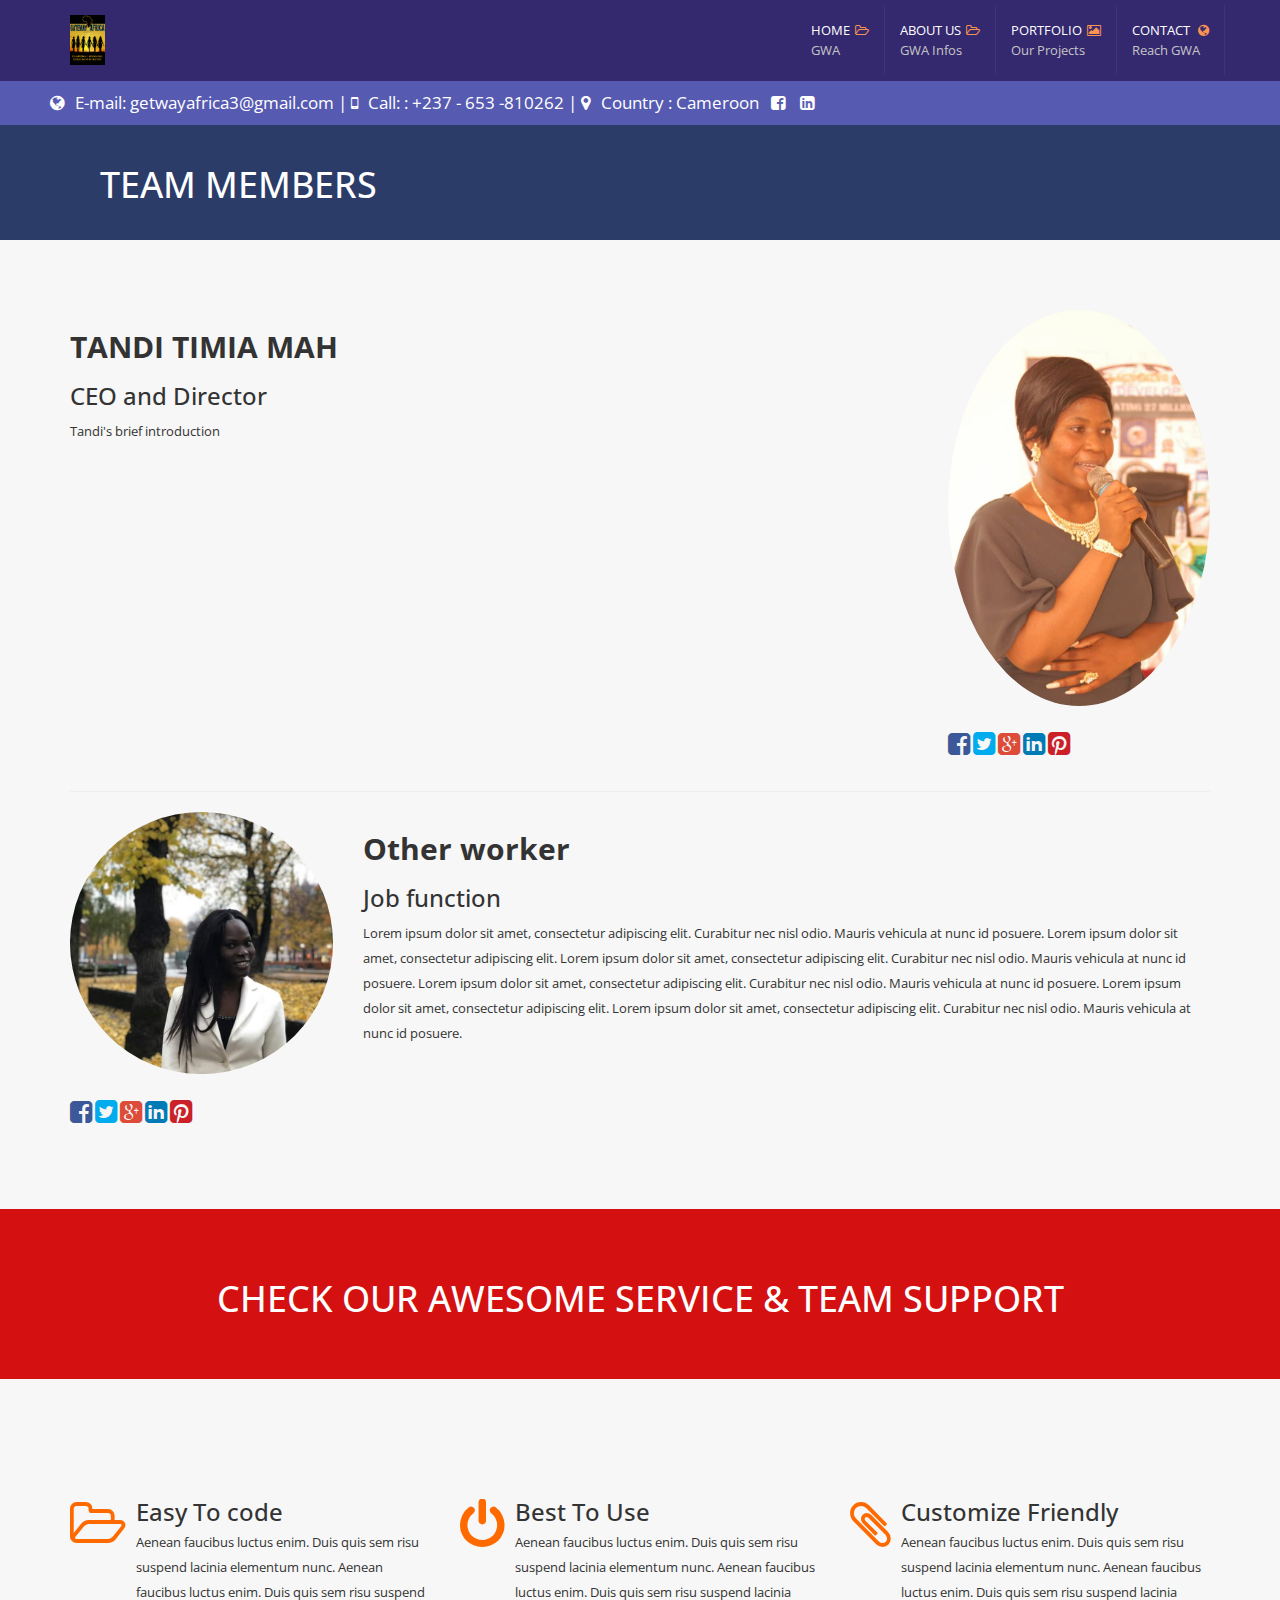
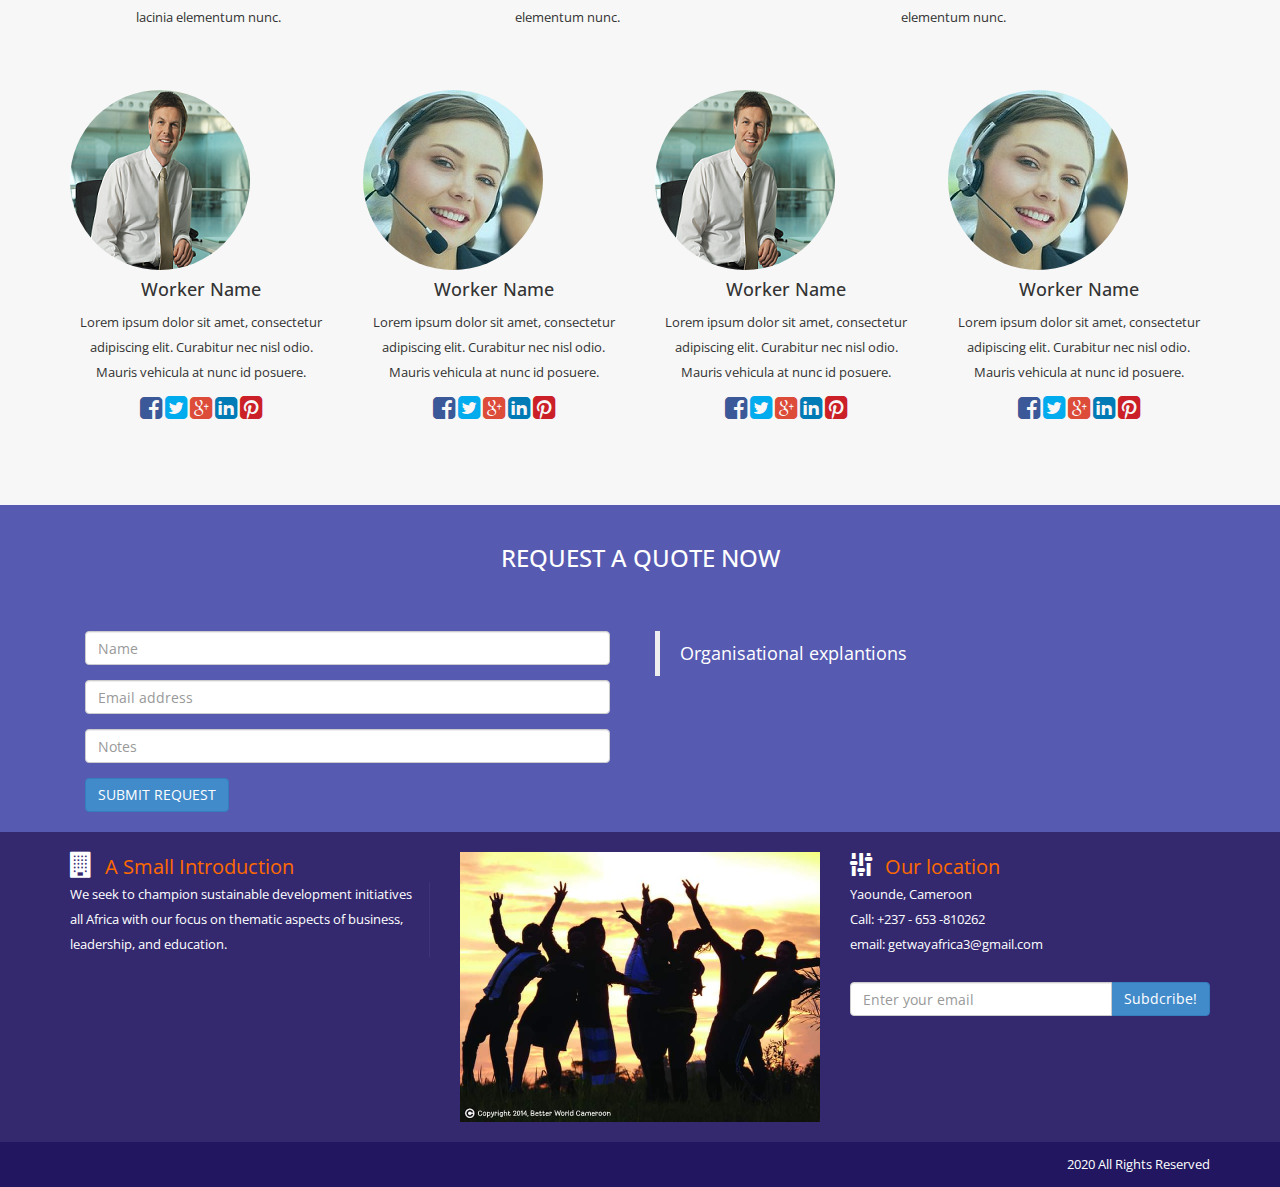
<file: team-members.html>
﻿<!DOCTYPE html>
<!--[if lt IE 7 ]><html class="ie ie6" lang="en"> <![endif]-->
<!--[if IE 7 ]><html class="ie ie7" lang="en"> <![endif]-->
<!--[if IE 8 ]><html class="ie ie8" lang="en"> <![endif]-->
<!--[if (gte IE 9)|!(IE)]><!-->
<html lang="en">
<!--<![endif]-->
<head>
    <meta charset="utf-8" />
    <meta name="viewport" content="width=device-width, initial-scale=1, maximum-scale=1" />
    <meta name="description" content="" />
    <meta name="author" content="" />
     <!--[if IE]>
        <meta http-equiv="X-UA-Compatible" content="IE=edge,chrome=1">
        <![endif]-->
    <title>Speak Multipager Responsive Template</title>
    <!--  Bootstrap Style -->
    <link href="assets/css/bootstrap.css" rel="stylesheet" />
     <!--  Font-Awesome Style -->
    <link href="assets/css/font-awesome.min.css" rel="stylesheet" />
     <!--  Font-Awesome Animation Style -->
    <link href="assets/css/font-awesome-animation.css" rel="stylesheet" />
     <!--  Pretty Photo Style -->
    <link href="assets/css/prettyPhoto.css" rel="stylesheet" />
        <!--  Google Font Style -->
    <link href='http://fonts.googleapis.com/css?family=Open+Sans' rel='stylesheet' type='text/css' />
     <!--  Custom Style -->
    <link href="assets/css/style.css" rel="stylesheet" />
    <!-- HTML5 shim and Respond.js IE8 support of HTML5 elements and media queries -->
    <!--[if lt IE 9]>
      <script src="https://oss.maxcdn.com/libs/html5shiv/3.7.0/html5shiv.js"></script>
      <script src="https://oss.maxcdn.com/libs/respond.js/1.3.0/respond.min.js"></script>
    <![endif]-->
</head>
<body>
<div class="navbar navbar-default navbar-fixed-top menu-back">
        <div class="container">
            <div class="navbar-header">
                <button type="button" class="navbar-toggle" data-toggle="collapse" data-target=".navbar-collapse">
                    <span class="icon-bar"></span>
                    <span class="icon-bar"></span>
                    <span class="icon-bar"></span>
                </button>

                <a class="navbar-brand" href="#">
                    <img src="assets/img/gwa.jpg" class="navbar-brand-logo " alt="" />
                </a>
            </div>
            <div class="navbar-collapse collapse" >
                <ul class="nav navbar-nav navbar-right">
                   
                    <li class="dropdown">
                        <a href="index.html">HOME<i class="fa fa-folder-open-o"></i>
                            <span>GWA</span>

                        </a>
                        <ul class="dropdown-menu dropdown-menu-left">
                            <li>
                                <a href="index.html">
                                    <i class="fa fa-paperclip"></i>Home Page
              <span>Gateway Africa</span>
                                </a>

                            </li>
                          

                        </ul>
                    </li>
                    <li class="dropdown">
                        <a href="about.html">ABOUT US<i class="fa fa-folder-open-o"></i>
                            <span>GWA Infos</span>

                        </a>
                        <ul class="dropdown-menu dropdown-menu-left">
                            <li>
                                <a href="about.html">
                                    <i class="fa fa-edit"></i>Our Services
              <span>Grow with Us</span>
                                </a>

                            </li>
                            <li>
                                <a href="team-members.html">
                                    <i class="fa fa-bullhorn"></i>Team Members 
              <span>GWA Team</span>
                                </a>

                            </li>
                          

                        </ul>
                    </li>

                    <li class="dropdown">
                        <a href="#">PORTFOLIO<i class="fa fa-image"></i>
                            <span>Our Projects</span>
                        </a>
                        <ul class="dropdown-menu dropdown-menu-left">

                            <li>
                                <a href="portfolio.html">
                                    <i class="fa fa-bullhorn"></i>GWA Projects
              <span>Works</span>
                                </a>

                            </li>
                        </ul>
                    </li>

 
                     <li class="dropdown">
                        <a href="contact.html">CONTACT <i class="fa fa-globe"></i>
                            <span>Reach GWA</span>
                        </a>

                    </li>
                </ul>
            </div>

        </div>
    </div>
    <!--./ Top Menu End -->
    <div class="div-social-top">

        <i class="fa fa-globe "></i>E-mail:  getwayafrica3@gmail.com  | <i class="fa fa-mobile "></i>Call: : +237 - 653 -810262  |  <i class="fa fa-map-marker "></i>Country : Cameroon &nbsp;
              <a href="https://web.facebook.com/gatewayafrica">
                  <i class="fa fa-facebook-square "></i>
              </a>

        <a href="https://www.linkedin.com/in/tandi-timia-966aa0112/">
            <i class="fa fa-linkedin-square "></i>
        </a>
<!--
        <a href="#">
            <i class="fa fa-pinterest-square "></i>
        </a>
-->


    </div>
    <!--./ Social Div End -->
   <div class="general-subhead">
       <h1>TEAM MEMBERS</h1>
   </div>
     <!--./ Gereral Subhead End -->
    
    <section >
        <div class="container">
            <div class="row ">
                <div class="col-lg-9 col-md-9"  >
                     <h2><strong>TANDI TIMIA MAH</strong> </h2>
                    <h3>CEO and Director</h3>
                    <p>
                       Tandi's brief introduction
                    </p>
                    
                </div>
                <div class="col-lg-3 col-md-3" >
                  
                    <img class="img-circle img-responsive" src="assets/img/tandi.jpg" alt="" />
                    <br />
                    <p>
                       
                       <a href="#"><i class="fa fa-facebook-square fa-2x color-facebook"></i></a>
                        <a href="#"><i class="fa fa-twitter-square fa-2x color-twitter"></i></a>
                        <a href="#"><i class="fa fa-google-plus-square fa-2x color-google-plus"></i></a>
                        <a href="#"><i class="fa fa-linkedin-square fa-2x color-linkedin"></i></a>
                        <a href="#"><i class="fa fa-pinterest-square fa-2x color-pinterest"></i></a>

                    
                    </p>
                </div>
              

            </div>
            <hr />
            <div class="row  ">
                <div class="col-lg-3 col-md-3 " >
                     <img class="img-circle img-responsive" src="assets/img/worker2.jpg" alt="" />
                    <br />
                    <p>
                       
                       <a href="#"><i class="fa fa-facebook-square fa-2x color-facebook"></i></a>
                        <a href="#"><i class="fa fa-twitter-square fa-2x color-twitter"></i></a>
                        <a href="#"><i class="fa fa-google-plus-square fa-2x color-google-plus"></i></a>
                        <a href="#"><i class="fa fa-linkedin-square fa-2x color-linkedin"></i></a>
                        <a href="#"><i class="fa fa-pinterest-square fa-2x color-pinterest"></i></a>

                    
                    </p>
                </div>
                <div class="col-lg-9 col-md-9"  >
                     <h2><strong>Other worker</strong> </h2>
                    <h3>Job function</h3>
                    <p>
                        Lorem ipsum dolor sit amet, consectetur adipiscing elit.
                         Curabitur nec nisl odio. Mauris vehicula at nunc id posuere.
                                Lorem ipsum dolor sit amet, consectetur adipiscing elit.
                        Lorem ipsum dolor sit amet, consectetur adipiscing elit.
                         Curabitur nec nisl odio. Mauris vehicula at nunc id posuere.
                         Lorem ipsum dolor sit amet, consectetur adipiscing elit.
                         Curabitur nec nisl odio. Mauris vehicula at nunc id posuere.
                                Lorem ipsum dolor sit amet, consectetur adipiscing elit.
                        Lorem ipsum dolor sit amet, consectetur adipiscing elit.
                         Curabitur nec nisl odio. Mauris vehicula at nunc id posuere.
                    </p>
                    
                </div>
                
              

            </div>
           </div> 
        </section>
     <!--./Team Style One End -->
    <div id="just-middle-row">
        <div class="container">
                <div class="row pad-top-botm">
                <div class="col-lg-12 col-md-12">
                    <h1> CHECK OUR AWESOME SERVICE & TEAM SUPPORT</h1>
                    </div>
                </div>
            </div>
        </div>
     <!--./Middle Row End -->
    <section>
        <div class="container">
          <div class="row pad-top-botm">
                <div class="col-lg-4 col-md-4">
                    <div class="media">
                        <div class="pull-left">
                            <i class=" fa fa-folder-open-o fa-4x rotate-icon clr-main "></i>

                        </div>
                        <div class="media-body">
                            <h3 class="media-heading">Easy To code</h3>
                            <p>
                                Aenean faucibus luctus enim. Duis quis sem risu suspend lacinia elementum nunc. 
                                Aenean faucibus luctus enim. Duis quis sem risu suspend lacinia elementum nunc.
                            </p>

                        </div>
                    </div>
                </div>
                <div class="col-lg-4 col-md-4">
                    <div class="media">
                        <div class="pull-left">
                            <i class="fa fa-power-off fa-4x rotate-icon clr-main"></i>
                        </div>
                        <div class="media-body">
                            <h3 class="media-heading">Best To Use</h3>
                            <p>
                                Aenean faucibus luctus enim. Duis quis sem risu suspend lacinia elementum nunc. 
                                Aenean faucibus luctus enim. Duis quis sem risu suspend lacinia elementum nunc.
                            </p>

                        </div>
                    </div>
                </div>
                <div class="col-lg-4 col-md-4">
                    <div class="media">
                        <div class="pull-left">
                            <i class="fa fa-paperclip fa-4x rotate-icon clr-main"></i>
                        </div>
                        <div class="media-body">
                            <h3 class="media-heading">Customize Friendly</h3>
                            <p>
                                Aenean faucibus luctus enim. Duis quis sem risu suspend lacinia elementum nunc. 
                                Aenean faucibus luctus enim. Duis quis sem risu suspend lacinia elementum nunc.
                            </p>

                        </div>
                    </div>
                </div>
            </div>
            <div class="row text-center" >
                 <div class="col-lg-3 col-md-3 col-sm-3">
                    <img class="img-circle img-responsive" src="assets/img/team/team1.png" alt="" />
                    <h4>Worker Name</h4>
                    <p>
                        Lorem ipsum dolor sit amet, consectetur adipiscing elit.
                         Curabitur nec nisl odio. Mauris vehicula at nunc id posuere.

                    </p>
                    <p>
                       <a href="#"><i class="fa fa-facebook-square fa-2x color-facebook"></i></a>
                        <a href="#"><i class="fa fa-twitter-square fa-2x color-twitter"></i></a>
                        <a href="#"><i class="fa fa-google-plus-square fa-2x color-google-plus"></i></a>
                        <a href="#"><i class="fa fa-linkedin-square fa-2x color-linkedin"></i></a>
                        <a href="#"><i class="fa fa-pinterest-square fa-2x color-pinterest"></i></a>

                    </p>

                </div>
              <div class="col-lg-3 col-md-3 col-sm-3" >
                    <img class="img-circle img-responsive" src="assets/img/team/team2.jpg" alt="" />
                    <h4>Worker Name</h4>
                    <p>
                        Lorem ipsum dolor sit amet, consectetur adipiscing elit.
                         Curabitur nec nisl odio. Mauris vehicula at nunc id posuere.

                    </p>
                    <p>
                       <a href="#"><i class="fa fa-facebook-square fa-2x color-facebook"></i></a>
                        <a href="#"><i class="fa fa-twitter-square fa-2x color-twitter"></i></a>
                        <a href="#"><i class="fa fa-google-plus-square fa-2x color-google-plus"></i></a>
                        <a href="#"><i class="fa fa-linkedin-square fa-2x color-linkedin"></i></a>
                        <a href="#"><i class="fa fa-pinterest-square fa-2x color-pinterest"></i></a>

                    </p>

                </div>
                <div class="col-lg-3 col-md-3 col-sm-3" >
                    <img class="img-circle img-responsive" src="assets/img/team/team1.png" alt="" />
                    <h4>Worker Name</h4>
                    <p>
                        Lorem ipsum dolor sit amet, consectetur adipiscing elit.
                         Curabitur nec nisl odio. Mauris vehicula at nunc id posuere.

                    </p>
                    <p>
                       <a href="#"><i class="fa fa-facebook-square fa-2x color-facebook"></i></a>
                        <a href="#"><i class="fa fa-twitter-square fa-2x color-twitter"></i></a>
                        <a href="#"><i class="fa fa-google-plus-square fa-2x color-google-plus"></i></a>
                        <a href="#"><i class="fa fa-linkedin-square fa-2x color-linkedin"></i></a>
                        <a href="#"><i class="fa fa-pinterest-square fa-2x color-pinterest"></i></a>

                    </p>

                </div>
                <div class="col-lg-3 col-md-3 col-sm-3" >
                    <img class="img-circle img-responsive" src="assets/img/team/team2.jpg" alt="" />
                    <h4>Worker Name</h4>
                    <p>
                        Lorem ipsum dolor sit amet, consectetur adipiscing elit.
                         Curabitur nec nisl odio. Mauris vehicula at nunc id posuere.

                    </p>
                    <p>
                       <a href="#"><i class="fa fa-facebook-square fa-2x color-facebook"></i></a>
                        <a href="#"><i class="fa fa-twitter-square fa-2x color-twitter"></i></a>
                        <a href="#"><i class="fa fa-google-plus-square fa-2x color-google-plus"></i></a>
                        <a href="#"><i class="fa fa-linkedin-square fa-2x color-linkedin"></i></a>
                        <a href="#"><i class="fa fa-pinterest-square fa-2x color-pinterest"></i></a>

                    </p>

                </div>
            </div>
        </div>
    </section>
     <!--./Team Style Two End -->
    
    <div id="request-quote">
        <div class="container">

            <div class="row">
                <div class="col-lg-12 col-md-12" >
                    <div class="text-center">
                        <h3>REQUEST A QUOTE NOW</h3>
                        
                        <br />
                        <br />
                    </div>
                </div>
                <div class="col-lg-6 col-md-6">
                   <form>
                            <div class="col-lg-12 col-md-12 ">
                                <div class="form-group">
                                    <input type="text" class="form-control" required="required" placeholder="Name" />
                                </div>
                            </div>
                            <div class="col-lg-12 col-md-12">
                                <div class="form-group">
                                    <input type="text" class="form-control" required="required" placeholder="Email address" />
                                </div>
                            </div>
                            <div class="col-lg-12 col-md-12">
                                <div class="form-group">
                                    <input type="text" class="form-control" required="required" placeholder="Notes" />
                                </div>
                            </div>
                            <div class="col-lg-12 col-md-12">
                                                                   <button type="submit" class="btn btn-primary">SUBMIT REQUEST</button>

                            </div>
                                 </form>

                </div>
                <div class="col-lg-6 col-md-6">
                    <blockquote>
                        <p>Organisational explantions </p>
                        
                    </blockquote>

                </div>
            </div>

        </div>

    </div>
    <!--./ Request Quote End -->
  
   
    <div id="footer-sec">
        <div class="container">
            <div class="row">
                <div class="col-lg-4 col-md-4" id="about-ftr">
                    <i class="fa fa-building fa-2x"></i>
                    <span>A Small Introduction</span>
                    
                    <p>
                       We seek to champion sustainable development initiatives all Africa with our focus on thematic aspects of business, leadership, and education.
                    </p>
                </div>
                <div class="col-lg-4 col-md-4">
                    <img src="assets/img/footimg.jpg" width="100%" height="100%" alt="">
                </div>

                <div class="col-lg-4 col-md-4">
                    <i class="fa fa-sliders fa-2x"></i>
                    <span>Our location</span><br>
                    
                    Yaounde, Cameroon
                    <br />
                    Call: +237 - 653 -810262
                     <br />
                    email: getwayafrica3@gmail.com
                    <br />
                    <br />
                    <form role="form">
                        <div class="input-group">
                            <input type="text" class="form-control" autocomplete="off" placeholder="Enter your email" required />
                            <span class="input-group-btn">
                                <button class="btn btn-primary" type="button">Subdcribe!</button>
                            </span>
                        </div>
                    </form>
                </div>
            </div>
        </div>
         </div>
    <!--./ footer-sec  End -->
    <div id="footser-end">
        <div class="container">

            <div class="row">
                <div class="col-lg-12 col-md-12">
                    2020 All Rights Reserved 
                </div>
            </div>

        </div>
    </div>
    <!--./ footer-end End -->
    <!--  Jquery Core Script -->
    <script src="assets/js/jquery-1.10.2.js"></script>
    <!--  Core Bootstrap Script -->
    <script src="assets/js/bootstrap.js"></script>
        <!--  Custom Scripts -->
    <script src="assets/js/custom.js"></script>
   
</body>
</html>
</file>
<file: assets/css/prettyPhoto.css>
div.pp_default .pp_top,div.pp_default .pp_top .pp_middle,div.pp_default .pp_top .pp_left,div.pp_default .pp_top .pp_right,div.pp_default .pp_bottom,div.pp_default .pp_bottom .pp_left,div.pp_default .pp_bottom .pp_middle,div.pp_default .pp_bottom .pp_right{height:13px}
div.pp_default .pp_top .pp_left{background:url(../img/prettyPhoto/default/sprite.png) -78px -93px no-repeat}
div.pp_default .pp_top .pp_middle{background:url(../img/prettyPhoto/default/sprite_x.png) top left repeat-x}
div.pp_default .pp_top .pp_right{background:url(../img/prettyPhoto/default/sprite.png) -112px -93px no-repeat}
div.pp_default .pp_content .ppt{color:#f8f8f8}
div.pp_default .pp_content_container .pp_left{background:url(../img/prettyPhoto/default/sprite_y.png) -7px 0 repeat-y;padding-left:13px}
div.pp_default .pp_content_container .pp_right{background:url(../img/prettyPhoto/default/sprite_y.png) top right repeat-y;padding-right:13px}
div.pp_default .pp_next:hover{background:url(../img/prettyPhoto/default/sprite_next.png) center right no-repeat;cursor:pointer}
div.pp_default .pp_previous:hover{background:url(../img/prettyPhoto/default/sprite_prev.png) center left no-repeat;cursor:pointer}
div.pp_default .pp_expand{background:url(../img/prettyPhoto/default/sprite.png) 0 -29px no-repeat;cursor:pointer;width:28px;height:28px}
div.pp_default .pp_expand:hover{background:url(../img/prettyPhoto/default/sprite.png) 0 -56px no-repeat;cursor:pointer}
div.pp_default .pp_contract{background:url(../img/prettyPhoto/default/sprite.png) 0 -84px no-repeat;cursor:pointer;width:28px;height:28px}
div.pp_default .pp_contract:hover{background:url(../img/prettyPhoto/default/sprite.png) 0 -113px no-repeat;cursor:pointer}
div.pp_default .pp_close{width:30px;height:30px;background:url(../img/prettyPhoto/default/sprite.png) 2px 1px no-repeat;cursor:pointer}
div.pp_default .pp_gallery ul li a{background:url(../img/prettyPhoto/default/default_thumb.png) center center #f8f8f8;border:1px solid #aaa}
div.pp_default .pp_social{margin-top:7px}
div.pp_default .pp_gallery a.pp_arrow_previous,div.pp_default .pp_gallery a.pp_arrow_next{position:static;left:auto}
div.pp_default .pp_nav .pp_play,div.pp_default .pp_nav .pp_pause{background:url(../img/prettyPhoto/default/sprite.png) -51px 1px no-repeat;height:30px;width:30px}
div.pp_default .pp_nav .pp_pause{background-position:-51px -29px}
div.pp_default a.pp_arrow_previous,div.pp_default a.pp_arrow_next{background:url(../img/prettyPhoto/default/sprite.png) -31px -3px no-repeat;height:20px;width:20px;margin:4px 0 0}
div.pp_default a.pp_arrow_next{left:52px;background-position:-82px -3px}
div.pp_default .pp_content_container .pp_details{margin-top:5px}
div.pp_default .pp_nav{clear:none;height:30px;width:110px;position:relative}
div.pp_default .pp_nav .currentTextHolder{font-family:Georgia;font-style:italic;color:#999;font-size:11px;left:75px;line-height:25px;position:absolute;top:2px;margin:0;padding:0 0 0 10px}
div.pp_default .pp_close:hover,div.pp_default .pp_nav .pp_play:hover,div.pp_default .pp_nav .pp_pause:hover,div.pp_default .pp_arrow_next:hover,div.pp_default .pp_arrow_previous:hover{opacity:0.7}
div.pp_default .pp_description{font-size:11px;font-weight:700;line-height:14px;margin:5px 50px 5px 0}
div.pp_default .pp_bottom .pp_left{background:url(../img/prettyPhoto/default/sprite.png) -78px -127px no-repeat}
div.pp_default .pp_bottom .pp_middle{background:url(../img/prettyPhoto/default/sprite_x.png) bottom left repeat-x}
div.pp_default .pp_bottom .pp_right{background:url(../img/prettyPhoto/default/sprite.png) -112px -127px no-repeat}
div.pp_default .pp_loaderIcon{background:url(../img/prettyPhoto/default/loader.gif) center center no-repeat}
div.light_rounded .pp_top .pp_left{background:url(../img/prettyPhoto/light_rounded/sprite.png) -88px -53px no-repeat}
div.light_rounded .pp_top .pp_right{background:url(../img/prettyPhoto/light_rounded/sprite.png) -110px -53px no-repeat}
div.light_rounded .pp_next:hover{background:url(../img/prettyPhoto/light_rounded/btnNext.png) center right no-repeat;cursor:pointer}
div.light_rounded .pp_previous:hover{background:url(../img/prettyPhoto/light_rounded/btnPrevious.png) center left no-repeat;cursor:pointer}
div.light_rounded .pp_expand{background:url(../img/prettyPhoto/light_rounded/sprite.png) -31px -26px no-repeat;cursor:pointer}
div.light_rounded .pp_expand:hover{background:url(../img/prettyPhoto/light_rounded/sprite.png) -31px -47px no-repeat;cursor:pointer}
div.light_rounded .pp_contract{background:url(../img/prettyPhoto/light_rounded/sprite.png) 0 -26px no-repeat;cursor:pointer}
div.light_rounded .pp_contract:hover{background:url(../img/prettyPhoto/light_rounded/sprite.png) 0 -47px no-repeat;cursor:pointer}
div.light_rounded .pp_close{width:75px;height:22px;background:url(../img/prettyPhoto/light_rounded/sprite.png) -1px -1px no-repeat;cursor:pointer}
div.light_rounded .pp_nav .pp_play{background:url(../img/prettyPhoto/light_rounded/sprite.png) -1px -100px no-repeat;height:15px;width:14px}
div.light_rounded .pp_nav .pp_pause{background:url(../img/prettyPhoto/light_rounded/sprite.png) -24px -100px no-repeat;height:15px;width:14px}
div.light_rounded .pp_arrow_previous{background:url(../img/prettyPhoto/light_rounded/sprite.png) 0 -71px no-repeat}
div.light_rounded .pp_arrow_next{background:url(../img/prettyPhoto/light_rounded/sprite.png) -22px -71px no-repeat}
div.light_rounded .pp_bottom .pp_left{background:url(../img/prettyPhoto/light_rounded/sprite.png) -88px -80px no-repeat}
div.light_rounded .pp_bottom .pp_right{background:url(../img/prettyPhoto/light_rounded/sprite.png) -110px -80px no-repeat}
div.dark_rounded .pp_top .pp_left{background:url(../img/prettyPhoto/dark_rounded/sprite.png) -88px -53px no-repeat}
div.dark_rounded .pp_top .pp_right{background:url(../img/prettyPhoto/dark_rounded/sprite.png) -110px -53px no-repeat}
div.dark_rounded .pp_content_container .pp_left{background:url(../img/prettyPhoto/dark_rounded/contentPattern.png) top left repeat-y}
div.dark_rounded .pp_content_container .pp_right{background:url(../img/prettyPhoto/dark_rounded/contentPattern.png) top right repeat-y}
div.dark_rounded .pp_next:hover{background:url(../img/prettyPhoto/dark_rounded/btnNext.png) center right no-repeat;cursor:pointer}
div.dark_rounded .pp_previous:hover{background:url(../img/prettyPhoto/dark_rounded/btnPrevious.png) center left no-repeat;cursor:pointer}
div.dark_rounded .pp_expand{background:url(../img/prettyPhoto/dark_rounded/sprite.png) -31px -26px no-repeat;cursor:pointer}
div.dark_rounded .pp_expand:hover{background:url(../img/prettyPhoto/dark_rounded/sprite.png) -31px -47px no-repeat;cursor:pointer}
div.dark_rounded .pp_contract{background:url(../img/prettyPhoto/dark_rounded/sprite.png) 0 -26px no-repeat;cursor:pointer}
div.dark_rounded .pp_contract:hover{background:url(../img/prettyPhoto/dark_rounded/sprite.png) 0 -47px no-repeat;cursor:pointer}
div.dark_rounded .pp_close{width:75px;height:22px;background:url(../img/prettyPhoto/dark_rounded/sprite.png) -1px -1px no-repeat;cursor:pointer}
div.dark_rounded .pp_description{margin-right:85px;color:#fff}
div.dark_rounded .pp_nav .pp_play{background:url(../img/prettyPhoto/dark_rounded/sprite.png) -1px -100px no-repeat;height:15px;width:14px}
div.dark_rounded .pp_nav .pp_pause{background:url(../img/prettyPhoto/dark_rounded/sprite.png) -24px -100px no-repeat;height:15px;width:14px}
div.dark_rounded .pp_arrow_previous{background:url(../img/prettyPhoto/dark_rounded/sprite.png) 0 -71px no-repeat}
div.dark_rounded .pp_arrow_next{background:url(../img/prettyPhoto/dark_rounded/sprite.png) -22px -71px no-repeat}
div.dark_rounded .pp_bottom .pp_left{background:url(../img/prettyPhoto/dark_rounded/sprite.png) -88px -80px no-repeat}
div.dark_rounded .pp_bottom .pp_right{background:url(../img/prettyPhoto/dark_rounded/sprite.png) -110px -80px no-repeat}
div.dark_rounded .pp_loaderIcon{background:url(../img/prettyPhoto/dark_rounded/loader.gif) center center no-repeat}
div.dark_square .pp_left,div.dark_square .pp_middle,div.dark_square .pp_right,div.dark_square .pp_content{background:#000}
div.dark_square .pp_description{color:#fff;margin:0 85px 0 0}
div.dark_square .pp_loaderIcon{background:url(../img/prettyPhoto/dark_square/loader.gif) center center no-repeat}
div.dark_square .pp_expand{background:url(../img/prettyPhoto/dark_square/sprite.png) -31px -26px no-repeat;cursor:pointer}
div.dark_square .pp_expand:hover{background:url(../img/prettyPhoto/dark_square/sprite.png) -31px -47px no-repeat;cursor:pointer}
div.dark_square .pp_contract{background:url(../img/prettyPhoto/dark_square/sprite.png) 0 -26px no-repeat;cursor:pointer}
div.dark_square .pp_contract:hover{background:url(../img/prettyPhoto/dark_square/sprite.png) 0 -47px no-repeat;cursor:pointer}
div.dark_square .pp_close{width:75px;height:22px;background:url(../img/prettyPhoto/dark_square/sprite.png) -1px -1px no-repeat;cursor:pointer}
div.dark_square .pp_nav{clear:none}
div.dark_square .pp_nav .pp_play{background:url(../img/prettyPhoto/dark_square/sprite.png) -1px -100px no-repeat;height:15px;width:14px}
div.dark_square .pp_nav .pp_pause{background:url(../img/prettyPhoto/dark_square/sprite.png) -24px -100px no-repeat;height:15px;width:14px}
div.dark_square .pp_arrow_previous{background:url(../img/prettyPhoto/dark_square/sprite.png) 0 -71px no-repeat}
div.dark_square .pp_arrow_next{background:url(../img/prettyPhoto/dark_square/sprite.png) -22px -71px no-repeat}
div.dark_square .pp_next:hover{background:url(../img/prettyPhoto/dark_square/btnNext.png) center right no-repeat;cursor:pointer}
div.dark_square .pp_previous:hover{background:url(../img/prettyPhoto/dark_square/btnPrevious.png) center left no-repeat;cursor:pointer}
div.light_square .pp_expand{background:url(../img/prettyPhoto/light_square/sprite.png) -31px -26px no-repeat;cursor:pointer}
div.light_square .pp_expand:hover{background:url(../img/prettyPhoto/light_square/sprite.png) -31px -47px no-repeat;cursor:pointer}
div.light_square .pp_contract{background:url(../img/prettyPhoto/light_square/sprite.png) 0 -26px no-repeat;cursor:pointer}
div.light_square .pp_contract:hover{background:url(../img/prettyPhoto/light_square/sprite.png) 0 -47px no-repeat;cursor:pointer}
div.light_square .pp_close{width:75px;height:22px;background:url(../img/prettyPhoto/light_square/sprite.png) -1px -1px no-repeat;cursor:pointer}
div.light_square .pp_nav .pp_play{background:url(../img/prettyPhoto/light_square/sprite.png) -1px -100px no-repeat;height:15px;width:14px}
div.light_square .pp_nav .pp_pause{background:url(../img/prettyPhoto/light_square/sprite.png) -24px -100px no-repeat;height:15px;width:14px}
div.light_square .pp_arrow_previous{background:url(../img/prettyPhoto/light_square/sprite.png) 0 -71px no-repeat}
div.light_square .pp_arrow_next{background:url(../img/prettyPhoto/light_square/sprite.png) -22px -71px no-repeat}
div.light_square .pp_next:hover{background:url(../img/prettyPhoto/light_square/btnNext.png) center right no-repeat;cursor:pointer}
div.light_square .pp_previous:hover{background:url(../img/prettyPhoto/light_square/btnPrevious.png) center left no-repeat;cursor:pointer}
div.facebook .pp_top .pp_left{background:url(../img/prettyPhoto/facebook/sprite.png) -88px -53px no-repeat}
div.facebook .pp_top .pp_middle{background:url(../img/prettyPhoto/facebook/contentPatternTop.png) top left repeat-x}
div.facebook .pp_top .pp_right{background:url(../img/prettyPhoto/facebook/sprite.png) -110px -53px no-repeat}
div.facebook .pp_content_container .pp_left{background:url(../img/prettyPhoto/facebook/contentPatternLeft.png) top left repeat-y}
div.facebook .pp_content_container .pp_right{background:url(../img/prettyPhoto/facebook/contentPatternRight.png) top right repeat-y}
div.facebook .pp_expand{background:url(../img/prettyPhoto/facebook/sprite.png) -31px -26px no-repeat;cursor:pointer}
div.facebook .pp_expand:hover{background:url(../img/prettyPhoto/facebook/sprite.png) -31px -47px no-repeat;cursor:pointer}
div.facebook .pp_contract{background:url(../img/prettyPhoto/facebook/sprite.png) 0 -26px no-repeat;cursor:pointer}
div.facebook .pp_contract:hover{background:url(../img/prettyPhoto/facebook/sprite.png) 0 -47px no-repeat;cursor:pointer}
div.facebook .pp_close{width:22px;height:22px;background:url(../img/prettyPhoto/facebook/sprite.png) -1px -1px no-repeat;cursor:pointer}
div.facebook .pp_description{margin:0 37px 0 0}
div.facebook .pp_loaderIcon{background:url(../img/prettyPhoto/facebook/loader.gif) center center no-repeat}
div.facebook .pp_arrow_previous{background:url(../img/prettyPhoto/facebook/sprite.png) 0 -71px no-repeat;height:22px;margin-top:0;width:22px}
div.facebook .pp_arrow_previous.disabled{background-position:0 -96px;cursor:default}
div.facebook .pp_arrow_next{background:url(../img/prettyPhoto/facebook/sprite.png) -32px -71px no-repeat;height:22px;margin-top:0;width:22px}
div.facebook .pp_arrow_next.disabled{background-position:-32px -96px;cursor:default}
div.facebook .pp_nav{margin-top:0}
div.facebook .pp_nav p{font-size:15px;padding:0 3px 0 4px}
div.facebook .pp_nav .pp_play{background:url(../img/prettyPhoto/facebook/sprite.png) -1px -123px no-repeat;height:22px;width:22px}
div.facebook .pp_nav .pp_pause{background:url(../img/prettyPhoto/facebook/sprite.png) -32px -123px no-repeat;height:22px;width:22px}
div.facebook .pp_next:hover{background:url(../img/prettyPhoto/facebook/btnNext.png) center right no-repeat;cursor:pointer}
div.facebook .pp_previous:hover{background:url(../img/prettyPhoto/facebook/btnPrevious.png) center left no-repeat;cursor:pointer}
div.facebook .pp_bottom .pp_left{background:url(../img/prettyPhoto/facebook/sprite.png) -88px -80px no-repeat}
div.facebook .pp_bottom .pp_middle{background:url(../img/prettyPhoto/facebook/contentPatternBottom.png) top left repeat-x}
div.facebook .pp_bottom .pp_right{background:url(../img/prettyPhoto/facebook/sprite.png) -110px -80px no-repeat}
div.pp_pic_holder a:focus{outline:none}
div.pp_overlay{background:#000;display:none;left:0;position:absolute;top:0;width:100%;z-index:9500}
div.pp_pic_holder{display:none;position:absolute;width:100px;z-index:10000}
.pp_content{height:40px;min-width:40px}
* html .pp_content{width:40px}
.pp_content_container{position:relative;text-align:left;width:100%}
.pp_content_container .pp_left{padding-left:20px}
.pp_content_container .pp_right{padding-right:20px}
.pp_content_container .pp_details{float:left;margin:10px 0 2px}
.pp_description{display:none;margin:0}
.pp_social{float:left;margin:0}
.pp_social .facebook{float:left;margin-left:5px;width:55px;overflow:hidden}
.pp_social .twitter{float:left}
.pp_nav{clear:right;float:left;margin:3px 10px 0 0}
.pp_nav p{float:left;white-space:nowrap;margin:2px 4px}
.pp_nav .pp_play,.pp_nav .pp_pause{float:left;margin-right:4px;text-indent:-10000px}
a.pp_arrow_previous,a.pp_arrow_next{display:block;float:left;height:15px;margin-top:3px;overflow:hidden;text-indent:-10000px;width:14px}
.pp_hoverContainer{position:absolute;top:0;width:100%;z-index:2000}
.pp_gallery{display:none;left:50%;margin-top:-50px;position:absolute;z-index:10000}
.pp_gallery div{float:left;overflow:hidden;position:relative}
.pp_gallery ul{float:left;height:35px;position:relative;white-space:nowrap;margin:0 0 0 5px;padding:0}
.pp_gallery ul a{border:1px rgba(0,0,0,0.5) solid;display:block;float:left;height:33px;overflow:hidden}
.pp_gallery ul a img{border:0}
.pp_gallery li{display:block;float:left;margin:0 5px 0 0;padding:0}
.pp_gallery li.default a{background:url(../img/prettyPhoto/facebook/default_thumbnail.gif) 0 0 no-repeat;display:block;height:33px;width:50px}
.pp_gallery .pp_arrow_previous,.pp_gallery .pp_arrow_next{margin-top:7px!important}
a.pp_next{background:url(../img/prettyPhoto/light_rounded/btnNext.png) 10000px 10000px no-repeat;display:block;float:right;height:100%;text-indent:-10000px;width:49%}
a.pp_previous{background:url(../img/prettyPhoto/light_rounded/btnNext.png) 10000px 10000px no-repeat;display:block;float:left;height:100%;text-indent:-10000px;width:49%}
a.pp_expand,a.pp_contract{cursor:pointer;display:none;height:20px;position:absolute;right:30px;text-indent:-10000px;top:10px;width:20px;z-index:20000}
a.pp_close{position:absolute;right:0;top:0;display:block;line-height:22px;text-indent:-10000px}
.pp_loaderIcon{display:block;height:24px;left:50%;position:absolute;top:50%;width:24px;margin:-12px 0 0 -12px}
#pp_full_res{line-height:1!important}
#pp_full_res .pp_inline{text-align:left}
#pp_full_res .pp_inline p{margin:0 0 15px}
div.ppt{color:#fff;display:none;font-size:17px;z-index:9999;margin:0 0 5px 15px}
div.pp_default .pp_content,div.light_rounded .pp_content{background-color:#fff}
div.pp_default #pp_full_res .pp_inline,div.light_rounded .pp_content .ppt,div.light_rounded #pp_full_res .pp_inline,div.light_square .pp_content .ppt,div.light_square #pp_full_res .pp_inline,div.facebook .pp_content .ppt,div.facebook #pp_full_res .pp_inline{color:#000}
div.pp_default .pp_gallery ul li a:hover,div.pp_default .pp_gallery ul li.selected a,.pp_gallery ul a:hover,.pp_gallery li.selected a{border-color:#fff}
div.pp_default .pp_details,div.light_rounded .pp_details,div.dark_rounded .pp_details,div.dark_square .pp_details,div.light_square .pp_details,div.facebook .pp_details{position:relative}
div.light_rounded .pp_top .pp_middle,div.light_rounded .pp_content_container .pp_left,div.light_rounded .pp_content_container .pp_right,div.light_rounded .pp_bottom .pp_middle,div.light_square .pp_left,div.light_square .pp_middle,div.light_square .pp_right,div.light_square .pp_content,div.facebook .pp_content{background:#fff}
div.light_rounded .pp_description,div.light_square .pp_description{margin-right:85px}
div.light_rounded .pp_gallery a.pp_arrow_previous,div.light_rounded .pp_gallery a.pp_arrow_next,div.dark_rounded .pp_gallery a.pp_arrow_previous,div.dark_rounded .pp_gallery a.pp_arrow_next,div.dark_square .pp_gallery a.pp_arrow_previous,div.dark_square .pp_gallery a.pp_arrow_next,div.light_square .pp_gallery a.pp_arrow_previous,div.light_square .pp_gallery a.pp_arrow_next{margin-top:12px!important}
div.light_rounded .pp_arrow_previous.disabled,div.dark_rounded .pp_arrow_previous.disabled,div.dark_square .pp_arrow_previous.disabled,div.light_square .pp_arrow_previous.disabled{background-position:0 -87px;cursor:default}
div.light_rounded .pp_arrow_next.disabled,div.dark_rounded .pp_arrow_next.disabled,div.dark_square .pp_arrow_next.disabled,div.light_square .pp_arrow_next.disabled{background-position:-22px -87px;cursor:default}
div.light_rounded .pp_loaderIcon,div.light_square .pp_loaderIcon{background:url(../img/prettyPhoto/light_rounded/loader.gif) center center no-repeat}
div.dark_rounded .pp_top .pp_middle,div.dark_rounded .pp_content,div.dark_rounded .pp_bottom .pp_middle{background:url(../img/prettyPhoto/dark_rounded/contentPattern.png) top left repeat}
div.dark_rounded .currentTextHolder,div.dark_square .currentTextHolder{color:#c4c4c4}
div.dark_rounded #pp_full_res .pp_inline,div.dark_square #pp_full_res .pp_inline{color:#fff}
.pp_top,.pp_bottom{height:20px;position:relative}
* html .pp_top,* html .pp_bottom{padding:0 20px}
.pp_top .pp_left,.pp_bottom .pp_left{height:20px;left:0;position:absolute;width:20px}
.pp_top .pp_middle,.pp_bottom .pp_middle{height:20px;left:20px;position:absolute;right:20px}
* html .pp_top .pp_middle,* html .pp_bottom .pp_middle{left:0;position:static}
.pp_top .pp_right,.pp_bottom .pp_right{height:20px;left:auto;position:absolute;right:0;top:0;width:20px}
.pp_fade,.pp_gallery li.default a img{display:none}
</file>
<file: assets/css/style.css>
﻿/*=============================================================
    Authour URI: www.binarytheme.com
    License: Commons Attribution 3.0

    http://creativecommons.org/licenses/by/3.0/

    100% To use For Personal And Commercial Use.
    IN EXCHANGE JUST GIVE US CREDITS AND TELL YOUR FRIENDS ABOUT US
   
    ========================================================  */

/*=====================================
   GENERAL STYLE SECTION
    ===================================*/
body {
    font-family: 'Open Sans', sans-serif;
    margin-top:70px;
    font-size:13px;
    line-height:25px;
    background-color: #F7F7F7;
}
.text-center {
    text-align:center;
}
section {
    margin:70px 0px 70px 0px;
}
.pad-top-botm {
    padding-top:50px;
    padding-bottom:50px;
}
.pad-row {
    padding-top:20px;
}
/*=====================================
   COLOR CODES
    ===================================*/
.clr-white {
    color:#fff;
}
.clr-main {
 color: #ff6a00;
}
.transparent-bk {
    background-color:transparent!important;
}
.clr-blue-bk {
    background-color:#7383F8!important;
}
/*=====================================
   TOP MENU STYLE SECTION
    ===================================*/

/*Menu Back Color*/
.menu-back {
    background-color:#34296F;  
}
/*Logo Image */
.navbar-brand-logo {
    max-height:60px;
    padding-bottom:10px;
}
/*top-menu links color*/
.navbar-default .navbar-nav > li > a {
    color: #FFF;
}
/*top-menu links color on hover*/
    .navbar-default .navbar-nav > li > a:hover {
        color: #ff6a00;
    }

/*top-menu links & margin*/    
.navbar-nav > li > a {
    border-right: 1px solid #3D3577;
    margin: 5px 0px 5px 0px;
}

/*Font-awesome-icon*/
.nav li > a>i {
    color:#FB9351;
    padding-left:5px;
}
/*dummy small text*/
.nav li > a>span {
    font-size:13px;display:table;
    color: #C5C5C5;
}
/*sub-menu*/
.nav .dropdown-menu > li > a {
    padding: 15px 10px;
    
    border-bottom: 1px solid #565AB1;
    margin: 5px;
}

    /*minimum sub-menu width*/
.nav .dropdown-menu {
    min-width: 200px;
}

/*sub-menu font-awesome-icon*/
.nav .dropdown-menu > li > a > i{
    color:#565AB1;
    font-size:14px;
    margin-right:10px;
}
/*Small Screen Header height of top menu*/
.navbar-header {
    min-height:70px;
}
/*making border transparent*/
.navbar-default {
border-color: rgba(231, 231, 231, 0);
}
/*Toggle Adjustment*/
.navbar-default .navbar-toggle:hover, .navbar-default .navbar-toggle:focus {
background-color: rgba(221, 221, 221, 0);
}

.navbar-default .navbar-toggle {
border-color: #A0761D;
}

/*=====================================
   SOCIAL HEADER STYLE SECTION
    ===================================*/
.div-social-top {
    background-color:#565AB1;
    min-height:40px;
    padding:20px 50px 10px 50px;
    color:#fff;
    font-size:17px;
}
    .div-social-top a,.div-social-top a:hover {
        color:#fff;
        text-decoration:none;
    }
    .div-social-top i {
         margin-right:10px;
    }
/*=====================================
   TOP SLIDER STYLE SECTION
    ===================================*/

/* navigation icon style*/
 .control-icon {
           position:absolute;
           top:50%;
           
                 }

 /* bootstrap adjustments */
    .carousel-control.right {
right: 0;
left: auto;
    background-repeat: repeat-x;
    background-image: linear-gradient(to right,rgba(0, 0, 0, .0001) 0%, rgba(0, 0, 0, 0) 100%)!important;
}
     .carousel-control.left {
left: 0;
right: auto;
    background-repeat: repeat-x;
    background-image: linear-gradient(to left,rgba(0, 0, 0, .0001) 0%, rgba(0, 0, 0, 0) 100%)!important;
}
 /* Caption Back Color */
     .back-light {
    background-color:rgba(0, 0, 0, 0.80);
    padding:10px;
    line-height:30px;
}
/*=====================================
   WELCOME SECTION
    ===================================*/


.welcome-div {
    padding:10px;
    background-color:#777777;
    color:#fff;
    text-align:center;
}
    .welcome-div span {
        font-size:20px;
        padding:0px 30px 0px 30px;
    }


    
/*=====================================
  HOME PAGE STYLES GENERAL
    ===================================*/

#home-service i {
    color:#ff6a00;
    cursor:pointer;
    
}
#home-service i:hover {
    color:#565AB1;
     cursor:pointer;
      -webkit-transition: all 0.5s ease-in-out;
  -moz-transition: all 0.5s ease-in-out;
  -o-transition: all 0.5s ease-in-out;
  transition: all 0.5s ease-in-out;
}
#service-info i{
    margin-right:10px;
    color:#ff6a00;
    cursor:pointer;
    
}
#service-info i:hover{
    color:#000;

     -webkit-transition: all 0.5s ease-in-out;
  -moz-transition: all 0.5s ease-in-out;
  -o-transition: all 0.5s ease-in-out;
  transition: all 0.5s ease-in-out;
}
.icon-round {
margin-top: 30px;
font-size: 60px;
height: 128px;
width: 128px;
line-height: 130px;
margin-right: 10px;
text-align: center;
display: inline-block;
border-radius: 100%;
margin-bottom: 10px;
background-color:rgba(158, 158, 158, 0.15);
}

.vedio-style {
    border: 0px;
     width: 100%; 
     min-height: 300px
}

/*=====================================
  HOME PAGE TWO STYLES GENERAL
    ===================================*/
#index2-header{
background: url(../img/header-background.jpg) no-repeat center center;
padding: 0;
-webkit-background-size: cover;
background-size: cover;
}
    #index2-header h1 {
        padding:100px 20px 20px 20px;
        color:#fff;
        font-size:50px;
        font-weight:800;
        text-align:center;
    }
     #index2-header p {
        padding:10px 20px 20px 20px;
        color:#fff;
        font-size:16px;
        line-height:20px;
        font-weight:800;       
       text-align:center;
    }
    #index2-header .overlay {
              background: rgba(11, 9, 27, 0.7);        
        min-height:400px;
    }
.side-image{
    width: 500px;
    height: 500px;
}
/*=====================================
  CLIENTS TESTIMONIALS STYLES 
    ===================================*/
.middle-section {
padding-bottom: 50px;
background: url(../img/back1.jpg) no-repeat 50% 50%;
background-attachment: fixed;
-webkit-background-size: cover;
-moz-background-size: cover;
-o-background-size: cover;
background-size: cover;
width: 100%;
display: block;
height: auto;
min-height: 300px;
color: #fff;
text-align:center;
padding:30px;
}

.slide-custom {
    min-height:200px;
    padding:20px;
    line-height:30px;
}
h4 i{
   padding:5px;
}
.user-img {
border: 2px solid #fff;
overflow: hidden;
border-radius: 50%;
display: inline-block;
}

.img-u {
   max-height: 90px;
max-width: 90px;
}

/*=====================================
  MEDIA STYLES 
    ===================================*/
#media-sec {
    background-color:#565AB1;
    padding:20px;
    color:#fff;
}
    #media-sec h3 {
         color:#AF9BFF;
    }
    #media-sec small {
        color:#ff6a00;
    }
    /*=======================================
    STATS SECTION STYLES
==================================================*/
    .just-stats{
padding-bottom: 50px;
background: url(../img/stats.jpg) no-repeat 50% 50%;
background-attachment: fixed;
-webkit-background-size: cover;
-moz-background-size: cover;
-o-background-size: cover;
background-size: cover;
width: 100%;
display: block;
height: auto;
min-height: 250px;
color: #fff;
text-align:center;
padding:30px;
}
.stats-div {
    text-align:center;
    width: 100%;
    min-height: 100px;
    padding: 30px 20px 30px 20px;
    color:#fff;
}

.stats-div > h3 {
    font-size:60px;
    font-weight:900;
}

/*=====================================
  FOOTER STYLES 
    ===================================*/


#footer-sec {

   background-color:#34296F; 
   color:#fff;
   padding:20px;
}
#footer-sec i {
    margin-right:10px;
}
#footer-sec span {
    font-size:20px;
    color:#ff6a00;
}
#footer-sec small {
    display:table-cell;
    color: #C5C5C5;
}
#footer-sec p {
   border-right: 1px solid #3D3577;
   padding-right:10px;

}
#footer-sec .media-heading > a {
    color:#fff;
    font-size:14px;
}
#blog-footer-div {
     border-right: 1px solid #3D3577;
      padding-right:10px;
}
#footser-end {
    text-align:right;
  background-color:#21165F; 
   color:#fff;
   padding:10px;
}


/*=====================================
  ANIMATIONS 
    ===================================*/
  .rotate-icon:hover {
   
     -webkit-transform: rotate(180deg);
    -moz-transform: rotate(180deg);
    -o-transform: rotate(180deg);
    -ms-transform: rotate(180deg);
    transform: rotate(180deg);
     -webkit-transition: all 0.5s ease-in-out;
  -moz-transition: all 0.5s ease-in-out;
  -o-transition: all 0.5s ease-in-out;
  transition: all 0.5s ease-in-out;
  cursor:pointer;
    
  }
       .upfront-trans:hover {
           cursor:pointer;
            -webkit-transform: scale(1.1);
    -moz-transform: scale(1.1);
    -o-transform: scale(1.1);
    -ms-transform: scale(1.1);
    transform: scale(1.1);
     -webkit-transition: all 0.5s  ease-in-out;
  -moz-transition: all 0.5s ease-in-out;
  -o-transition: all 0.5s ease-in-out;
  transition: all 0.5s ease-in-out;
       }

 /*=====================================
 OUR SERVICES
 ===================================*/
.general-subhead {
    background-color: #2B3C69;
    padding: 20px 100px 25px 100px;
    color: #fff;
}
 #request-quote {
    background-color:#565AB1;
    padding:20px;
    color:#fff;
}
    #request-quotec h3 {
         color:#AF9BFF;
    }
    #request-quotec small {
        color:#000;
    }
        /*==========================================
   TEAM MEMBER STYLES
    =====================================================*/
#just-middle-row {
    background-color:#d41010;
    color:#fff;
    text-align:center;
}
    /*==========================================
   SOCIAL ICON STYLES
    =====================================================*/

.color-facebook {
    color:#3B5998;
}
.color-twitter {
     color:#00aced;
}
.color-google-plus {
     color:#dd4b39;
}
.color-linkedin {
     color:#007bb6;
}
.color-pinterest {
     color:#cb2027;
}

  /*==========================================
   CONTACT STYLES
    =====================================================*/

.cnt {
width: 100%;
min-height: 350px;
border: 1px solid #e1e1e1;
}


 /*==========================================
   PORTFOLIO STYLES
    =====================================================*/


.portfolio-item {
    border:2px solid #565AB1;
    margin:3px;
}
    .portfolio-item p {
        padding:10px;
    }
.portfolio-item h5 {
    text-align:center;
    background-color: #565AB1;
    color:#fff;padding:10px 15px 10px 15px; 
}
.portfolio-item .overlay {
  position: absolute;
  top: 0;
  left: 0;
    width: 100%;
  height: 100%;
  opacity: 0;
  background-color: rgba(255, 169, 89, 1);
  text-align: center;
  vertical-align: middle;
  -webkit-transition: opacity 300ms;
  -moz-transition: opacity 300ms;
  -o-transition: opacity 300ms;
  transition: opacity 300ms;
  cursor:pointer;
  -webkit-border-radius: 10px;
-moz-border-radius: 10px;
border-radius: 10px;

}
.portfolio-item .overlay .preview {
  position: relative;
  top: 50%;
  display: inline-block;
  margin-top: -20px;
}
.portfolio-item:hover .overlay {
  opacity: 1;
  zoom: 1;
	filter: alpha(opacity=100);
}
.overlay a,overlay a:hover{
    color:#fff;
    text-decoration:none;
}

.set-hover-portfolio {
    opacity: 1!important;
  zoom: 1!important;
	filter: alpha(opacity=100)!important;
}
 /*==========================================
   PRICING STYLES
    =====================================================*/
 /* SIMPLE TABLE STYLE*/
.price-simple {
    font-size:50px!important;
    padding: 15px 0px;
color: #ff6a00;
border: none;
font-weight: 700;

}

.simple-table:hover {
    -webkit-transform: scale(1.1);
    -moz-transform: scale(1.1);
    -ms-transform: scale(1.1);
    -o-transform: scale(1.1);
    transform: scale(1.1);
        -webkit-transition: all 0.5s ease-in-out;
  -moz-transition: all 0.5s ease-in-out;
  -o-transition: all 0.5s ease-in-out;
  transition: all 0.5s ease-in-out;
  cursor:pointer;
}
 /*OPTION NORMAL STYLE*/

 .normal-table:hover {
    -webkit-transform: scale(1.1);
    -moz-transform: scale(1.1);
    -ms-transform: scale(1.1);
    -o-transform: scale(1.1);
    transform: scale(1.1);
        -webkit-transition: all 0.5s ease-in-out;
  -moz-transition: all 0.5s ease-in-out;
  -o-transition: all 0.5s ease-in-out;
  transition: all 0.5s ease-in-out;
  cursor:pointer;
}
 .plan {
padding: 0 0 15px 0;
margin: 30px 0px;
list-style: none;
text-align: center;
}

.plan li {
padding: 15px 0px;
border-bottom: 1px solid #e1e1e1;
}
    .plan li i {
        padding-right:10px;
    }
.price {
    font-size:30px!important;
    padding: 15px 0px;
background-color: #9d9898;
color: #fff;
border: none;
font-weight: 700;
 -webkit-border-radius: 10px;
-moz-border-radius: 10px;
border-radius: 10px;
}

.adjust-border-radius {
    -webkit-border-radius: 0px;
-moz-border-radius: 0px;
border-radius: 0px;
}

.adjust-border {
    border-top-left-radius: 0px;
 border-top-right-radius: 0px;
}
 /*PLAN TWO TABLE STYLE*/
.plan-two {
padding: 0 0 15px 0;
margin: 30px 0px;
list-style: none;
text-align: center;
cursor:pointer;
}

.active-plan-price {
    -webkit-transform: scale(1.1);
-moz-transform: scale(1.1);
-ms-transform: scale(1.1);
-o-transform: scale(1.1);
transform: scale(1.1);
cursor:pointer;
}
.plan-two li {
padding: 15px 0px;
font-size: 16px;
border-bottom: 1px dotted #e1e1e1;
}

.round-body {
display: table;
width: 135px;
height: 135px;
margin: 0 auto 14px auto;
border: 3px solid #ff6a00;
border-radius: 100%;
}
.price-main {
    color:#ff6a00;
display: table-cell;
font-size: 28px;
font-weight: bold;
text-transform: uppercase;
vertical-align: middle;
}
.price-Unit {
display: block;
}

.price-main small {
    font-size:10px!important;
    font-weight:normal;
}

/*=====================================
 BLOG HOME
    ===================================*/
.custom-blog {
    padding:20px;
}
.custom-blog p {
    padding:25px 25px 25px 0px;
    text-align:justify;
}
.custom-blog h2 {
    padding:10px 10px 10px 0px;
    text-transform:uppercase;
    text-align:center;
}
.custom-blog a {
    margin:3px;
}
/*=====================================
 BLOG SINGLE
    ===================================*/
.facebook-div {
    border: none;
     overflow: hidden; 
     width: 235px;
      height: 258px;
      padding-top:50px;
}
.blog-single a{
    margin:15px 3px 15px 0px;

}
.panel-title-adjust{
font-size: 14px;
padding: 1px;
}

    .panel-title-adjust a:hover {
        text-decoration:none;
    }
.panel-title-adjust i {
        padding-right:5px;
    }

.blog-comments h2 {
    padding-bottom:50px;
}

       /*=====================================
   Media Queries
    ===================================*/

       @media all and (max-width: 786px) and (min-width: 100px) {
  .carousel-caption{
   display:none!important;
  }
}
       
       @media all and (max-width: 845px) and (min-width: 100px) {
  .div-social-top{
   display:none!important;
  }
}
</file>
